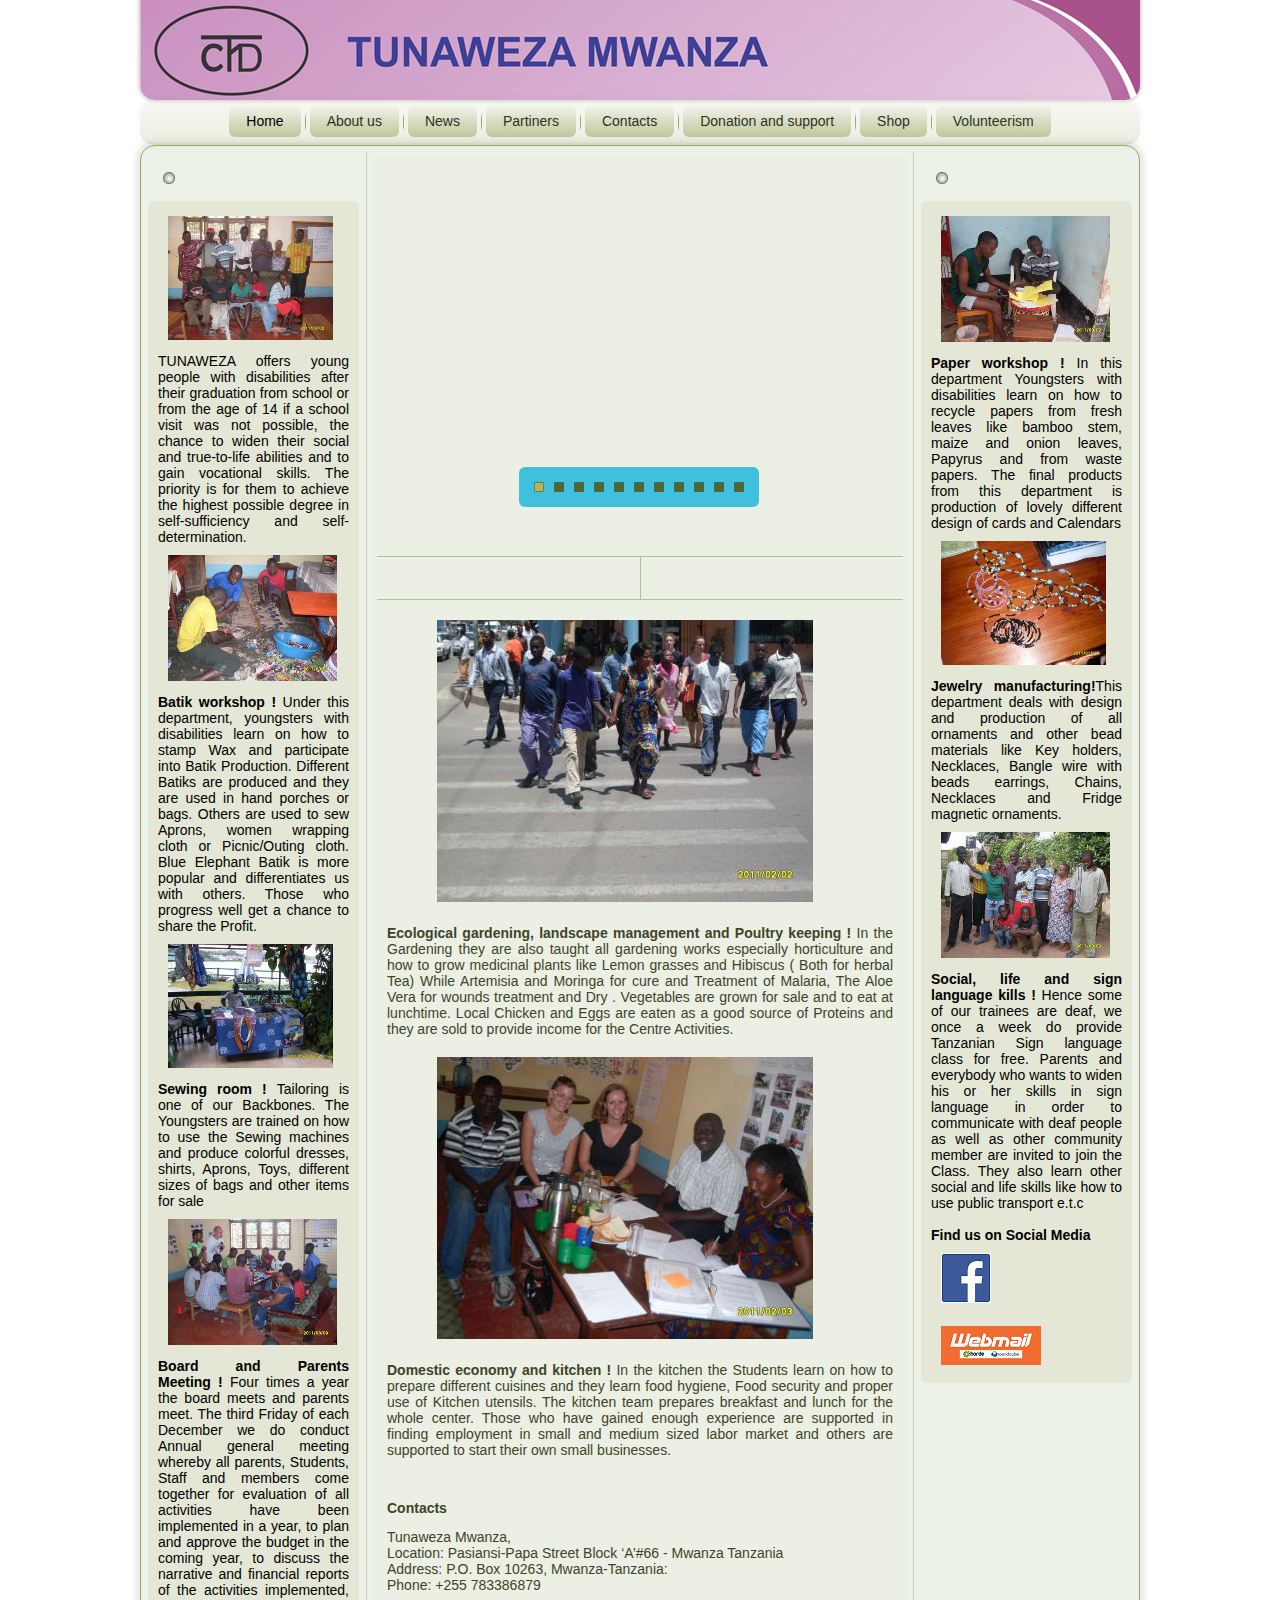
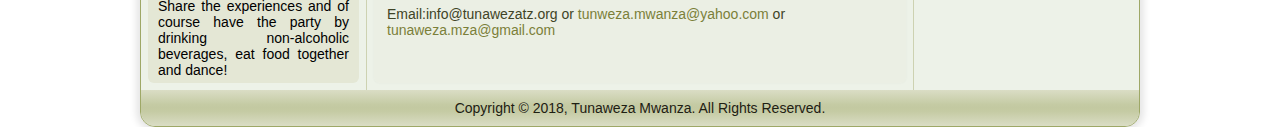
<file: index.html>
<html xmlns="http://www.w3.org/1999/xhtml" lang="en">

<head>
	<meta http-equiv="Content-Type" content="text/html; charset=utf-8" />
	<meta name="description" content="HTTrack is an easy-to-use website mirror utility. It allows you to download a World Wide website from the Internet to a local directory,building recursively all structures, getting html, images, and other files from the server to your computer. Links are rebuiltrelatively so that you can freely browse to the local site (works with any browser). You can mirror several sites together so that you can jump from one toanother. You can, also, update an existing mirror site, or resume an interrupted download. The robot is fully configurable, with an integrated help" />
	<meta name="keywords" content="httrack, HTTRACK, HTTrack, winhttrack, WINHTTRACK, WinHTTrack, offline browser, web mirror utility, aspirateur web, surf offline, web capture, www mirror utility, browse offline, local  site builder, website mirroring, aspirateur www, internet grabber, capture de site web, internet tool, hors connexion, unix, dos, windows 95, windows 98, solaris, ibm580, AIX 4.0, HTS, HTGet, web aspirator, web aspirateur, libre, GPL, GNU, free software" />
	<title>Local index - HTTrack Website Copier</title>
  <!-- Mirror and index made by HTTrack Website Copier/3.49-2 [XR&CO'2014] -->
	<style type="text/css">
	<!--

body {
	margin: 0;  padding: 0;  margin-bottom: 15px;  margin-top: 8px;
	background: #77b;
}
body, td {
	font: 14px "Trebuchet MS", Verdana, Arial, Helvetica, sans-serif;
	}

#subTitle {
	background: #000;  color: #fff;  padding: 4px;  font-weight: bold; 
	}

#siteNavigation a, #siteNavigation .current {
	font-weight: bold;  color: #448;
	}
#siteNavigation a:link    { text-decoration: none; }
#siteNavigation a:visited { text-decoration: none; }

#siteNavigation .current { background-color: #ccd; }

#siteNavigation a:hover   { text-decoration: none;  background-color: #fff;  color: #000; }
#siteNavigation a:active  { text-decoration: none;  background-color: #ccc; }


a:link    { text-decoration: underline;  color: #00f; }
a:visited { text-decoration: underline;  color: #000; }
a:hover   { text-decoration: underline;  color: #c00; }
a:active  { text-decoration: underline; }

#pageContent {
	clear: both;
	border-bottom: 6px solid #000;
	padding: 10px;  padding-top: 20px;
	line-height: 1.65em;
	background-image: url(backblue.gif);
	background-repeat: no-repeat;
	background-position: top right;
	}

#pageContent, #siteNavigation {
	background-color: #ccd;
	}


.imgLeft  { float: left;   margin-right: 10px;  margin-bottom: 10px; }
.imgRight { float: right;  margin-left: 10px;   margin-bottom: 10px; }

hr { height: 1px;  color: #000;  background-color: #000;  margin-bottom: 15px; }

h1 { margin: 0;  font-weight: bold;  font-size: 2em; }
h2 { margin: 0;  font-weight: bold;  font-size: 1.6em; }
h3 { margin: 0;  font-weight: bold;  font-size: 1.3em; }
h4 { margin: 0;  font-weight: bold;  font-size: 1.18em; }

.blak { background-color: #000; }
.hide { display: none; }
.tableWidth { min-width: 400px; }

.tblRegular       { border-collapse: collapse; }
.tblRegular td    { padding: 6px;  background-image: url(fade.gif);  border: 2px solid #99c; }
.tblHeaderColor, .tblHeaderColor td { background: #99c; }
.tblNoBorder td   { border: 0; }


// -->
</style>

</head>

<table width="76%" border="0" align="center" cellspacing="0" cellpadding="3" class="tableWidth">
	<tr>
	<td id="subTitle">HTTrack Website Copier - Open Source offline browser</td>
	</tr>
</table>
<table width="76%" border="0" align="center" cellspacing="0" cellpadding="0" class="tableWidth">
<tr class="blak">
<td>
	<table width="100%" border="0" align="center" cellspacing="1" cellpadding="0">
	<tr>
	<td colspan="6"> 
		<table width="100%" border="0" align="center" cellspacing="0" cellpadding="10">
		<tr> 
		<td id="pageContent"> 
<!-- ==================== End prologue ==================== -->

	<meta name="generator" content="HTTrack Website Copier/3.x">
	<TITLE>Local index - HTTrack</TITLE>
</HEAD>
<BODY>
<H1 ALIGN=Center>Index of locally available sites:</H1>
	<TABLE BORDER="0" WIDTH="100%" CELLSPACING="1" CELLPADDING="0">
		<TR>
			<TD BACKGROUND="fade.gif">
				&middot;
					<A HREF="www.tunawezatz.org/index.html">
						Home
					</A>		
			</TD>
		</TR>
	</TABLE>
	<BR>
	<BR>
	<BR>
  	<H6 ALIGN="RIGHT">
	<I>Mirror and index made by HTTrack Website Copier [XR&amp;CO'2008]</I>
	</H6>
	<!-- Mirror and index made by HTTrack Website Copier/3.49-2 [XR&CO'2014] -->
	<!-- Thanks for using HTTrack Website Copier! -->
	<meta HTTP-EQUIV="Refresh" CONTENT="0; URL=www.tunawezatz.org/index.html">


<!-- ==================== Start epilogue ==================== -->
		</td>
		</tr>
		</table>
	</td>
	</tr>
	</table>
</td>
</tr>
</table>

<table width="76%" border="0" align="center" valign="bottom" cellspacing="0" cellpadding="0">
	<tr>
	<td id="footer"><small>&copy; 2008 Xavier Roche & other contributors - Web Design: Leto Kauler.</small></td>
	</tr>
</table>

</body>

</html>
</file>
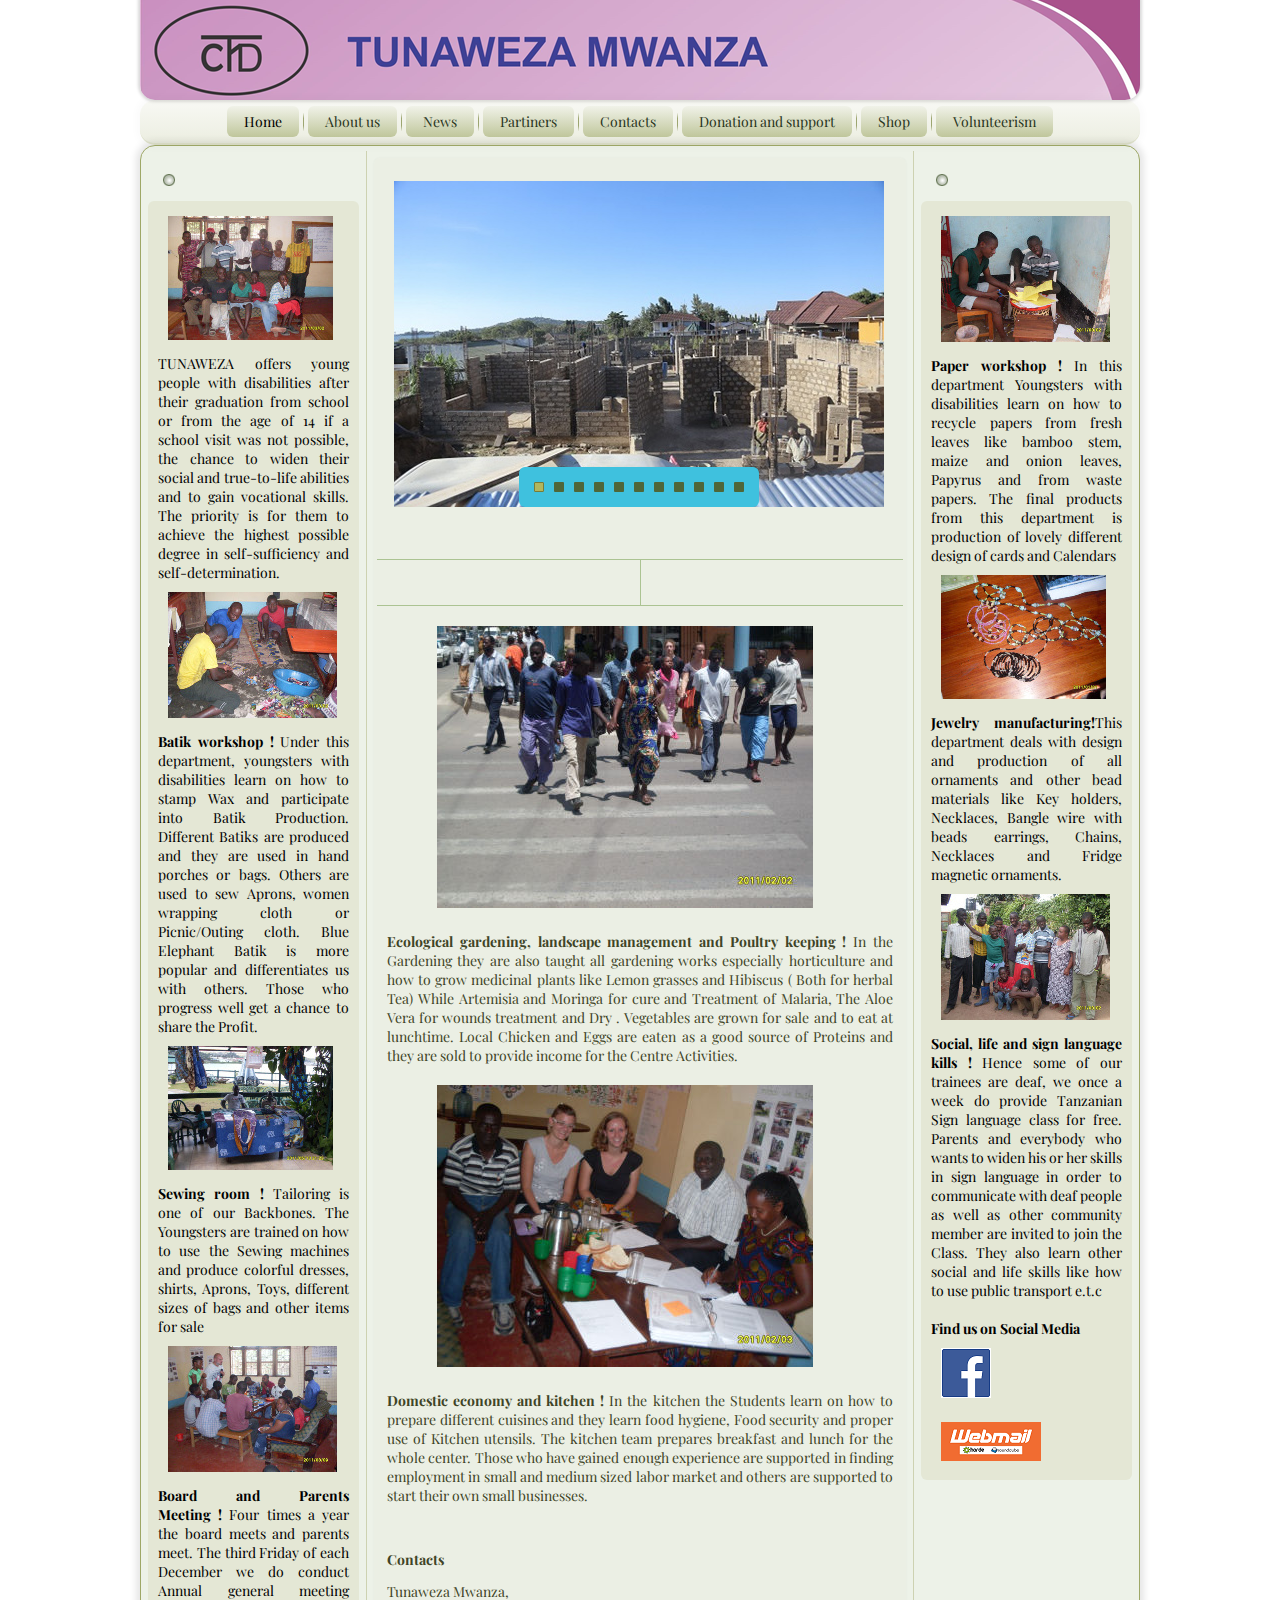
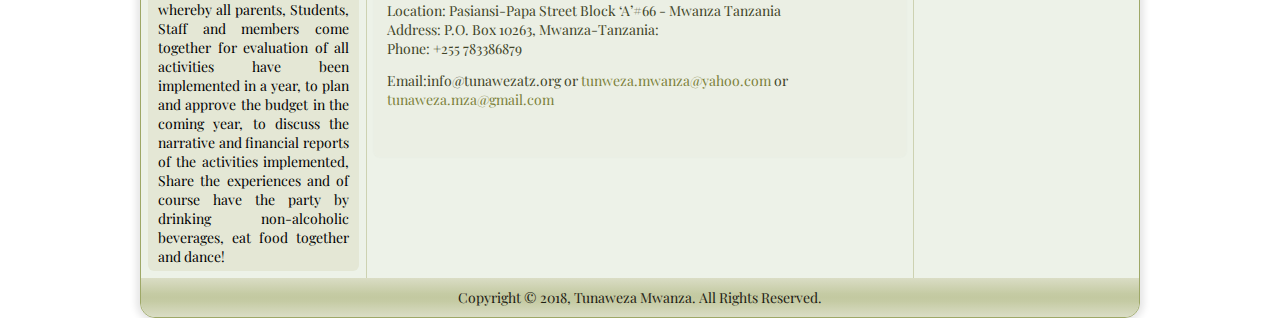
<file: www.tunawezatz.org/index.html>
<!DOCTYPE html>
<html dir="ltr" lang="en-US">
<!-- Mirrored from www.tunawezatz.org/ by HTTrack Website Copier/3.x [XR&CO'2014], Wed, 10 Sep 2025 07:48:38 GMT -->
<head><!-- Created by Artisteer v4.1.0.59861 -->
    <meta charset="utf-8">
    <title>Home</title>
    <meta name="viewport" content="initial-scale = 1.0, maximum-scale = 1.0, user-scalable = no, width = device-width">

    <!--[if lt IE 9]><script src="https://html5shiv.googlecode.com/svn/trunk/html5.js"></script><![endif]-->
    <link rel="stylesheet" href="style.css" media="screen">
    <!--[if lte IE 7]><link rel="stylesheet" href="style.ie7.css" media="screen" /><![endif]-->
    <link rel="stylesheet" href="style.responsive.css" media="all">
<link rel="stylesheet" type="text/css" href="http://fonts.googleapis.com/css?family=Playfair+Display&amp;subset=latin">

    <script src="jquery.js"></script>
    <script src="script.js"></script>
    <script src="script.responsive.js"></script>
<meta name="description" content="Tunaweza Mwanza Tanzania">
<meta name="keywords" content="Tunaweza Mwanza Tanzania">




<script>jQuery(function($) {
    'use strict';
    if ($.fn.slider) {
        $(".art-slidecontainerjengo").each(function () {
            var slideContainer = $(this), tmp;
            var inner = $(".art-slider-inner", slideContainer);
            var helper = null;

            if ($.support.transition) {
                helper = new BackgroundHelper();
                helper.init("horizontal", "prev", $(".art-slide-item", inner).first().css($.support.transition.prefix + "transition-duration"));
                inner.children().each(function () {
                    helper.processSlide($(this), true);
                });

                var items = helper.items(helper.current(0), helper.next(0));
                helper.setBackground(inner, items);
                helper.setPosition(inner, items);

                slideContainer.on("beforeSlide", function () {
                    var activeItem = $(".active", this),
                        nextItem = $(".next, .prev", this),
                        activePos = $(".art-slide-item", this).index(activeItem),
                        nextPos = $(".art-slide-item", this).index(nextItem);

                    var currentItems = helper.items(helper.current(activePos), helper.current(nextPos));

                    helper.transition(inner, false);
                    helper.setBackground(inner, currentItems);
                    helper.setPosition(inner, currentItems);
                    if (inner.length) {
                        tmp = inner.get(0).offsetHeight;
                    }

                    var movedCurrentItems = helper.items(helper.current(activePos), helper.current(nextPos), true);
                    helper.transition(inner, true);
                    helper.setPosition(inner, movedCurrentItems);
                });
            }


            inner.children().eq(0).addClass("active");
            slideContainer.slider({
                pause: 2600,
                speed: 600,
                repeat: true,
                animation: "horizontal",
                direction: "prev",
                navigator: slideContainer.siblings(".art-slidenavigatorjengo"),
                helper: helper                
            });
        });
    }
});
</script><style>.art-content .art-postcontent-0 .layout-item-0 { border-bottom-style:solid;border-bottom-width:1px;border-bottom-color:#ABC392; padding-right: 10px;padding-left: 10px;  }
.art-content .art-postcontent-0 .layout-item-1 { border-right-style:solid;border-bottom-style:solid;border-right-width:1px;border-bottom-width:1px;border-right-color:#ABC392;border-bottom-color:#ABC392; padding-right: 10px;padding-left: 10px;  }
.art-content .art-postcontent-0 .layout-item-2 { padding-right: 10px;padding-left: 10px;  }
.ie7 .art-post .art-layout-cell {border:none !important; padding:0 !important; }
.ie6 .art-post .art-layout-cell {border:none !important; padding:0 !important; }

.art-slidecontainerjengo {
    position: relative;
        width: 490px;
    height: 326px;
        }

.art-slidecontainerjengo .art-slide-item
{

}

.art-slidecontainerjengo .art-slide-item {
    -webkit-transition: 600ms ease-in-out left;
    -moz-transition: 600ms ease-in-out left;
    -ms-transition: 600ms ease-in-out left;
    -o-transition: 600ms ease-in-out left;
    transition: 600ms ease-in-out left;
    position: relative;
    display: none;
    width:  100%;
    height: 100%;
}

.art-slidecontainerjengo .active, .art-slidecontainerjengo .next, .art-slidecontainerjengo .prev {
    display: block;
}

.art-slidecontainerjengo .active {
    left: 0;
}

.art-slidecontainerjengo .next, .art-slidecontainerjengo .prev {
    position: absolute;
    top: 0;
    width: 100%;
}

.art-slidecontainerjengo .next {
    left: 100%;
}

.art-slidecontainerjengo .prev {
    left: -100%;
}

.art-slidecontainerjengo .next.forward, .art-slidecontainerjengo .prev.back {
    left: 0;
}

.art-slidecontainerjengo .active.forward {
    left: -100%;
}

.art-slidecontainerjengo .active.back {
    left: 100%;
}




.art-slidejengo0 {
    background-image:  url('images/slidejengo0.jpg');
        background-size:  100%;
        background-position:  0 0;
    background-repeat: no-repeat;
}
.art-slidejengo1 {
    background-image:  url('images/slidejengo1.jpg');
        background-size:  100%;
        background-position:  0 0;
    background-repeat: no-repeat;
}
.art-slidejengo2 {
    background-image:  url('images/slidejengo2.jpg');
        background-size:  100%;
        background-position:  0 0;
    background-repeat: no-repeat;
}
.art-slidejengo3 {
    background-image:  url('images/slidejengo3.jpg');
        background-size:  100%;
        background-position:  0 0;
    background-repeat: no-repeat;
}
.art-slidejengo4 {
    background-image:  url('images/slidejengo4.jpg');
        background-size:  100%;
        background-position:  0 0;
    background-repeat: no-repeat;
}
.art-slidejengo5 {
    background-image:  url('images/slidejengo5.jpg');
        background-size:  100%;
        background-position:  0 0;
    background-repeat: no-repeat;
}
.art-slidejengo6 {
    background-image:  url('images/slidejengo6.jpg');
        background-size:  100%;
        background-position:  0 0;
    background-repeat: no-repeat;
}
.art-slidejengo7 {
    background-image:  url('images/slidejengo7.jpg');
        background-size:  100%;
        background-position:  0 0;
    background-repeat: no-repeat;
}
.art-slidejengo8 {
    background-image:  url('images/slidejengo8.jpg');
        background-size:  100%;
        background-position:  0 0;
    background-repeat: no-repeat;
}
.art-slidejengo9 {
    background-image:  url('images/slidejengo9.jpg');
        background-size:  100%;
        background-position:  0 0;
    background-repeat: no-repeat;
}
.art-slidejengo10 {
    background-image:  url('images/slidejengo10.jpg');
        background-size:  100%;
        background-position:  0 0;
    background-repeat: no-repeat;
}


.art-slidenavigatorjengo {
  display: inline-block;
  position: absolute;
  direction: ltr !important;
  top: 286px;
  left: 25.51%;
  z-index: 101;
  line-height: 0 !important;
  -webkit-background-origin: border !important;
  -moz-background-origin: border !important;
  background-origin: border-box !important;
  -webkit-box-sizing: border-box;
  -moz-box-sizing: border-box;
  box-sizing: border-box;
  text-align: center;
    white-space: nowrap;
    }
.art-slidenavigatorjengo
{
background: #3FC1DE;background: #3FC1DE;background: #3FC1DE;background: #3FC1DE;background: #3FC1DE;background: #3FC1DE;background: #3FC1DE;-svg-background: #3FC1DE;
-webkit-border-radius:6px;-moz-border-radius:6px;border-radius:6px;


padding:15px;





}
.art-slidenavigatorjengo > a
{
background: #4F6638;background: #4F6638;background: #4F6638;background: #4F6638;background: #4F6638;background: #4F6638;background: #4F6638;-svg-background: #4F6638;
-webkit-border-radius:10%;-moz-border-radius:10%;border-radius:10%;



margin:0 10px 0 0;

width: 10px;

height: 10px;
}
.art-slidenavigatorjengo > a.active
{
background: #B2B65D;background: #B2B65D;background: #B2B65D;background: #B2B65D;background: #B2B65D;background: #B2B65D;background: #B2B65D;-svg-background: #B2B65D;
-webkit-border-radius:10%;-moz-border-radius:10%;border-radius:10%;

border:1px solid #787B37;

margin:0 10px 0 0;

width: 10px;

height: 10px;
}
.art-slidenavigatorjengo > a:hover
{
background: #909442;background: #909442;background: #909442;background: #909442;background: #909442;background: #909442;background: #909442;-svg-background: #909442;
-webkit-border-radius:10%;-moz-border-radius:10%;border-radius:10%;

border:1px solid #B2B65D;

margin:0 10px 0 0;

width: 10px;

height: 10px;
}

</style></head>
<body>
<div id="art-main">
<header class="art-header">


    <div class="art-shapes">

            </div>




                
                    
</header>
<nav class="art-nav">
    <ul class="art-hmenu"><li><a href="home.html" class="active">Home</a></li><li><a href="about-us.html">About us</a></li><li><a href="#">News</a><ul><li><a href="news/newsletter.html">Newsletter</a></li><li><a href="news/events.html">Events</a></li><li><a href="news/reports.html">Reports</a></li></ul></li><li><a href="#">Partiners</a><ul><li><a href="partiners/local-cooperation.html">local cooperation</a></li><li><a href="partiners/international-cooperation.html">international cooperation</a></li></ul></li><li><a href="contacts.html">Contacts</a></li><li><a href="donation-and-support.html">Donation and support</a></li><li><a href="shop.html">Shop</a></li><li><a href="volunteerism.html">Volunteerism</a></li></ul> 
    </nav>
<div class="art-sheet clearfix">
            <div class="art-layout-wrapper">
                <div class="art-content-layout">
                    <div class="art-content-layout-row">
                        <div class="art-layout-cell art-sidebar1"><div class="art-block clearfix">
        <div class="art-blockheader">
            <h3 class="t"></h3>
        </div>
        <div class="art-blockcontent"><p style="text-align: justify;"><img width="165" height="124" alt="" class="art-lightbox" src="images/intro.jpg">TUNAWEZA offers young people with disabilities after their graduation 
from school or from the age of 14 if a school visit was not possible, 
the chance to widen their social and true-to-life abilities and to gain 
vocational skills. The priority is for them to achieve the highest 
possible degree in self-sufficiency and self-determination.<br></p><p style="text-align: justify;"><img width="169" height="126" alt="" class="art-lightbox" src="images/batic.jpg"><strong>Batik workshop&nbsp;!</strong>&nbsp;Under this department, youngsters with
 disabilities learn on how to stamp Wax and participate into Batik 
Production. Different Batiks are produced and they are used in hand 
porches or bags. Others are used to sew Aprons, women wrapping cloth or 
Picnic/Outing cloth. Blue Elephant Batik is more popular and 
differentiates us with others. Those who progress well get a chance to 
share the Profit.<br></p><p style="text-align: justify;"><img width="165" height="124" alt="" class="art-lightbox" src="images/sewing.jpg"><strong>Sewing room&nbsp;!</strong>&nbsp;Tailoring is one of our Backbones. The 
Youngsters are trained on how to use the Sewing machines and produce 
colorful dresses, shirts, Aprons, Toys, different sizes of bags and 
other items for sale<br></p><p style="text-align: justify;"><img width="169" height="126" alt="" class="art-lightbox" src="images/boardmeeting.jpg"><strong>Board and Parents Meeting&nbsp;!</strong>&nbsp;Four times a year the board
 meets and parents meet. The third Friday of each December we do conduct
 Annual general meeting whereby all parents, Students, Staff and members
 come together for evaluation of all activities have been implemented in
 a year, to plan and approve the budget in the coming year, to discuss 
the narrative and financial reports of the activities implemented, Share
 the experiences and of course have the party by drinking non-alcoholic 
beverages, eat food together and dance!<br></p></div>
</div></div>
                        <div class="art-layout-cell art-content"><article class="art-post art-article">
                                
                                                
                <div class="art-postcontent art-postcontent-0 clearfix"><div class="art-content-layout">
    <div class="art-content-layout-row">
    <div class="art-layout-cell layout-item-0" style="width: 100%" >
        <p></p><div id="jengo" style="position: relative; display: inline-block; z-index: 0; margin: 7px;  border-width: 0px;  " class="art-collage">
<div class="art-slider art-slidecontainerjengo" data-width="490" data-height="326">
    <div class="art-slider-inner">
<div class="art-slide-item art-slidejengo0">

</div>
<div class="art-slide-item art-slidejengo1">

</div>
<div class="art-slide-item art-slidejengo2">

</div>
<div class="art-slide-item art-slidejengo3">

</div>
<div class="art-slide-item art-slidejengo4">

</div>
<div class="art-slide-item art-slidejengo5">

</div>
<div class="art-slide-item art-slidejengo6">

</div>
<div class="art-slide-item art-slidejengo7">

</div>
<div class="art-slide-item art-slidejengo8">

</div>
<div class="art-slide-item art-slidejengo9">

</div>
<div class="art-slide-item art-slidejengo10">

</div>

    </div>
</div>
<div class="art-slidenavigator art-slidenavigatorjengo" data-left="25.51">
<a href="#" class="art-slidenavigatoritem"></a><a href="#" class="art-slidenavigatoritem"></a><a href="#" class="art-slidenavigatoritem"></a><a href="#" class="art-slidenavigatoritem"></a><a href="#" class="art-slidenavigatoritem"></a><a href="#" class="art-slidenavigatoritem"></a><a href="#" class="art-slidenavigatoritem"></a><a href="#" class="art-slidenavigatoritem"></a><a href="#" class="art-slidenavigatoritem"></a><a href="#" class="art-slidenavigatoritem"></a><a href="#" class="art-slidenavigatoritem"></a>
</div>



    </div>

        
         
         
         
         
         
         
        <p><br></p>
    </div>
    </div>
</div>
<div class="art-content-layout">
    <div class="art-content-layout-row">
    <div class="art-layout-cell layout-item-1" style="width: 50%" >
        <p><br></p>
    </div><div class="art-layout-cell layout-item-0" style="width: 50%" >
        <h3><br></h3>
    </div>
    </div>
</div>
<div class="art-content-layout">
    <div class="art-content-layout-row">
    <div class="art-layout-cell layout-item-2" style="width: 100%" >
        <p><img width="376" height="282" alt="" class="art-lightbox" src="images/ecological.jpg" style="margin-left: 50px; "><br></p><p style="text-align: justify;"><strong>Ecological gardening, landscape management and Poultry keeping&nbsp;!</strong>&nbsp;In
         the Gardening they are also taught all gardening works especially 
         horticulture and how to grow medicinal plants like Lemon grasses and 
         Hibiscus ( Both for herbal Tea) While Artemisia and Moringa for cure and
         Treatment of Malaria, The Aloe Vera for wounds treatment and Dry . 
         Vegetables are grown for sale and to eat at lunchtime. Local Chicken and
         Eggs are eaten as a good source of Proteins and they are sold to 
         provide income for the Centre Activities.<br></p><p><img width="376" height="282" alt="" class="art-lightbox" src="images/domestic.jpg" style="margin-left: 50px; "><br></p><p style="text-align: justify;"><strong>Domestic economy and kitchen&nbsp;!</strong>&nbsp;In the kitchen the 
         Students learn on how to prepare different cuisines and they learn food 
         hygiene, Food security and proper use of Kitchen utensils. The kitchen 
         team prepares breakfast and lunch for the whole center. Those who have 
         gained enough experience are supported in finding employment in small 
         and medium sized labor market and others are supported to start their 
         own small businesses.<br></p><p><br></p><p><strong>Contacts</strong></p>
        <p>Tunaweza Mwanza,<br>Location: Pasiansi-Papa Street Block ‘A’#66 - Mwanza Tanzania<br>Address: P.O. Box 10263, Mwanza-Tanzania:<br>Phone: +255 783386879</p>
        <p>Email:info@tunawezatz.org or <a href="mailto:tunweza.mwanza@yahoo.com">tunweza.mwanza@yahoo.com</a> or <a href="mailto:tunaweza.mza@gmail.com">tunaweza.mza@gmail.com</a></p><p><br></p>
    </div>
    </div>
</div>
</div>


</article></div>
                        <div class="art-layout-cell art-sidebar2"><div class="art-block clearfix">
        <div class="art-blockheader">
            <h3 class="t"></h3>
        </div>
        <div class="art-blockcontent"><p style="text-align: justify;"><img width="169" height="126" alt="" class="art-lightbox" src="images/paperworkshop.jpg"><strong>Paper workshop&nbsp;!</strong>&nbsp;In this department Youngsters with 
disabilities learn on how to recycle papers from fresh leaves like 
bamboo stem, maize and onion leaves, Papyrus and from waste papers. The 
final products from this department is production of lovely different 
design of cards and Calendars<br></p><p style="text-align: justify;"><img width="165" height="124" alt="" class="art-lightbox" src="images/jewerlymanufacturing.jpg"><strong>Jewelry manufacturing!</strong>This department deals with design
 and production of all ornaments and other bead materials like Key 
holders, Necklaces, Bangle wire with beads earrings, Chains, Necklaces 
and Fridge magnetic ornaments.<br></p><p style="text-align: justify;"><img width="169" height="126" alt="" class="art-lightbox" src="images/sociallife.jpg"><strong>Social, life and sign language kills&nbsp;!</strong>&nbsp;Hence some of 
our trainees are deaf, we once a week do provide Tanzanian Sign language
 class for free. Parents and everybody who wants to widen his or her 
skills in sign language in order to communicate with deaf people as well
 as other community member are invited to join the Class. They also 
learn other social and life skills like how to use public transport 
e.t.c<br></p><p style="text-align: justify;"><br></p><p style="text-align: justify;"><span style="font-weight: bold;">Find us on Social Media</span></p><p style="text-align: justify;"><a href="https://www.facebook.com/tunaweza-mwanza-1380476892066942/" target="_blank"><img width="50" height="50" alt="" src="images/facebook.png" class=""></a>&nbsp;<a href="https://www.tunawezatz.org:2096/cpsess3510174294/webmail/paper_lantern/index.html?login=1&amp;post_login=66288587705637" target="_blank"><img width="100" height="39" alt="" src="images/Webmail-app.png" class=""></a><br></p></div>
</div></div>
                    </div>
                </div>
            </div><footer class="art-footer">
<p>Copyright © 2018, Tunaweza Mwanza. All Rights Reserved.</p>
</footer>

    </div>
</div>


</body>
<!-- Mirrored from www.tunawezatz.org/ by HTTrack Website Copier/3.x [XR&CO'2014], Wed, 10 Sep 2025 07:49:35 GMT -->
</html>
</file>
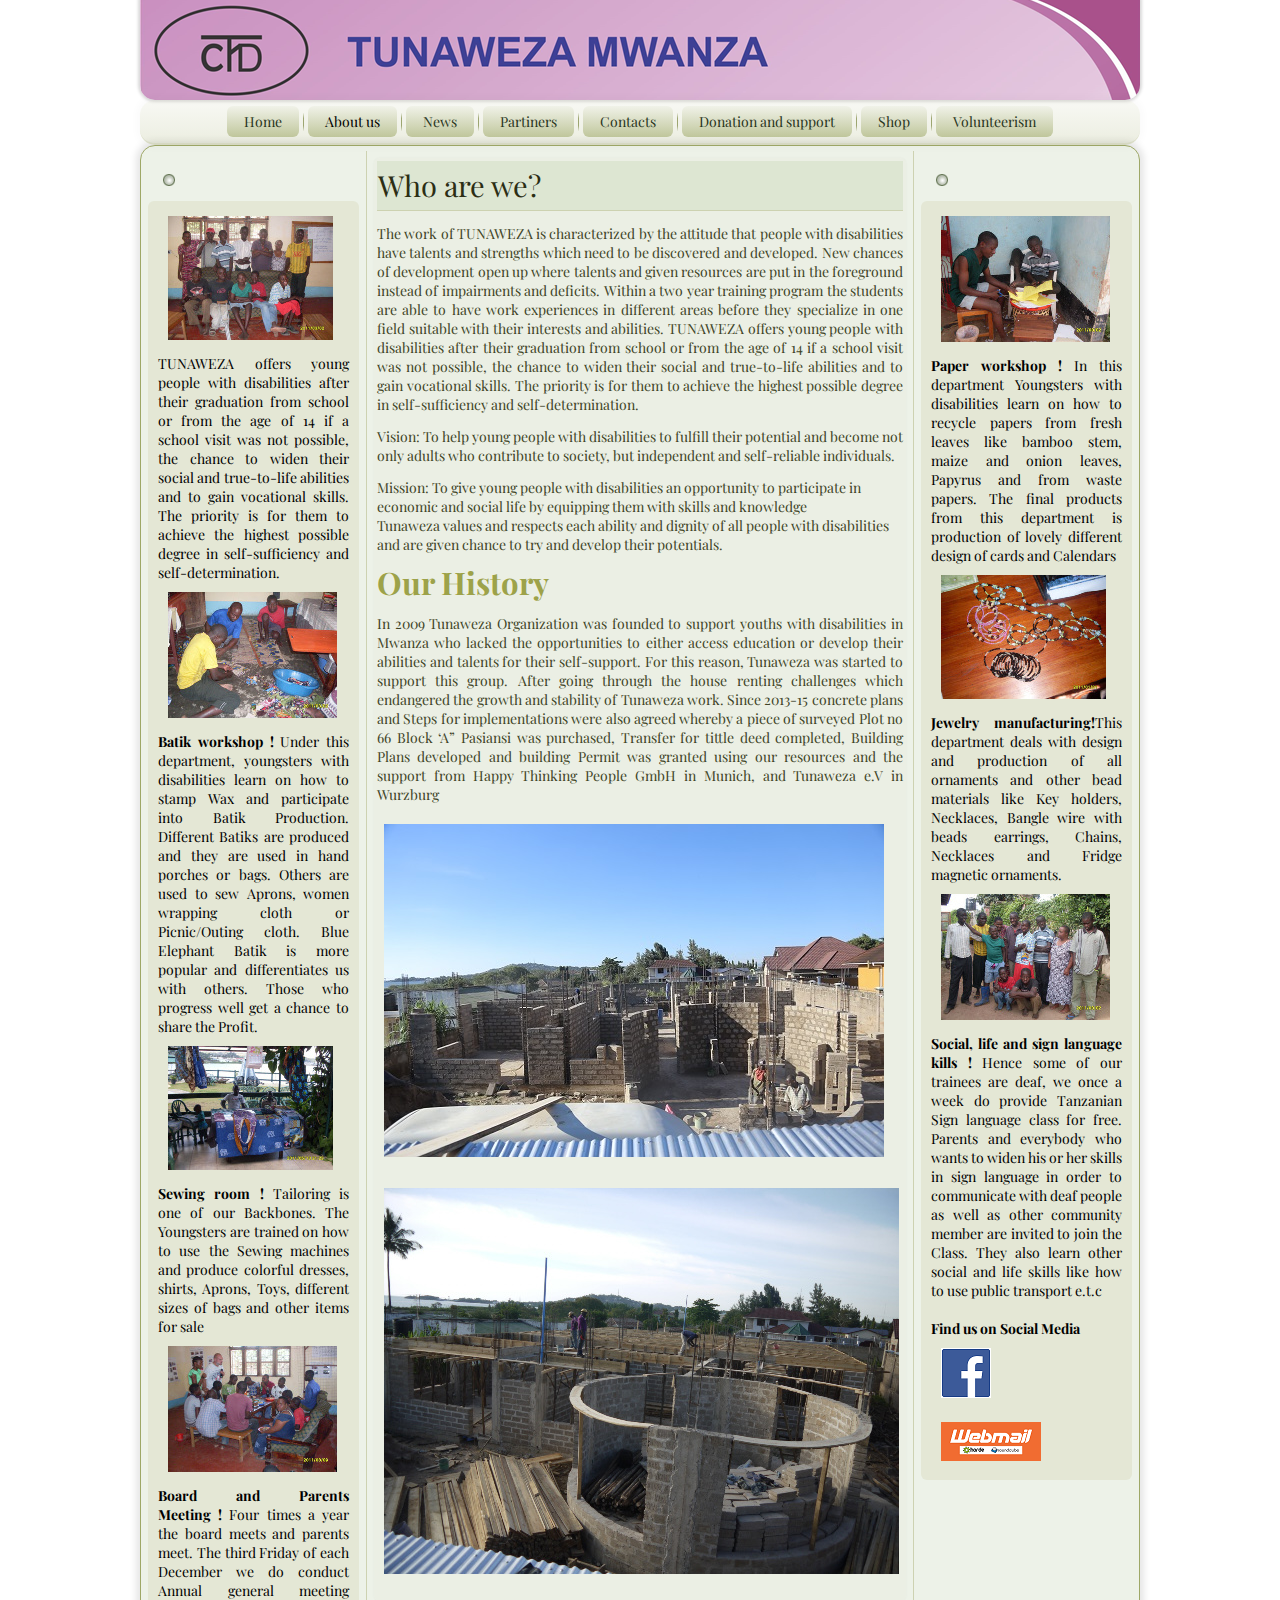
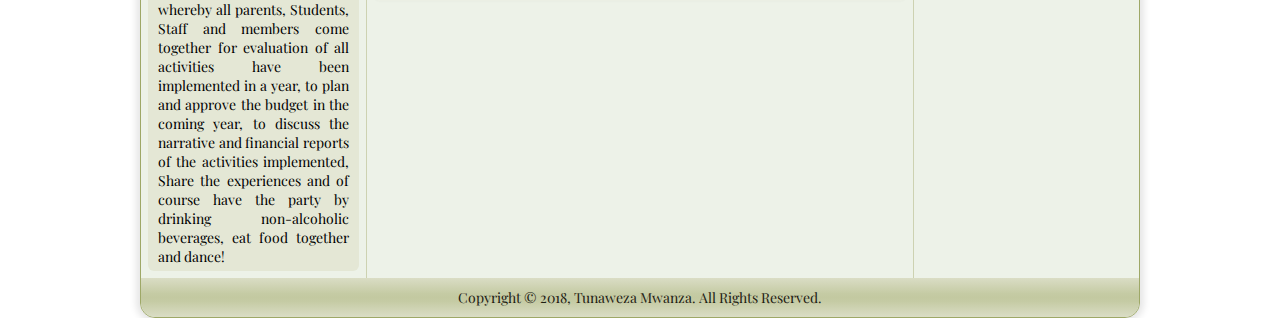
<file: www.tunawezatz.org/about-us.html>
<!DOCTYPE html>
<html dir="ltr" lang="en-US">
<!-- Mirrored from www.tunawezatz.org/about-us.html by HTTrack Website Copier/3.x [XR&CO'2014], Wed, 10 Sep 2025 07:49:48 GMT -->
<head><!-- Created by Artisteer v4.1.0.59861 -->
    <meta charset="utf-8">
    <title>Who are we?</title>
    <meta name="viewport" content="initial-scale = 1.0, maximum-scale = 1.0, user-scalable = no, width = device-width">

    <!--[if lt IE 9]><script src="https://html5shiv.googlecode.com/svn/trunk/html5.js"></script><![endif]-->
    <link rel="stylesheet" href="style.css" media="screen">
    <!--[if lte IE 7]><link rel="stylesheet" href="style.ie7.css" media="screen" /><![endif]-->
    <link rel="stylesheet" href="style.responsive.css" media="all">
<link rel="stylesheet" type="text/css" href="http://fonts.googleapis.com/css?family=Playfair+Display&amp;subset=latin">

    <script src="jquery.js"></script>
    <script src="script.js"></script>
    <script src="script.responsive.js"></script>
<meta name="description" content="Tunaweza Mwanza Tanzania">
<meta name="keywords" content="Tunaweza Mwanza Tanzania">




</head>
<body>
<div id="art-main">
<header class="art-header">


    <div class="art-shapes">

            </div>




                
                    
</header>
<nav class="art-nav">
    <ul class="art-hmenu"><li><a href="home.html" class="">Home</a></li><li><a href="about-us.html" class="active">About us</a></li><li><a href="#">News</a><ul><li><a href="news/newsletter.html">Newsletter</a></li><li><a href="news/events.html">Events</a></li><li><a href="news/reports.html">Reports</a></li></ul></li><li><a href="#">Partiners</a><ul><li><a href="partiners/local-cooperation.html">local cooperation</a></li><li><a href="partiners/international-cooperation.html">international cooperation</a></li></ul></li><li><a href="contacts.html">Contacts</a></li><li><a href="donation-and-support.html">Donation and support</a></li><li><a href="shop.html">Shop</a></li><li><a href="volunteerism.html">Volunteerism</a></li></ul> 
    </nav>
<div class="art-sheet clearfix">
            <div class="art-layout-wrapper">
                <div class="art-content-layout">
                    <div class="art-content-layout-row">
                        <div class="art-layout-cell art-sidebar1"><div class="art-block clearfix">
        <div class="art-blockheader">
            <h3 class="t"></h3>
        </div>
        <div class="art-blockcontent"><p style="text-align: justify;"><img width="165" height="124" alt="" class="art-lightbox" src="images/intro.jpg">TUNAWEZA offers young people with disabilities after their graduation 
from school or from the age of 14 if a school visit was not possible, 
the chance to widen their social and true-to-life abilities and to gain 
vocational skills. The priority is for them to achieve the highest 
possible degree in self-sufficiency and self-determination.<br></p><p style="text-align: justify;"><img width="169" height="126" alt="" class="art-lightbox" src="images/batic.jpg"><strong>Batik workshop&nbsp;!</strong>&nbsp;Under this department, youngsters with
 disabilities learn on how to stamp Wax and participate into Batik 
Production. Different Batiks are produced and they are used in hand 
porches or bags. Others are used to sew Aprons, women wrapping cloth or 
Picnic/Outing cloth. Blue Elephant Batik is more popular and 
differentiates us with others. Those who progress well get a chance to 
share the Profit.<br></p><p style="text-align: justify;"><img width="165" height="124" alt="" class="art-lightbox" src="images/sewing.jpg"><strong>Sewing room&nbsp;!</strong>&nbsp;Tailoring is one of our Backbones. The 
Youngsters are trained on how to use the Sewing machines and produce 
colorful dresses, shirts, Aprons, Toys, different sizes of bags and 
other items for sale<br></p><p style="text-align: justify;"><img width="169" height="126" alt="" class="art-lightbox" src="images/boardmeeting.jpg"><strong>Board and Parents Meeting&nbsp;!</strong>&nbsp;Four times a year the board
 meets and parents meet. The third Friday of each December we do conduct
 Annual general meeting whereby all parents, Students, Staff and members
 come together for evaluation of all activities have been implemented in
 a year, to plan and approve the budget in the coming year, to discuss 
the narrative and financial reports of the activities implemented, Share
 the experiences and of course have the party by drinking non-alcoholic 
beverages, eat food together and dance!<br></p></div>
</div></div>
                        <div class="art-layout-cell art-content"><article class="art-post art-article">
                                <div class="art-postmetadataheader">
                                        <h2 class="art-postheader">Who are we?</h2>
                                    </div>
                                                
                <div class="art-postcontent art-postcontent-0 clearfix"><div itemprop="articleBody">
		<p style="text-align: justify; ">The work of TUNAWEZA is characterized by the attitude that people 
with disabilities have talents and strengths which need to be discovered
 and developed. New chances of development open up where talents and 
given resources are put in the foreground instead of impairments and 
deficits. Within a two year training program the students are able to 
have work experiences in different areas before they specialize in one 
field suitable with their interests and abilities. TUNAWEZA offers young
 people with disabilities after their graduation from school or from the
 age of 14 if a school visit was not possible, the chance to widen their
 social and true-to-life abilities and to gain vocational skills. The 
priority is for them to achieve the highest possible degree in 
self-sufficiency and self-determination.</p>
<p style="text-align: justify; ">Vision: To help young people with disabilities to fulfill their 
potential and become not only adults who contribute to society, but 
independent and self-reliable individuals.</p>
<section class="features4 cid-qTJsRMcKw9"></section>
<section class="features4 cid-qTJsRMcKw9">Mission: To give young people 
with disabilities an opportunity to participate in economic and social 
life by equipping them with skills and knowledge</section>
<section class="features4 cid-qTJsRMcKw9"></section>
<section class="features4 cid-qTJsRMcKw9">Tunaweza values and respects 
each ability and dignity of all people with disabilities and are given 
chance to try and develop their potentials.</section>
<section class="features4 cid-qTJsRMcKw9"></section>
<section class="features4 cid-qTJsRMcKw9">
<h2 style="text-align: justify; ">Our History</h2>
<p style="text-align: justify; ">In 2009 Tunaweza Organization was founded to support youths with 
disabilities in Mwanza who lacked the opportunities to either access 
education or develop their abilities and talents for their self-support.
 For this reason, Tunaweza was started to support this group. After 
going through the house renting challenges which endangered the growth 
and stability of Tunaweza work. Since 2013-15 concrete plans and 
Steps&nbsp;for implementations were also agreed whereby a piece of surveyed 
Plot no 66 Block ‘A” Pasiansi was purchased, Transfer for tittle deed 
completed, Building Plans developed and building Permit was granted 
using our resources and the support from Happy Thinking People GmbH in 
Munich, and Tunaweza e.V in Wurzburg</p><p style="text-align: justify; "><img width="500" height="333" alt="" class="art-lightbox" src="images/jengo.jpg"><br></p>
</section> 	</div><p><img width="515" height="386" alt="" class="art-lightbox" src="images/P1080810-2.jpg"><br></p></div>


</article></div>
                        <div class="art-layout-cell art-sidebar2"><div class="art-block clearfix">
        <div class="art-blockheader">
            <h3 class="t"></h3>
        </div>
        <div class="art-blockcontent"><p style="text-align: justify;"><img width="169" height="126" alt="" class="art-lightbox" src="images/paperworkshop.jpg"><strong>Paper workshop&nbsp;!</strong>&nbsp;In this department Youngsters with 
disabilities learn on how to recycle papers from fresh leaves like 
bamboo stem, maize and onion leaves, Papyrus and from waste papers. The 
final products from this department is production of lovely different 
design of cards and Calendars<br></p><p style="text-align: justify;"><img width="165" height="124" alt="" class="art-lightbox" src="images/jewerlymanufacturing.jpg"><strong>Jewelry manufacturing!</strong>This department deals with design
 and production of all ornaments and other bead materials like Key 
holders, Necklaces, Bangle wire with beads earrings, Chains, Necklaces 
and Fridge magnetic ornaments.<br></p><p style="text-align: justify;"><img width="169" height="126" alt="" class="art-lightbox" src="images/sociallife.jpg"><strong>Social, life and sign language kills&nbsp;!</strong>&nbsp;Hence some of 
our trainees are deaf, we once a week do provide Tanzanian Sign language
 class for free. Parents and everybody who wants to widen his or her 
skills in sign language in order to communicate with deaf people as well
 as other community member are invited to join the Class. They also 
learn other social and life skills like how to use public transport 
e.t.c<br></p><p style="text-align: justify;"><br></p><p style="text-align: justify;"><span style="font-weight: bold;">Find us on Social Media</span></p><p style="text-align: justify;"><a href="https://www.facebook.com/tunaweza-mwanza-1380476892066942/" target="_blank"><img width="50" height="50" alt="" src="images/facebook.png" class=""></a>&nbsp;<a href="https://www.tunawezatz.org:2096/cpsess3510174294/webmail/paper_lantern/index.html?login=1&amp;post_login=66288587705637" target="_blank"><img width="100" height="39" alt="" src="images/Webmail-app.png" class=""></a><br></p></div>
</div></div>
                    </div>
                </div>
            </div><footer class="art-footer">
<p>Copyright © 2018, Tunaweza Mwanza. All Rights Reserved.</p>
</footer>

    </div>
</div>


</body>
<!-- Mirrored from www.tunawezatz.org/about-us.html by HTTrack Website Copier/3.x [XR&CO'2014], Wed, 10 Sep 2025 07:49:49 GMT -->
</html>
</file>
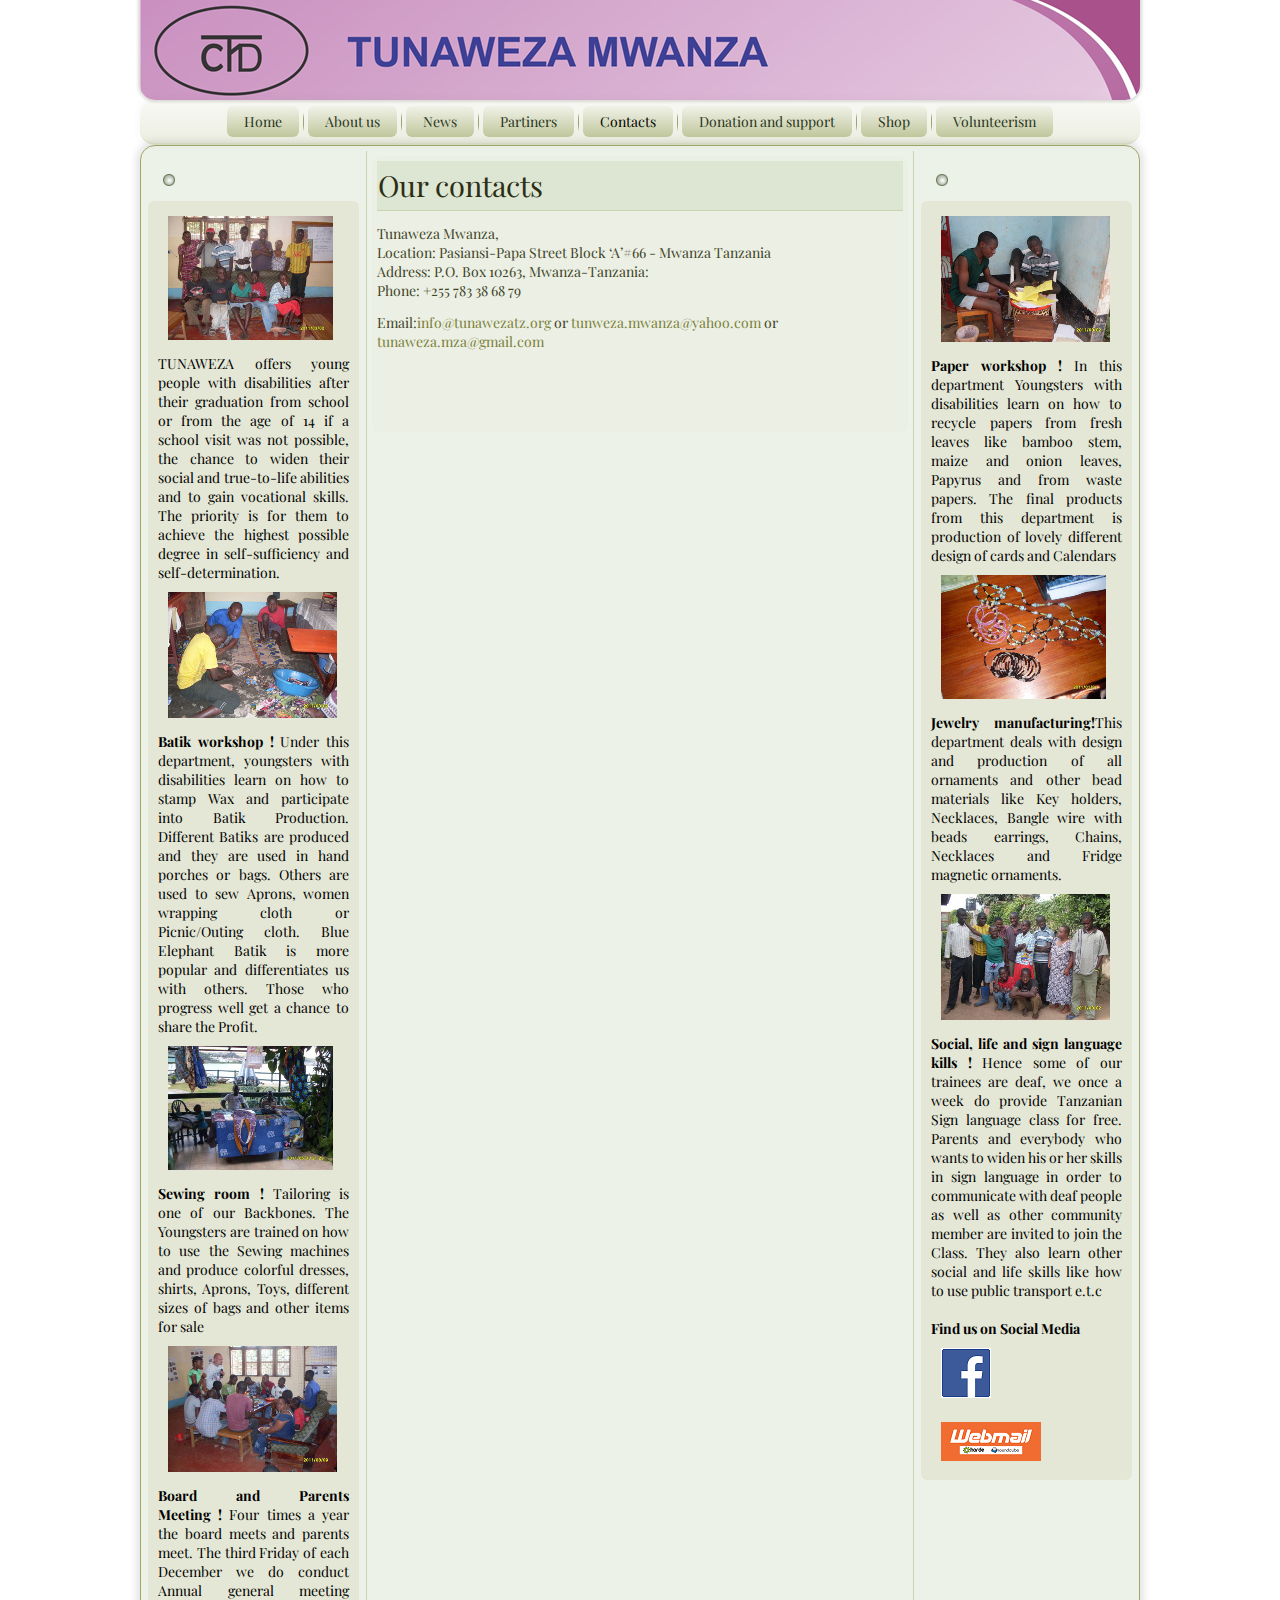
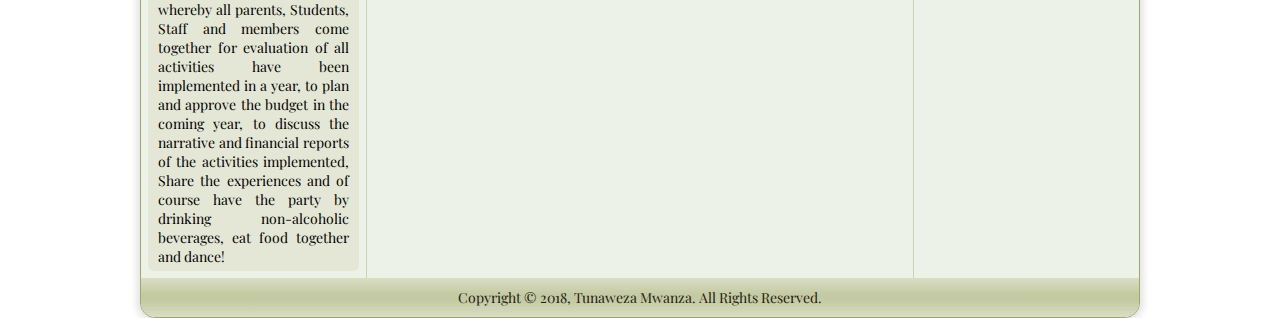
<file: www.tunawezatz.org/contacts.html>
<!DOCTYPE html>
<html dir="ltr" lang="en-US">
<!-- Mirrored from www.tunawezatz.org/contacts.html by HTTrack Website Copier/3.x [XR&CO'2014], Wed, 10 Sep 2025 07:50:53 GMT -->
<head><!-- Created by Artisteer v4.1.0.59861 -->
    <meta charset="utf-8">
    <title>Our contacts</title>
    <meta name="viewport" content="initial-scale = 1.0, maximum-scale = 1.0, user-scalable = no, width = device-width">

    <!--[if lt IE 9]><script src="https://html5shiv.googlecode.com/svn/trunk/html5.js"></script><![endif]-->
    <link rel="stylesheet" href="style.css" media="screen">
    <!--[if lte IE 7]><link rel="stylesheet" href="style.ie7.css" media="screen" /><![endif]-->
    <link rel="stylesheet" href="style.responsive.css" media="all">
<link rel="stylesheet" type="text/css" href="http://fonts.googleapis.com/css?family=Playfair+Display&amp;subset=latin">

    <script src="jquery.js"></script>
    <script src="script.js"></script>
    <script src="script.responsive.js"></script>
<meta name="description" content="Tunaweza Mwanza Tanzania">
<meta name="keywords" content="Tunaweza Mwanza Tanzania">




</head>
<body>
<div id="art-main">
<header class="art-header">


    <div class="art-shapes">

            </div>




                
                    
</header>
<nav class="art-nav">
    <ul class="art-hmenu"><li><a href="home.html" class="">Home</a></li><li><a href="about-us.html" class="">About us</a></li><li><a href="#" class="">News</a><ul class=""><li><a href="news/newsletter.html" class="">Newsletter</a></li><li><a href="news/events.html" class="">Events</a></li><li><a href="news/reports.html" class="">Reports</a></li></ul></li><li><a href="#" class="">Partiners</a><ul class=""><li><a href="partiners/local-cooperation.html" class="">local cooperation</a></li><li><a href="partiners/international-cooperation.html" class="">international cooperation</a></li></ul></li><li><a href="contacts.html" class="active">Contacts</a></li><li><a href="donation-and-support.html">Donation and support</a></li><li><a href="shop.html">Shop</a></li><li><a href="volunteerism.html">Volunteerism</a></li></ul> 
    </nav>
<div class="art-sheet clearfix">
            <div class="art-layout-wrapper">
                <div class="art-content-layout">
                    <div class="art-content-layout-row">
                        <div class="art-layout-cell art-sidebar1"><div class="art-block clearfix">
        <div class="art-blockheader">
            <h3 class="t"></h3>
        </div>
        <div class="art-blockcontent"><p style="text-align: justify;"><img width="165" height="124" alt="" class="art-lightbox" src="images/intro.jpg">TUNAWEZA offers young people with disabilities after their graduation 
from school or from the age of 14 if a school visit was not possible, 
the chance to widen their social and true-to-life abilities and to gain 
vocational skills. The priority is for them to achieve the highest 
possible degree in self-sufficiency and self-determination.<br></p><p style="text-align: justify;"><img width="169" height="126" alt="" class="art-lightbox" src="images/batic.jpg"><strong>Batik workshop&nbsp;!</strong>&nbsp;Under this department, youngsters with
 disabilities learn on how to stamp Wax and participate into Batik 
Production. Different Batiks are produced and they are used in hand 
porches or bags. Others are used to sew Aprons, women wrapping cloth or 
Picnic/Outing cloth. Blue Elephant Batik is more popular and 
differentiates us with others. Those who progress well get a chance to 
share the Profit.<br></p><p style="text-align: justify;"><img width="165" height="124" alt="" class="art-lightbox" src="images/sewing.jpg"><strong>Sewing room&nbsp;!</strong>&nbsp;Tailoring is one of our Backbones. The 
Youngsters are trained on how to use the Sewing machines and produce 
colorful dresses, shirts, Aprons, Toys, different sizes of bags and 
other items for sale<br></p><p style="text-align: justify;"><img width="169" height="126" alt="" class="art-lightbox" src="images/boardmeeting.jpg"><strong>Board and Parents Meeting&nbsp;!</strong>&nbsp;Four times a year the board
 meets and parents meet. The third Friday of each December we do conduct
 Annual general meeting whereby all parents, Students, Staff and members
 come together for evaluation of all activities have been implemented in
 a year, to plan and approve the budget in the coming year, to discuss 
the narrative and financial reports of the activities implemented, Share
 the experiences and of course have the party by drinking non-alcoholic 
beverages, eat food together and dance!<br></p></div>
</div></div>
                        <div class="art-layout-cell art-content"><article class="art-post art-article">
                                <div class="art-postmetadataheader">
                                        <h2 class="art-postheader">Our contacts</h2>
                                    </div>
                                                
                <div class="art-postcontent art-postcontent-0 clearfix"><p>Tunaweza Mwanza,<br>Location: Pasiansi-Papa Street Block ‘A’#66 - Mwanza Tanzania<br>Address: P.O. Box 10263, Mwanza-Tanzania:<br>Phone: +255 783 38 68 79</p>
<p>Email:<span id="cloak406e94f907e4f5cdfdb00f8d6966e9b0"><a href="mailto:info@tunawezatz.org">info@tunawezatz.org</a></span> or <span id="cloak52aebc9cde274e29a6f11e2c30e05309"><a href="mailto:tunweza.mwanza@yahoo.com">tunweza.mwanza@yahoo.com</a></span> or <span id="cloak170331e5af5ec4fbf873ef1039dff4d8"><a href="mailto:tunaweza.mza@gmail.com">tunaweza.mza@gmail.com</a></span></p><p><br></p><p><br></p></div>


</article></div>
                        <div class="art-layout-cell art-sidebar2"><div class="art-block clearfix">
        <div class="art-blockheader">
            <h3 class="t"></h3>
        </div>
        <div class="art-blockcontent"><p style="text-align: justify;"><img width="169" height="126" alt="" class="art-lightbox" src="images/paperworkshop.jpg"><strong>Paper workshop&nbsp;!</strong>&nbsp;In this department Youngsters with 
disabilities learn on how to recycle papers from fresh leaves like 
bamboo stem, maize and onion leaves, Papyrus and from waste papers. The 
final products from this department is production of lovely different 
design of cards and Calendars<br></p><p style="text-align: justify;"><img width="165" height="124" alt="" class="art-lightbox" src="images/jewerlymanufacturing.jpg"><strong>Jewelry manufacturing!</strong>This department deals with design
 and production of all ornaments and other bead materials like Key 
holders, Necklaces, Bangle wire with beads earrings, Chains, Necklaces 
and Fridge magnetic ornaments.<br></p><p style="text-align: justify;"><img width="169" height="126" alt="" class="art-lightbox" src="images/sociallife.jpg"><strong>Social, life and sign language kills&nbsp;!</strong>&nbsp;Hence some of 
our trainees are deaf, we once a week do provide Tanzanian Sign language
 class for free. Parents and everybody who wants to widen his or her 
skills in sign language in order to communicate with deaf people as well
 as other community member are invited to join the Class. They also 
learn other social and life skills like how to use public transport 
e.t.c<br></p><p style="text-align: justify;"><br></p><p style="text-align: justify;"><span style="font-weight: bold;">Find us on Social Media</span></p><p style="text-align: justify;"><a href="https://www.facebook.com/tunaweza-mwanza-1380476892066942/" target="_blank"><img width="50" height="50" alt="" src="images/facebook.png" class=""></a>&nbsp;<a href="https://www.tunawezatz.org:2096/cpsess3510174294/webmail/paper_lantern/index.html?login=1&amp;post_login=66288587705637" target="_blank"><img width="100" height="39" alt="" src="images/Webmail-app.png" class=""></a><br></p></div>
</div></div>
                    </div>
                </div>
            </div><footer class="art-footer">
<p>Copyright © 2018, Tunaweza Mwanza. All Rights Reserved.</p>
</footer>

    </div>
</div>


</body>
<!-- Mirrored from www.tunawezatz.org/contacts.html by HTTrack Website Copier/3.x [XR&CO'2014], Wed, 10 Sep 2025 07:50:53 GMT -->
</html>
</file>
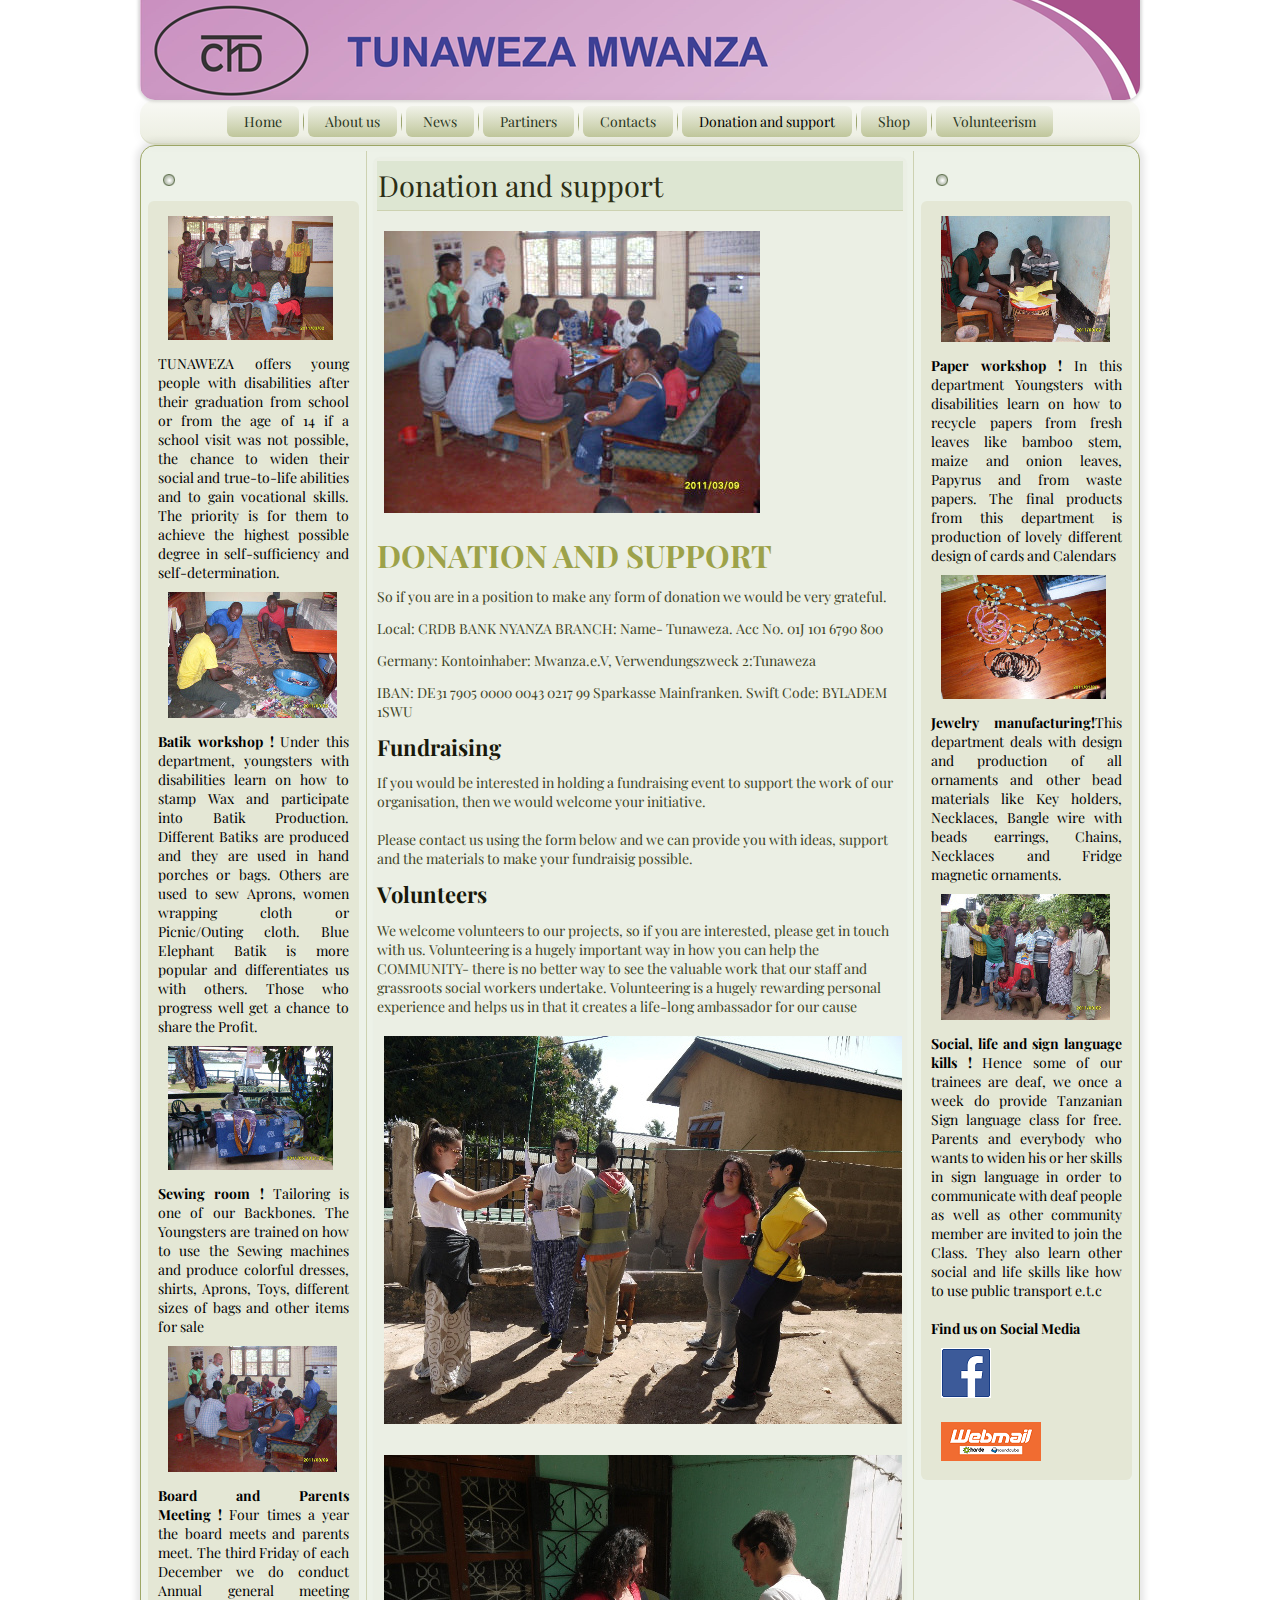
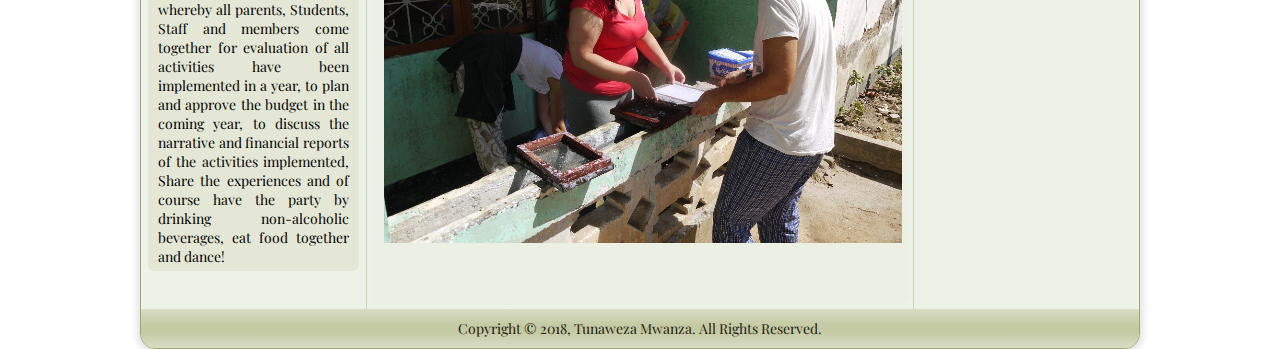
<file: www.tunawezatz.org/donation-and-support.html>
<!DOCTYPE html>
<html dir="ltr" lang="en-US">
<!-- Mirrored from www.tunawezatz.org/donation-and-support.html by HTTrack Website Copier/3.x [XR&CO'2014], Wed, 10 Sep 2025 07:50:53 GMT -->
<head><!-- Created by Artisteer v4.1.0.59861 -->
    <meta charset="utf-8">
    <title>Donation and support</title>
    <meta name="viewport" content="initial-scale = 1.0, maximum-scale = 1.0, user-scalable = no, width = device-width">

    <!--[if lt IE 9]><script src="https://html5shiv.googlecode.com/svn/trunk/html5.js"></script><![endif]-->
    <link rel="stylesheet" href="style.css" media="screen">
    <!--[if lte IE 7]><link rel="stylesheet" href="style.ie7.css" media="screen" /><![endif]-->
    <link rel="stylesheet" href="style.responsive.css" media="all">
<link rel="stylesheet" type="text/css" href="http://fonts.googleapis.com/css?family=Playfair+Display&amp;subset=latin">

    <script src="jquery.js"></script>
    <script src="script.js"></script>
    <script src="script.responsive.js"></script>
<meta name="description" content="Tunaweza Mwanza Tanzania">
<meta name="keywords" content="Tunaweza Mwanza Tanzania">




</head>
<body>
<div id="art-main">
<header class="art-header">


    <div class="art-shapes">

            </div>




                
                    
</header>
<nav class="art-nav">
    <ul class="art-hmenu"><li><a href="home.html" class="">Home</a></li><li><a href="about-us.html" class="">About us</a></li><li><a href="#" class="">News</a><ul class=""><li><a href="news/newsletter.html" class="">Newsletter</a></li><li><a href="news/events.html" class="">Events</a></li><li><a href="news/reports.html" class="">Reports</a></li></ul></li><li><a href="#" class="">Partiners</a><ul class=""><li><a href="partiners/local-cooperation.html" class="">local cooperation</a></li><li><a href="partiners/international-cooperation.html" class="">international cooperation</a></li></ul></li><li><a href="contacts.html" class="">Contacts</a></li><li><a href="donation-and-support.html" class="active">Donation and support</a></li><li><a href="shop.html">Shop</a></li><li><a href="volunteerism.html">Volunteerism</a></li></ul> 
    </nav>
<div class="art-sheet clearfix">
            <div class="art-layout-wrapper">
                <div class="art-content-layout">
                    <div class="art-content-layout-row">
                        <div class="art-layout-cell art-sidebar1"><div class="art-block clearfix">
        <div class="art-blockheader">
            <h3 class="t"></h3>
        </div>
        <div class="art-blockcontent"><p style="text-align: justify;"><img width="165" height="124" alt="" class="art-lightbox" src="images/intro.jpg">TUNAWEZA offers young people with disabilities after their graduation 
from school or from the age of 14 if a school visit was not possible, 
the chance to widen their social and true-to-life abilities and to gain 
vocational skills. The priority is for them to achieve the highest 
possible degree in self-sufficiency and self-determination.<br></p><p style="text-align: justify;"><img width="169" height="126" alt="" class="art-lightbox" src="images/batic.jpg"><strong>Batik workshop&nbsp;!</strong>&nbsp;Under this department, youngsters with
 disabilities learn on how to stamp Wax and participate into Batik 
Production. Different Batiks are produced and they are used in hand 
porches or bags. Others are used to sew Aprons, women wrapping cloth or 
Picnic/Outing cloth. Blue Elephant Batik is more popular and 
differentiates us with others. Those who progress well get a chance to 
share the Profit.<br></p><p style="text-align: justify;"><img width="165" height="124" alt="" class="art-lightbox" src="images/sewing.jpg"><strong>Sewing room&nbsp;!</strong>&nbsp;Tailoring is one of our Backbones. The 
Youngsters are trained on how to use the Sewing machines and produce 
colorful dresses, shirts, Aprons, Toys, different sizes of bags and 
other items for sale<br></p><p style="text-align: justify;"><img width="169" height="126" alt="" class="art-lightbox" src="images/boardmeeting.jpg"><strong>Board and Parents Meeting&nbsp;!</strong>&nbsp;Four times a year the board
 meets and parents meet. The third Friday of each December we do conduct
 Annual general meeting whereby all parents, Students, Staff and members
 come together for evaluation of all activities have been implemented in
 a year, to plan and approve the budget in the coming year, to discuss 
the narrative and financial reports of the activities implemented, Share
 the experiences and of course have the party by drinking non-alcoholic 
beverages, eat food together and dance!<br></p></div>
</div></div>
                        <div class="art-layout-cell art-content"><article class="art-post art-article">
                                <div class="art-postmetadataheader">
                                        <h2 class="art-postheader">Donation and support</h2>
                                    </div>
                                                
                <div class="art-postcontent art-postcontent-0 clearfix"><p><img width="376" height="282" alt="" class="art-lightbox" src="images/boardmeeting-2.jpg"><br></p><h2>DONATION AND SUPPORT</h2>
<p class="mbr-text">So if you are in a position to make any form of donation we would be very grateful.</p>
<p class="mbr-text">Local: CRDB BANK NYANZA BRANCH: Name- Tunaweza. Acc N0. 01J 101 6790 800</p>
<p class="mbr-text">Germany: Kontoinhaber: Mwanza.e.V, Verwendungszweck 2:Tunaweza</p>
<p class="mbr-text">IBAN: DE31 7905 0000 0043 0217 99 Sparkasse Mainfranken. Swift Code: BYLADEM 1SWU</p>
<h4>Fundraising</h4>
<p class="block-text">If you would be interested in holding a 
fundraising event to support the work of our organisation, then we would
 welcome your initiative.<br><br>Please contact us using the form 
below and we can provide you with ideas, support and the materials to 
make your fundraisig possible.</p>
<h4>Volunteers</h4>
<p class="block-text">We welcome volunteers to our projects, so if you 
are interested, please get in touch with us. Volunteering is a hugely 
important way in how you can help the COMMUNITY- there is no better way 
to see the valuable work that our staff and grassroots social workers 
undertake. Volunteering is a hugely rewarding personal experience and 
helps us in that it creates a life-long ambassador for our cause</p><p class="block-text"><img width="518" height="388" alt="" class="art-lightbox" src="images/don1.jpg"><br></p><p class="block-text"><img width="518" height="388" alt="" class="art-lightbox" src="images/don2.jpg"><br></p><p><br></p></div>


</article></div>
                        <div class="art-layout-cell art-sidebar2"><div class="art-block clearfix">
        <div class="art-blockheader">
            <h3 class="t"></h3>
        </div>
        <div class="art-blockcontent"><p style="text-align: justify;"><img width="169" height="126" alt="" class="art-lightbox" src="images/paperworkshop.jpg"><strong>Paper workshop&nbsp;!</strong>&nbsp;In this department Youngsters with 
disabilities learn on how to recycle papers from fresh leaves like 
bamboo stem, maize and onion leaves, Papyrus and from waste papers. The 
final products from this department is production of lovely different 
design of cards and Calendars<br></p><p style="text-align: justify;"><img width="165" height="124" alt="" class="art-lightbox" src="images/jewerlymanufacturing.jpg"><strong>Jewelry manufacturing!</strong>This department deals with design
 and production of all ornaments and other bead materials like Key 
holders, Necklaces, Bangle wire with beads earrings, Chains, Necklaces 
and Fridge magnetic ornaments.<br></p><p style="text-align: justify;"><img width="169" height="126" alt="" class="art-lightbox" src="images/sociallife.jpg"><strong>Social, life and sign language kills&nbsp;!</strong>&nbsp;Hence some of 
our trainees are deaf, we once a week do provide Tanzanian Sign language
 class for free. Parents and everybody who wants to widen his or her 
skills in sign language in order to communicate with deaf people as well
 as other community member are invited to join the Class. They also 
learn other social and life skills like how to use public transport 
e.t.c<br></p><p style="text-align: justify;"><br></p><p style="text-align: justify;"><span style="font-weight: bold;">Find us on Social Media</span></p><p style="text-align: justify;"><a href="https://www.facebook.com/tunaweza-mwanza-1380476892066942/" target="_blank"><img width="50" height="50" alt="" src="images/facebook.png" class=""></a>&nbsp;<a href="https://www.tunawezatz.org:2096/cpsess3510174294/webmail/paper_lantern/index.html?login=1&amp;post_login=66288587705637" target="_blank"><img width="100" height="39" alt="" src="images/Webmail-app.png" class=""></a><br></p></div>
</div></div>
                    </div>
                </div>
            </div><footer class="art-footer">
<p>Copyright © 2018, Tunaweza Mwanza. All Rights Reserved.</p>
</footer>

    </div>
</div>


</body>
<!-- Mirrored from www.tunawezatz.org/donation-and-support.html by HTTrack Website Copier/3.x [XR&CO'2014], Wed, 10 Sep 2025 07:50:58 GMT -->
</html>
</file>
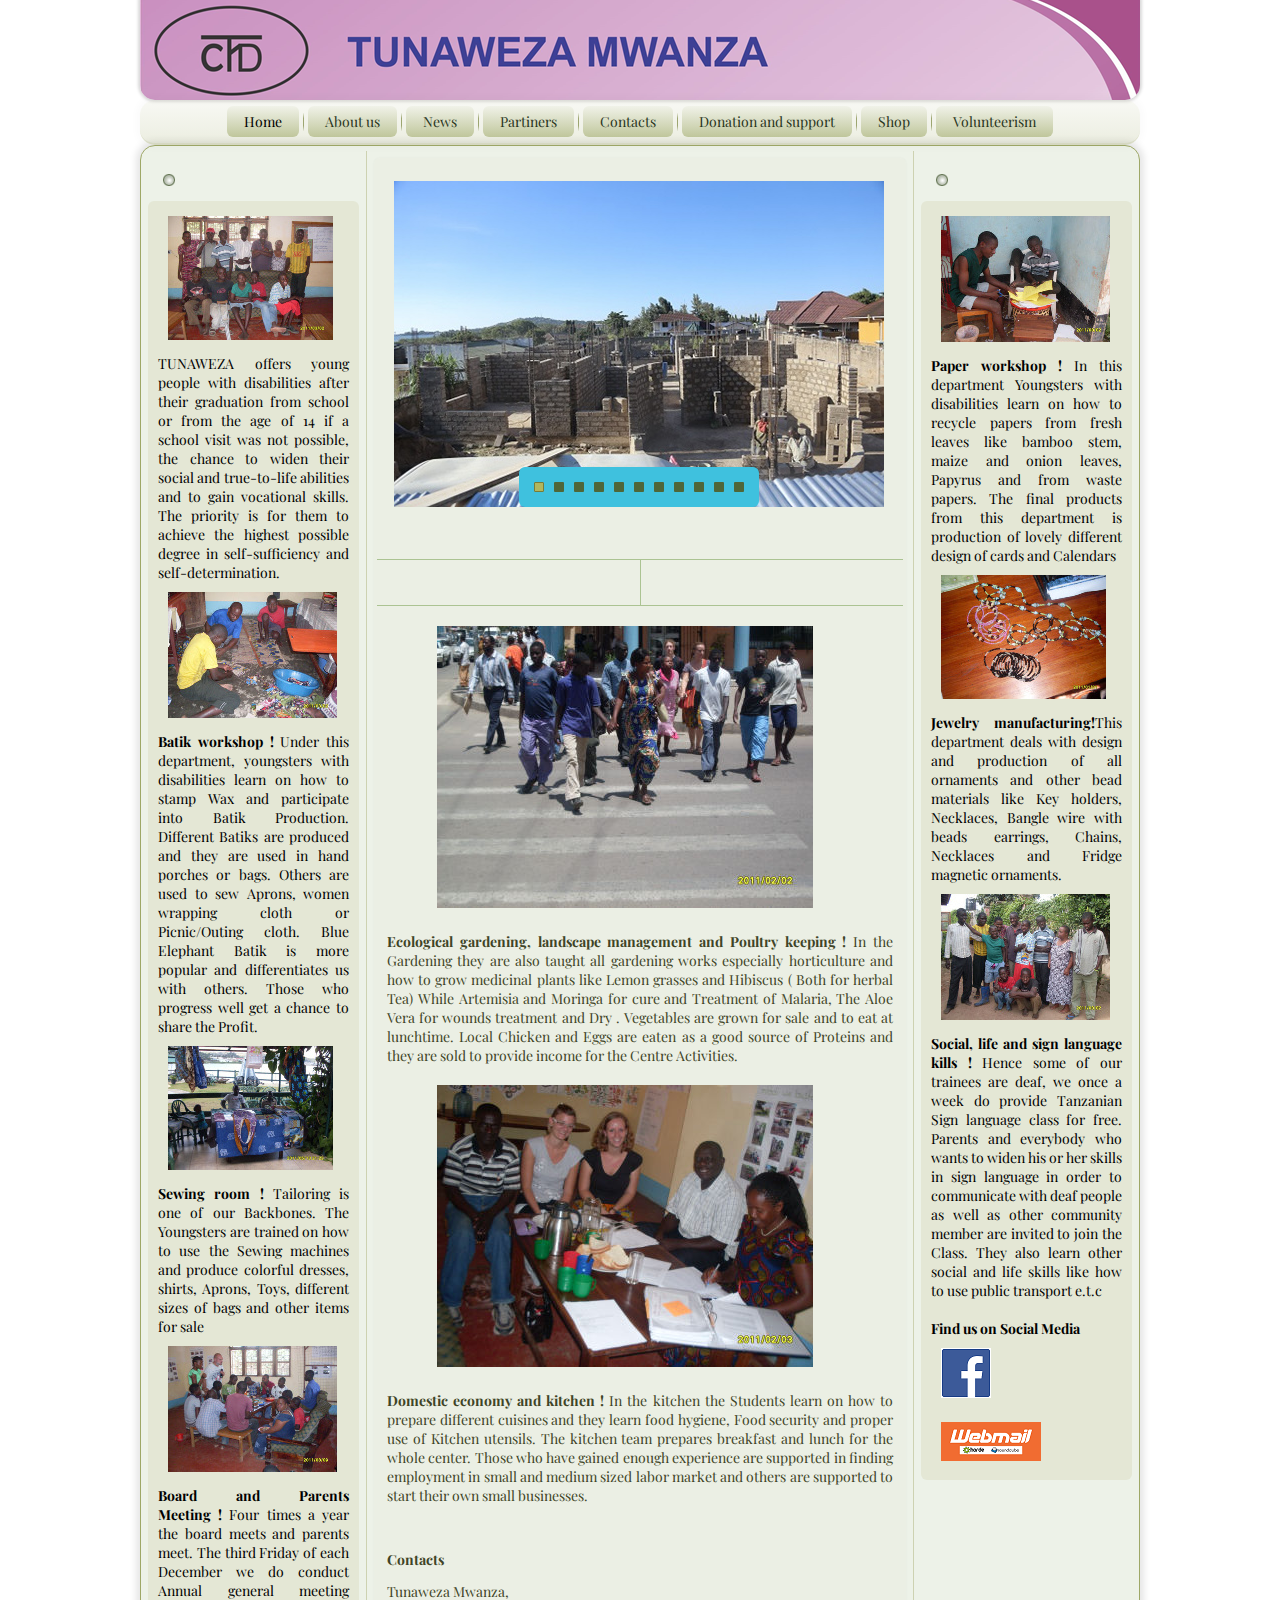
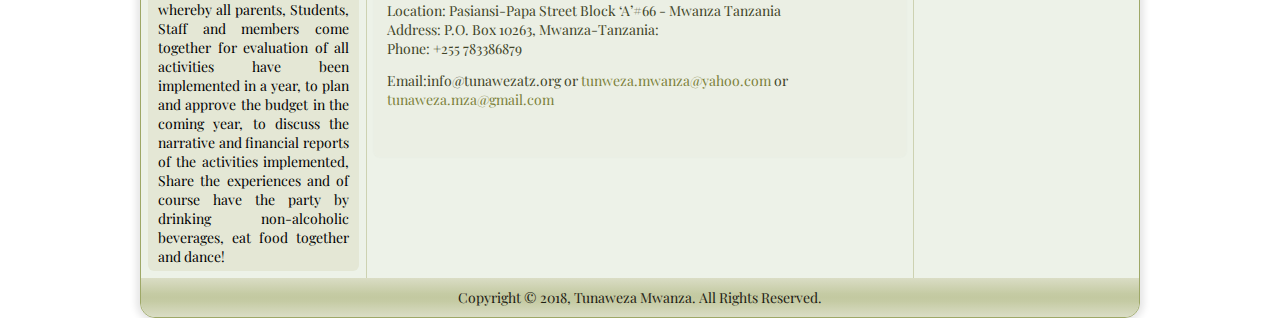
<file: www.tunawezatz.org/home.html>
<!DOCTYPE html>
<html dir="ltr" lang="en-US">
<!-- Mirrored from www.tunawezatz.org/home.html by HTTrack Website Copier/3.x [XR&CO'2014], Wed, 10 Sep 2025 07:49:47 GMT -->
<head><!-- Created by Artisteer v4.1.0.59861 -->
    <meta charset="utf-8">
    <title>Home</title>
    <meta name="viewport" content="initial-scale = 1.0, maximum-scale = 1.0, user-scalable = no, width = device-width">

    <!--[if lt IE 9]><script src="https://html5shiv.googlecode.com/svn/trunk/html5.js"></script><![endif]-->
    <link rel="stylesheet" href="style.css" media="screen">
    <!--[if lte IE 7]><link rel="stylesheet" href="style.ie7.css" media="screen" /><![endif]-->
    <link rel="stylesheet" href="style.responsive.css" media="all">
<link rel="stylesheet" type="text/css" href="http://fonts.googleapis.com/css?family=Playfair+Display&amp;subset=latin">

    <script src="jquery.js"></script>
    <script src="script.js"></script>
    <script src="script.responsive.js"></script>
<meta name="description" content="Tunaweza Mwanza Tanzania">
<meta name="keywords" content="Tunaweza Mwanza Tanzania">




<script>jQuery(function($) {
    'use strict';
    if ($.fn.slider) {
        $(".art-slidecontainerjengo").each(function () {
            var slideContainer = $(this), tmp;
            var inner = $(".art-slider-inner", slideContainer);
            var helper = null;

            if ($.support.transition) {
                helper = new BackgroundHelper();
                helper.init("horizontal", "prev", $(".art-slide-item", inner).first().css($.support.transition.prefix + "transition-duration"));
                inner.children().each(function () {
                    helper.processSlide($(this), true);
                });

                var items = helper.items(helper.current(0), helper.next(0));
                helper.setBackground(inner, items);
                helper.setPosition(inner, items);

                slideContainer.on("beforeSlide", function () {
                    var activeItem = $(".active", this),
                        nextItem = $(".next, .prev", this),
                        activePos = $(".art-slide-item", this).index(activeItem),
                        nextPos = $(".art-slide-item", this).index(nextItem);

                    var currentItems = helper.items(helper.current(activePos), helper.current(nextPos));

                    helper.transition(inner, false);
                    helper.setBackground(inner, currentItems);
                    helper.setPosition(inner, currentItems);
                    if (inner.length) {
                        tmp = inner.get(0).offsetHeight;
                    }

                    var movedCurrentItems = helper.items(helper.current(activePos), helper.current(nextPos), true);
                    helper.transition(inner, true);
                    helper.setPosition(inner, movedCurrentItems);
                });
            }


            inner.children().eq(0).addClass("active");
            slideContainer.slider({
                pause: 2600,
                speed: 600,
                repeat: true,
                animation: "horizontal",
                direction: "prev",
                navigator: slideContainer.siblings(".art-slidenavigatorjengo"),
                helper: helper                
            });
        });
    }
});
</script><style>.art-content .art-postcontent-0 .layout-item-0 { border-bottom-style:solid;border-bottom-width:1px;border-bottom-color:#ABC392; padding-right: 10px;padding-left: 10px;  }
.art-content .art-postcontent-0 .layout-item-1 { border-right-style:solid;border-bottom-style:solid;border-right-width:1px;border-bottom-width:1px;border-right-color:#ABC392;border-bottom-color:#ABC392; padding-right: 10px;padding-left: 10px;  }
.art-content .art-postcontent-0 .layout-item-2 { padding-right: 10px;padding-left: 10px;  }
.ie7 .art-post .art-layout-cell {border:none !important; padding:0 !important; }
.ie6 .art-post .art-layout-cell {border:none !important; padding:0 !important; }

.art-slidecontainerjengo {
    position: relative;
        width: 490px;
    height: 326px;
        }

.art-slidecontainerjengo .art-slide-item
{

}

.art-slidecontainerjengo .art-slide-item {
    -webkit-transition: 600ms ease-in-out left;
    -moz-transition: 600ms ease-in-out left;
    -ms-transition: 600ms ease-in-out left;
    -o-transition: 600ms ease-in-out left;
    transition: 600ms ease-in-out left;
    position: relative;
    display: none;
    width:  100%;
    height: 100%;
}

.art-slidecontainerjengo .active, .art-slidecontainerjengo .next, .art-slidecontainerjengo .prev {
    display: block;
}

.art-slidecontainerjengo .active {
    left: 0;
}

.art-slidecontainerjengo .next, .art-slidecontainerjengo .prev {
    position: absolute;
    top: 0;
    width: 100%;
}

.art-slidecontainerjengo .next {
    left: 100%;
}

.art-slidecontainerjengo .prev {
    left: -100%;
}

.art-slidecontainerjengo .next.forward, .art-slidecontainerjengo .prev.back {
    left: 0;
}

.art-slidecontainerjengo .active.forward {
    left: -100%;
}

.art-slidecontainerjengo .active.back {
    left: 100%;
}




.art-slidejengo0 {
    background-image:  url('images/slidejengo0.jpg');
        background-size:  100%;
        background-position:  0 0;
    background-repeat: no-repeat;
}
.art-slidejengo1 {
    background-image:  url('images/slidejengo1.jpg');
        background-size:  100%;
        background-position:  0 0;
    background-repeat: no-repeat;
}
.art-slidejengo2 {
    background-image:  url('images/slidejengo2.jpg');
        background-size:  100%;
        background-position:  0 0;
    background-repeat: no-repeat;
}
.art-slidejengo3 {
    background-image:  url('images/slidejengo3.jpg');
        background-size:  100%;
        background-position:  0 0;
    background-repeat: no-repeat;
}
.art-slidejengo4 {
    background-image:  url('images/slidejengo4.jpg');
        background-size:  100%;
        background-position:  0 0;
    background-repeat: no-repeat;
}
.art-slidejengo5 {
    background-image:  url('images/slidejengo5.jpg');
        background-size:  100%;
        background-position:  0 0;
    background-repeat: no-repeat;
}
.art-slidejengo6 {
    background-image:  url('images/slidejengo6.jpg');
        background-size:  100%;
        background-position:  0 0;
    background-repeat: no-repeat;
}
.art-slidejengo7 {
    background-image:  url('images/slidejengo7.jpg');
        background-size:  100%;
        background-position:  0 0;
    background-repeat: no-repeat;
}
.art-slidejengo8 {
    background-image:  url('images/slidejengo8.jpg');
        background-size:  100%;
        background-position:  0 0;
    background-repeat: no-repeat;
}
.art-slidejengo9 {
    background-image:  url('images/slidejengo9.jpg');
        background-size:  100%;
        background-position:  0 0;
    background-repeat: no-repeat;
}
.art-slidejengo10 {
    background-image:  url('images/slidejengo10.jpg');
        background-size:  100%;
        background-position:  0 0;
    background-repeat: no-repeat;
}


.art-slidenavigatorjengo {
  display: inline-block;
  position: absolute;
  direction: ltr !important;
  top: 286px;
  left: 25.51%;
  z-index: 101;
  line-height: 0 !important;
  -webkit-background-origin: border !important;
  -moz-background-origin: border !important;
  background-origin: border-box !important;
  -webkit-box-sizing: border-box;
  -moz-box-sizing: border-box;
  box-sizing: border-box;
  text-align: center;
    white-space: nowrap;
    }
.art-slidenavigatorjengo
{
background: #3FC1DE;background: #3FC1DE;background: #3FC1DE;background: #3FC1DE;background: #3FC1DE;background: #3FC1DE;background: #3FC1DE;-svg-background: #3FC1DE;
-webkit-border-radius:6px;-moz-border-radius:6px;border-radius:6px;


padding:15px;





}
.art-slidenavigatorjengo > a
{
background: #4F6638;background: #4F6638;background: #4F6638;background: #4F6638;background: #4F6638;background: #4F6638;background: #4F6638;-svg-background: #4F6638;
-webkit-border-radius:10%;-moz-border-radius:10%;border-radius:10%;



margin:0 10px 0 0;

width: 10px;

height: 10px;
}
.art-slidenavigatorjengo > a.active
{
background: #B2B65D;background: #B2B65D;background: #B2B65D;background: #B2B65D;background: #B2B65D;background: #B2B65D;background: #B2B65D;-svg-background: #B2B65D;
-webkit-border-radius:10%;-moz-border-radius:10%;border-radius:10%;

border:1px solid #787B37;

margin:0 10px 0 0;

width: 10px;

height: 10px;
}
.art-slidenavigatorjengo > a:hover
{
background: #909442;background: #909442;background: #909442;background: #909442;background: #909442;background: #909442;background: #909442;-svg-background: #909442;
-webkit-border-radius:10%;-moz-border-radius:10%;border-radius:10%;

border:1px solid #B2B65D;

margin:0 10px 0 0;

width: 10px;

height: 10px;
}

</style></head>
<body>
<div id="art-main">
<header class="art-header">


    <div class="art-shapes">

            </div>




                
                    
</header>
<nav class="art-nav">
    <ul class="art-hmenu"><li><a href="home.html" class="active">Home</a></li><li><a href="about-us.html">About us</a></li><li><a href="#">News</a><ul><li><a href="news/newsletter.html">Newsletter</a></li><li><a href="news/events.html">Events</a></li><li><a href="news/reports.html">Reports</a></li></ul></li><li><a href="#">Partiners</a><ul><li><a href="partiners/local-cooperation.html">local cooperation</a></li><li><a href="partiners/international-cooperation.html">international cooperation</a></li></ul></li><li><a href="contacts.html">Contacts</a></li><li><a href="donation-and-support.html">Donation and support</a></li><li><a href="shop.html">Shop</a></li><li><a href="volunteerism.html">Volunteerism</a></li></ul> 
    </nav>
<div class="art-sheet clearfix">
            <div class="art-layout-wrapper">
                <div class="art-content-layout">
                    <div class="art-content-layout-row">
                        <div class="art-layout-cell art-sidebar1"><div class="art-block clearfix">
        <div class="art-blockheader">
            <h3 class="t"></h3>
        </div>
        <div class="art-blockcontent"><p style="text-align: justify;"><img width="165" height="124" alt="" class="art-lightbox" src="images/intro.jpg">TUNAWEZA offers young people with disabilities after their graduation 
from school or from the age of 14 if a school visit was not possible, 
the chance to widen their social and true-to-life abilities and to gain 
vocational skills. The priority is for them to achieve the highest 
possible degree in self-sufficiency and self-determination.<br></p><p style="text-align: justify;"><img width="169" height="126" alt="" class="art-lightbox" src="images/batic.jpg"><strong>Batik workshop&nbsp;!</strong>&nbsp;Under this department, youngsters with
 disabilities learn on how to stamp Wax and participate into Batik 
Production. Different Batiks are produced and they are used in hand 
porches or bags. Others are used to sew Aprons, women wrapping cloth or 
Picnic/Outing cloth. Blue Elephant Batik is more popular and 
differentiates us with others. Those who progress well get a chance to 
share the Profit.<br></p><p style="text-align: justify;"><img width="165" height="124" alt="" class="art-lightbox" src="images/sewing.jpg"><strong>Sewing room&nbsp;!</strong>&nbsp;Tailoring is one of our Backbones. The 
Youngsters are trained on how to use the Sewing machines and produce 
colorful dresses, shirts, Aprons, Toys, different sizes of bags and 
other items for sale<br></p><p style="text-align: justify;"><img width="169" height="126" alt="" class="art-lightbox" src="images/boardmeeting.jpg"><strong>Board and Parents Meeting&nbsp;!</strong>&nbsp;Four times a year the board
 meets and parents meet. The third Friday of each December we do conduct
 Annual general meeting whereby all parents, Students, Staff and members
 come together for evaluation of all activities have been implemented in
 a year, to plan and approve the budget in the coming year, to discuss 
the narrative and financial reports of the activities implemented, Share
 the experiences and of course have the party by drinking non-alcoholic 
beverages, eat food together and dance!<br></p></div>
</div></div>
                        <div class="art-layout-cell art-content"><article class="art-post art-article">
                                
                                                
                <div class="art-postcontent art-postcontent-0 clearfix"><div class="art-content-layout">
    <div class="art-content-layout-row">
    <div class="art-layout-cell layout-item-0" style="width: 100%" >
        <p></p><div id="jengo" style="position: relative; display: inline-block; z-index: 0; margin: 7px;  border-width: 0px;  " class="art-collage">
<div class="art-slider art-slidecontainerjengo" data-width="490" data-height="326">
    <div class="art-slider-inner">
<div class="art-slide-item art-slidejengo0">

</div>
<div class="art-slide-item art-slidejengo1">

</div>
<div class="art-slide-item art-slidejengo2">

</div>
<div class="art-slide-item art-slidejengo3">

</div>
<div class="art-slide-item art-slidejengo4">

</div>
<div class="art-slide-item art-slidejengo5">

</div>
<div class="art-slide-item art-slidejengo6">

</div>
<div class="art-slide-item art-slidejengo7">

</div>
<div class="art-slide-item art-slidejengo8">

</div>
<div class="art-slide-item art-slidejengo9">

</div>
<div class="art-slide-item art-slidejengo10">

</div>

    </div>
</div>
<div class="art-slidenavigator art-slidenavigatorjengo" data-left="25.51">
<a href="#" class="art-slidenavigatoritem"></a><a href="#" class="art-slidenavigatoritem"></a><a href="#" class="art-slidenavigatoritem"></a><a href="#" class="art-slidenavigatoritem"></a><a href="#" class="art-slidenavigatoritem"></a><a href="#" class="art-slidenavigatoritem"></a><a href="#" class="art-slidenavigatoritem"></a><a href="#" class="art-slidenavigatoritem"></a><a href="#" class="art-slidenavigatoritem"></a><a href="#" class="art-slidenavigatoritem"></a><a href="#" class="art-slidenavigatoritem"></a>
</div>



    </div>

        
         
         
         
         
         
         
        <p><br></p>
    </div>
    </div>
</div>
<div class="art-content-layout">
    <div class="art-content-layout-row">
    <div class="art-layout-cell layout-item-1" style="width: 50%" >
        <p><br></p>
    </div><div class="art-layout-cell layout-item-0" style="width: 50%" >
        <h3><br></h3>
    </div>
    </div>
</div>
<div class="art-content-layout">
    <div class="art-content-layout-row">
    <div class="art-layout-cell layout-item-2" style="width: 100%" >
        <p><img width="376" height="282" alt="" class="art-lightbox" src="images/ecological.jpg" style="margin-left: 50px; "><br></p><p style="text-align: justify;"><strong>Ecological gardening, landscape management and Poultry keeping&nbsp;!</strong>&nbsp;In
         the Gardening they are also taught all gardening works especially 
         horticulture and how to grow medicinal plants like Lemon grasses and 
         Hibiscus ( Both for herbal Tea) While Artemisia and Moringa for cure and
         Treatment of Malaria, The Aloe Vera for wounds treatment and Dry . 
         Vegetables are grown for sale and to eat at lunchtime. Local Chicken and
         Eggs are eaten as a good source of Proteins and they are sold to 
         provide income for the Centre Activities.<br></p><p><img width="376" height="282" alt="" class="art-lightbox" src="images/domestic.jpg" style="margin-left: 50px; "><br></p><p style="text-align: justify;"><strong>Domestic economy and kitchen&nbsp;!</strong>&nbsp;In the kitchen the 
         Students learn on how to prepare different cuisines and they learn food 
         hygiene, Food security and proper use of Kitchen utensils. The kitchen 
         team prepares breakfast and lunch for the whole center. Those who have 
         gained enough experience are supported in finding employment in small 
         and medium sized labor market and others are supported to start their 
         own small businesses.<br></p><p><br></p><p><strong>Contacts</strong></p>
        <p>Tunaweza Mwanza,<br>Location: Pasiansi-Papa Street Block ‘A’#66 - Mwanza Tanzania<br>Address: P.O. Box 10263, Mwanza-Tanzania:<br>Phone: +255 783386879</p>
        <p>Email:info@tunawezatz.org or <a href="mailto:tunweza.mwanza@yahoo.com">tunweza.mwanza@yahoo.com</a> or <a href="mailto:tunaweza.mza@gmail.com">tunaweza.mza@gmail.com</a></p><p><br></p>
    </div>
    </div>
</div>
</div>


</article></div>
                        <div class="art-layout-cell art-sidebar2"><div class="art-block clearfix">
        <div class="art-blockheader">
            <h3 class="t"></h3>
        </div>
        <div class="art-blockcontent"><p style="text-align: justify;"><img width="169" height="126" alt="" class="art-lightbox" src="images/paperworkshop.jpg"><strong>Paper workshop&nbsp;!</strong>&nbsp;In this department Youngsters with 
disabilities learn on how to recycle papers from fresh leaves like 
bamboo stem, maize and onion leaves, Papyrus and from waste papers. The 
final products from this department is production of lovely different 
design of cards and Calendars<br></p><p style="text-align: justify;"><img width="165" height="124" alt="" class="art-lightbox" src="images/jewerlymanufacturing.jpg"><strong>Jewelry manufacturing!</strong>This department deals with design
 and production of all ornaments and other bead materials like Key 
holders, Necklaces, Bangle wire with beads earrings, Chains, Necklaces 
and Fridge magnetic ornaments.<br></p><p style="text-align: justify;"><img width="169" height="126" alt="" class="art-lightbox" src="images/sociallife.jpg"><strong>Social, life and sign language kills&nbsp;!</strong>&nbsp;Hence some of 
our trainees are deaf, we once a week do provide Tanzanian Sign language
 class for free. Parents and everybody who wants to widen his or her 
skills in sign language in order to communicate with deaf people as well
 as other community member are invited to join the Class. They also 
learn other social and life skills like how to use public transport 
e.t.c<br></p><p style="text-align: justify;"><br></p><p style="text-align: justify;"><span style="font-weight: bold;">Find us on Social Media</span></p><p style="text-align: justify;"><a href="https://www.facebook.com/tunaweza-mwanza-1380476892066942/" target="_blank"><img width="50" height="50" alt="" src="images/facebook.png" class=""></a>&nbsp;<a href="https://www.tunawezatz.org:2096/cpsess3510174294/webmail/paper_lantern/index.html?login=1&amp;post_login=66288587705637" target="_blank"><img width="100" height="39" alt="" src="images/Webmail-app.png" class=""></a><br></p></div>
</div></div>
                    </div>
                </div>
            </div><footer class="art-footer">
<p>Copyright © 2018, Tunaweza Mwanza. All Rights Reserved.</p>
</footer>

    </div>
</div>


</body>
<!-- Mirrored from www.tunawezatz.org/home.html by HTTrack Website Copier/3.x [XR&CO'2014], Wed, 10 Sep 2025 07:49:47 GMT -->
</html>
</file>
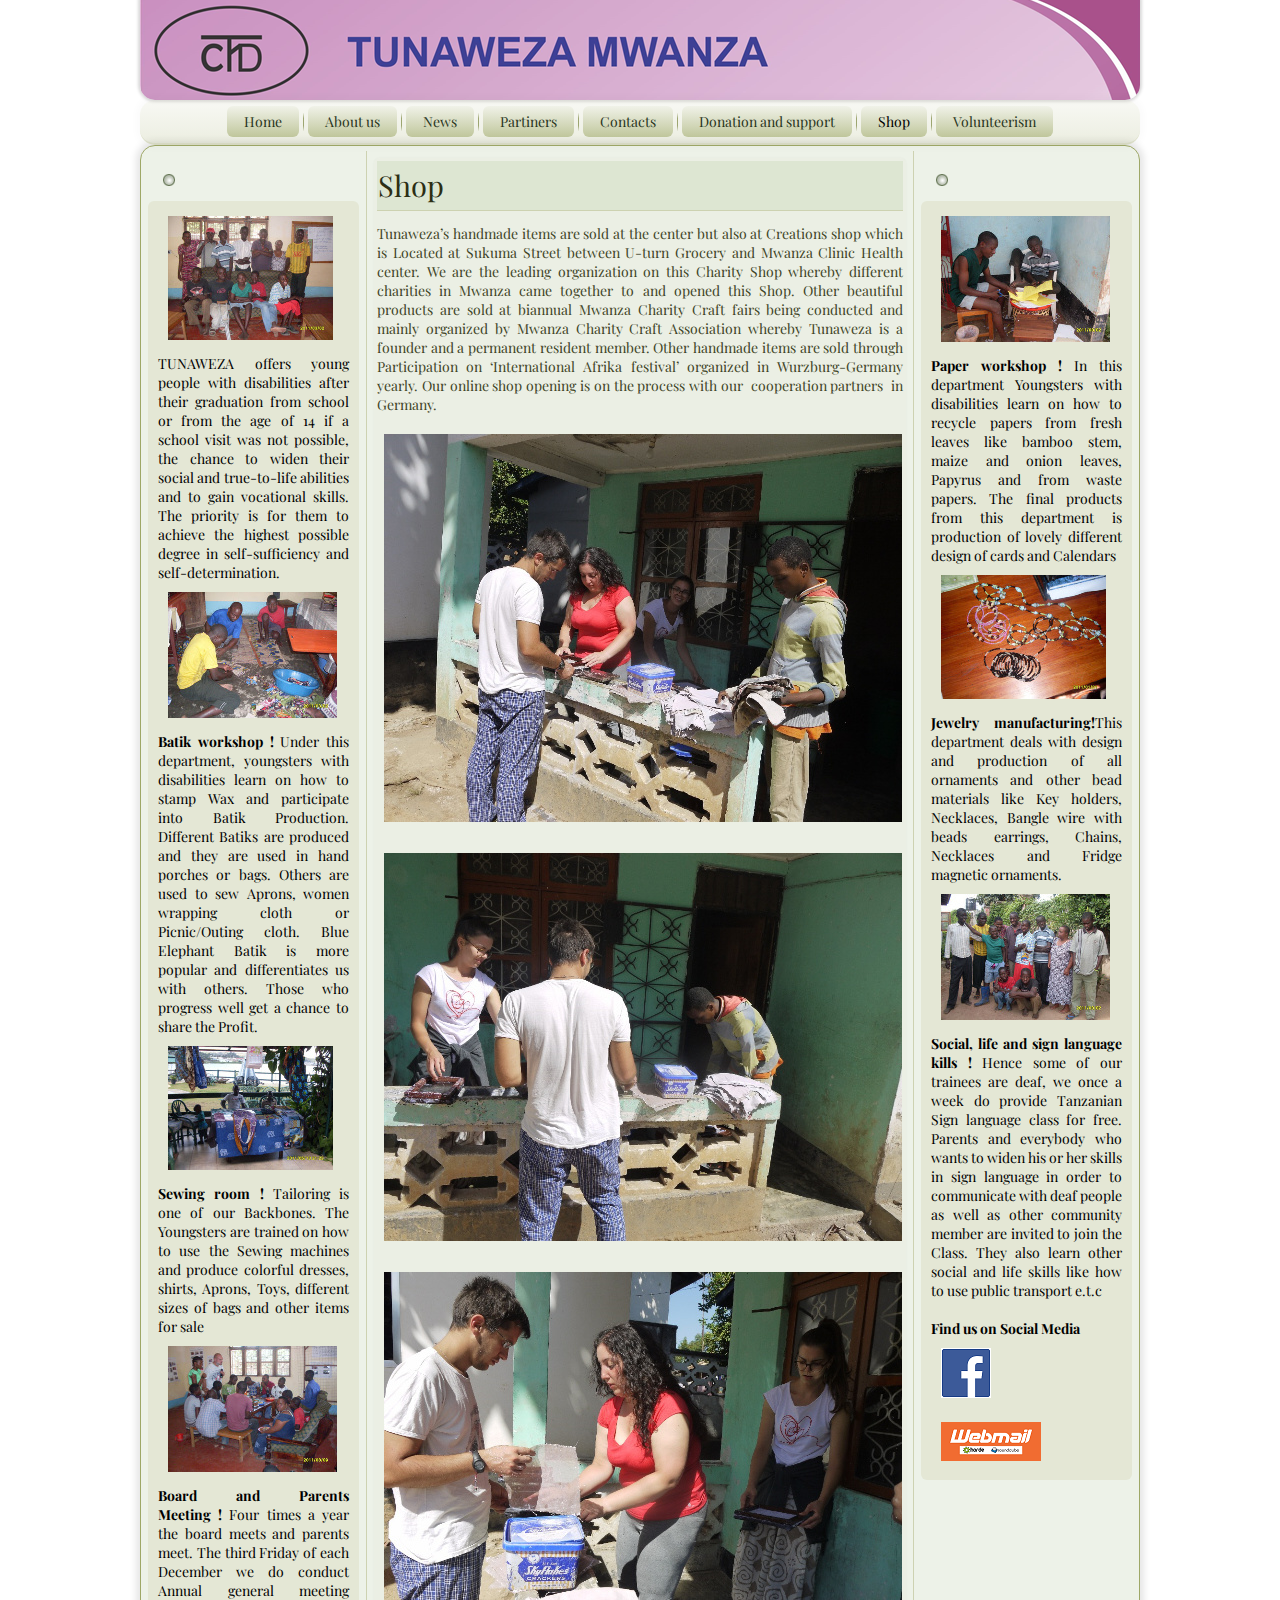
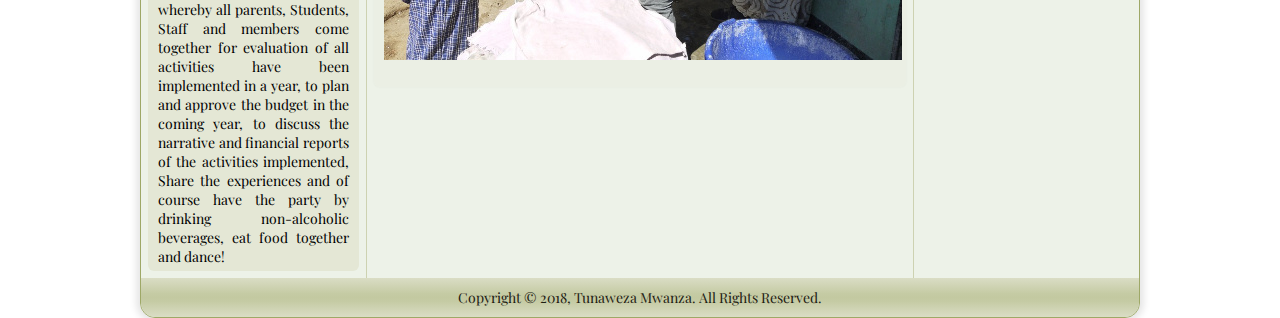
<file: www.tunawezatz.org/shop.html>
<!DOCTYPE html>
<html dir="ltr" lang="en-US">
<!-- Mirrored from www.tunawezatz.org/shop.html by HTTrack Website Copier/3.x [XR&CO'2014], Wed, 10 Sep 2025 07:50:58 GMT -->
<head><!-- Created by Artisteer v4.1.0.59861 -->
    <meta charset="utf-8">
    <title>Shop</title>
    <meta name="viewport" content="initial-scale = 1.0, maximum-scale = 1.0, user-scalable = no, width = device-width">

    <!--[if lt IE 9]><script src="https://html5shiv.googlecode.com/svn/trunk/html5.js"></script><![endif]-->
    <link rel="stylesheet" href="style.css" media="screen">
    <!--[if lte IE 7]><link rel="stylesheet" href="style.ie7.css" media="screen" /><![endif]-->
    <link rel="stylesheet" href="style.responsive.css" media="all">
<link rel="stylesheet" type="text/css" href="http://fonts.googleapis.com/css?family=Playfair+Display&amp;subset=latin">

    <script src="jquery.js"></script>
    <script src="script.js"></script>
    <script src="script.responsive.js"></script>
<meta name="description" content="Tunaweza Mwanza Tanzania">
<meta name="keywords" content="Tunaweza Mwanza Tanzania">




</head>
<body>
<div id="art-main">
<header class="art-header">


    <div class="art-shapes">

            </div>




                
                    
</header>
<nav class="art-nav">
    <ul class="art-hmenu"><li><a href="home.html" class="">Home</a></li><li><a href="about-us.html" class="">About us</a></li><li><a href="#" class="">News</a><ul class=""><li><a href="news/newsletter.html" class="">Newsletter</a></li><li><a href="news/events.html" class="">Events</a></li><li><a href="news/reports.html" class="">Reports</a></li></ul></li><li><a href="#" class="">Partiners</a><ul class=""><li><a href="partiners/local-cooperation.html" class="">local cooperation</a></li><li><a href="partiners/international-cooperation.html" class="">international cooperation</a></li></ul></li><li><a href="contacts.html" class="">Contacts</a></li><li><a href="donation-and-support.html" class="">Donation and support</a></li><li><a href="shop.html" class="active">Shop</a></li><li><a href="volunteerism.html">Volunteerism</a></li></ul> 
    </nav>
<div class="art-sheet clearfix">
            <div class="art-layout-wrapper">
                <div class="art-content-layout">
                    <div class="art-content-layout-row">
                        <div class="art-layout-cell art-sidebar1"><div class="art-block clearfix">
        <div class="art-blockheader">
            <h3 class="t"></h3>
        </div>
        <div class="art-blockcontent"><p style="text-align: justify;"><img width="165" height="124" alt="" class="art-lightbox" src="images/intro.jpg">TUNAWEZA offers young people with disabilities after their graduation 
from school or from the age of 14 if a school visit was not possible, 
the chance to widen their social and true-to-life abilities and to gain 
vocational skills. The priority is for them to achieve the highest 
possible degree in self-sufficiency and self-determination.<br></p><p style="text-align: justify;"><img width="169" height="126" alt="" class="art-lightbox" src="images/batic.jpg"><strong>Batik workshop&nbsp;!</strong>&nbsp;Under this department, youngsters with
 disabilities learn on how to stamp Wax and participate into Batik 
Production. Different Batiks are produced and they are used in hand 
porches or bags. Others are used to sew Aprons, women wrapping cloth or 
Picnic/Outing cloth. Blue Elephant Batik is more popular and 
differentiates us with others. Those who progress well get a chance to 
share the Profit.<br></p><p style="text-align: justify;"><img width="165" height="124" alt="" class="art-lightbox" src="images/sewing.jpg"><strong>Sewing room&nbsp;!</strong>&nbsp;Tailoring is one of our Backbones. The 
Youngsters are trained on how to use the Sewing machines and produce 
colorful dresses, shirts, Aprons, Toys, different sizes of bags and 
other items for sale<br></p><p style="text-align: justify;"><img width="169" height="126" alt="" class="art-lightbox" src="images/boardmeeting.jpg"><strong>Board and Parents Meeting&nbsp;!</strong>&nbsp;Four times a year the board
 meets and parents meet. The third Friday of each December we do conduct
 Annual general meeting whereby all parents, Students, Staff and members
 come together for evaluation of all activities have been implemented in
 a year, to plan and approve the budget in the coming year, to discuss 
the narrative and financial reports of the activities implemented, Share
 the experiences and of course have the party by drinking non-alcoholic 
beverages, eat food together and dance!<br></p></div>
</div></div>
                        <div class="art-layout-cell art-content"><article class="art-post art-article">
                                <div class="art-postmetadataheader">
                                        <h2 class="art-postheader">Shop</h2>
                                    </div>
                                                
                <div class="art-postcontent art-postcontent-0 clearfix"><p style="text-align: justify;">Tunaweza’s handmade items are sold at the center but also at Creations 
shop which is Located at Sukuma Street between U-turn Grocery and Mwanza
 Clinic Health center. We are the leading organization on this Charity 
Shop whereby different charities in Mwanza came together to and opened 
this Shop. Other beautiful products are sold at biannual Mwanza Charity 
Craft fairs being conducted and mainly organized by Mwanza Charity Craft
 Association whereby Tunaweza is a founder and a permanent resident 
member. Other handmade items are sold through Participation on 
‘International Afrika festival’ organized in Wurzburg-Germany yearly. 
Our online shop opening is on the process with our&nbsp; cooperation 
partners&nbsp; in Germany.<br></p><p style="text-align: justify;"><img width="518" height="388" alt="" class="art-lightbox" src="images/shop1.jpg"><br></p><p style="text-align: justify;"><img width="518" height="388" alt="" class="art-lightbox" src="images/shop2.jpg"><br></p><p style="text-align: justify;"><img width="518" height="388" alt="" class="art-lightbox" src="images/shop3.jpg"><br></p></div>


</article></div>
                        <div class="art-layout-cell art-sidebar2"><div class="art-block clearfix">
        <div class="art-blockheader">
            <h3 class="t"></h3>
        </div>
        <div class="art-blockcontent"><p style="text-align: justify;"><img width="169" height="126" alt="" class="art-lightbox" src="images/paperworkshop.jpg"><strong>Paper workshop&nbsp;!</strong>&nbsp;In this department Youngsters with 
disabilities learn on how to recycle papers from fresh leaves like 
bamboo stem, maize and onion leaves, Papyrus and from waste papers. The 
final products from this department is production of lovely different 
design of cards and Calendars<br></p><p style="text-align: justify;"><img width="165" height="124" alt="" class="art-lightbox" src="images/jewerlymanufacturing.jpg"><strong>Jewelry manufacturing!</strong>This department deals with design
 and production of all ornaments and other bead materials like Key 
holders, Necklaces, Bangle wire with beads earrings, Chains, Necklaces 
and Fridge magnetic ornaments.<br></p><p style="text-align: justify;"><img width="169" height="126" alt="" class="art-lightbox" src="images/sociallife.jpg"><strong>Social, life and sign language kills&nbsp;!</strong>&nbsp;Hence some of 
our trainees are deaf, we once a week do provide Tanzanian Sign language
 class for free. Parents and everybody who wants to widen his or her 
skills in sign language in order to communicate with deaf people as well
 as other community member are invited to join the Class. They also 
learn other social and life skills like how to use public transport 
e.t.c<br></p><p style="text-align: justify;"><br></p><p style="text-align: justify;"><span style="font-weight: bold;">Find us on Social Media</span></p><p style="text-align: justify;"><a href="https://www.facebook.com/tunaweza-mwanza-1380476892066942/" target="_blank"><img width="50" height="50" alt="" src="images/facebook.png" class=""></a>&nbsp;<a href="https://www.tunawezatz.org:2096/cpsess3510174294/webmail/paper_lantern/index.html?login=1&amp;post_login=66288587705637" target="_blank"><img width="100" height="39" alt="" src="images/Webmail-app.png" class=""></a><br></p></div>
</div></div>
                    </div>
                </div>
            </div><footer class="art-footer">
<p>Copyright © 2018, Tunaweza Mwanza. All Rights Reserved.</p>
</footer>

    </div>
</div>


</body>
<!-- Mirrored from www.tunawezatz.org/shop.html by HTTrack Website Copier/3.x [XR&CO'2014], Wed, 10 Sep 2025 07:51:15 GMT -->
</html>
</file>
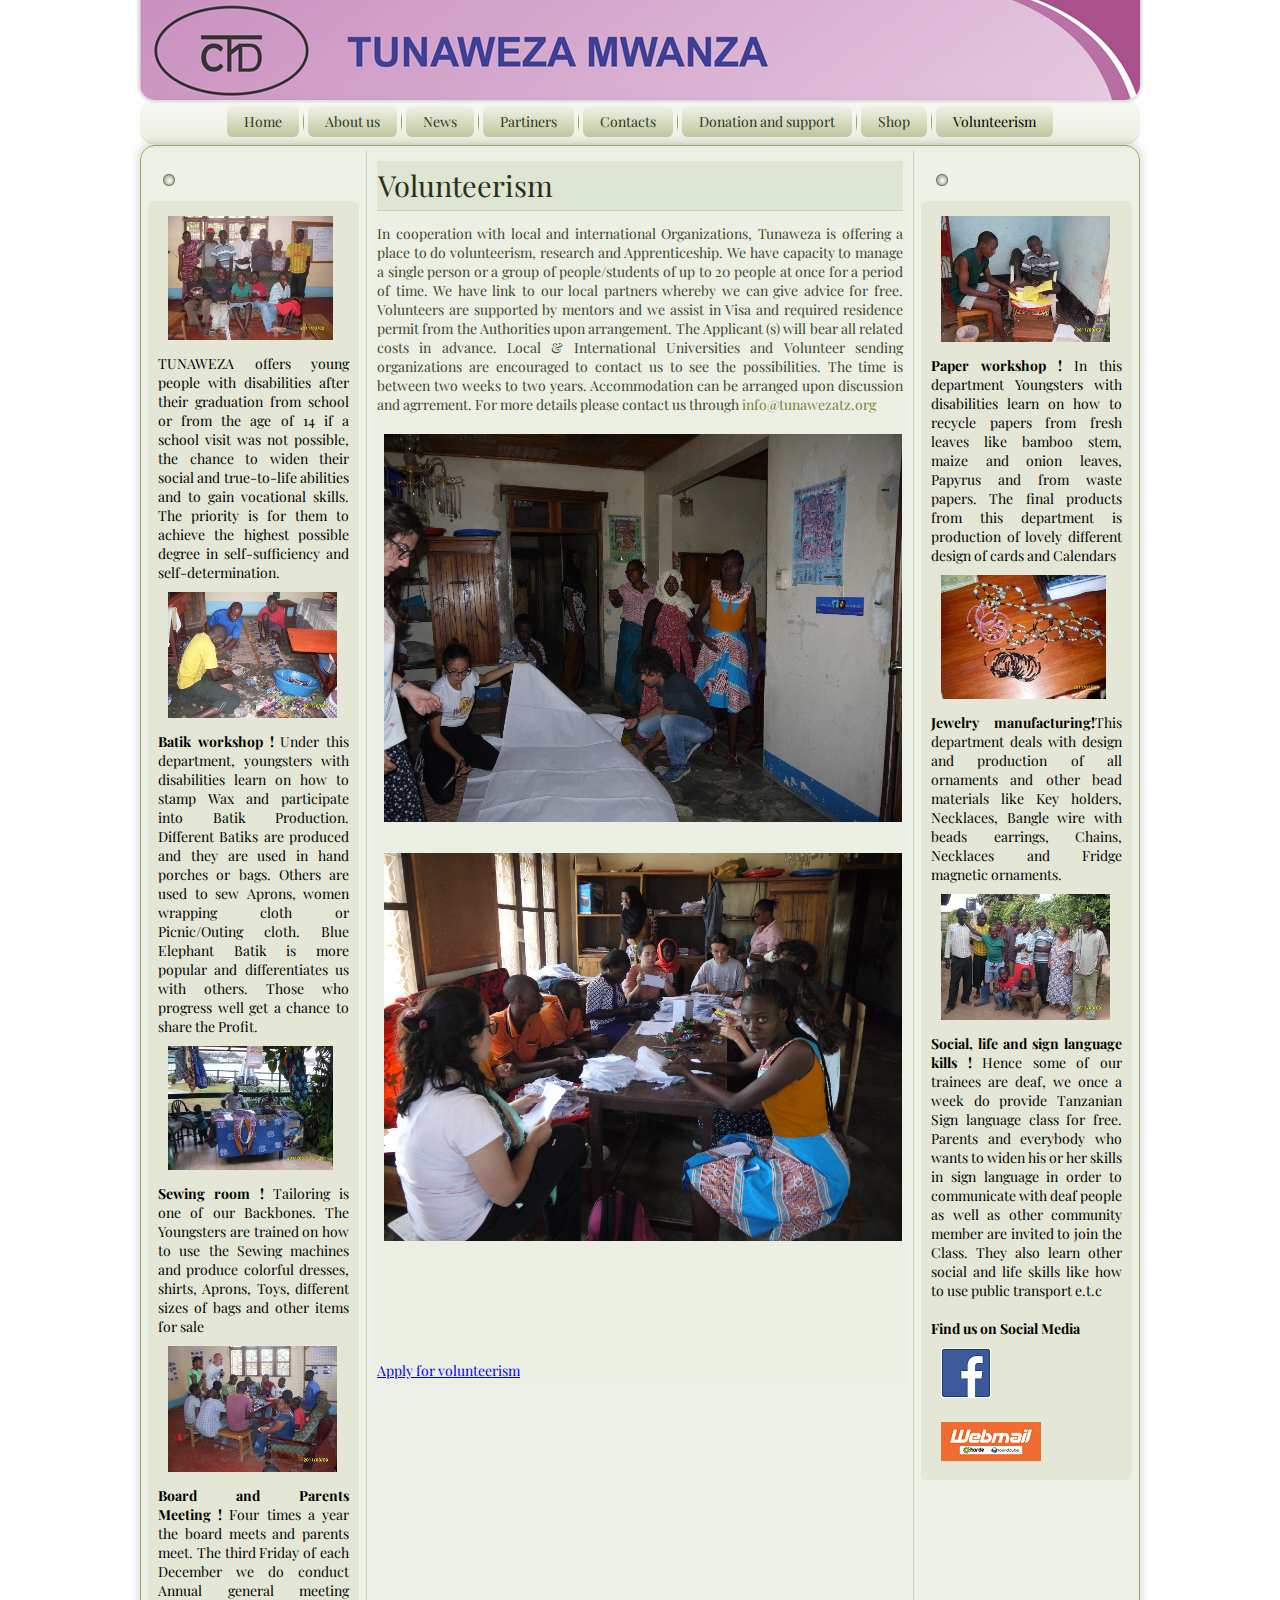
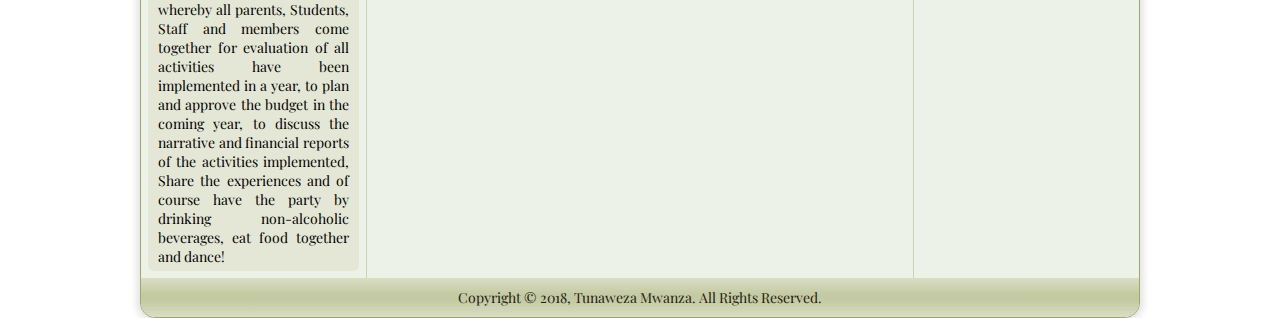
<file: www.tunawezatz.org/volunteerism.html>
<!DOCTYPE html>
<html dir="ltr" lang="en-US">
<!-- Mirrored from www.tunawezatz.org/volunteerism.html by HTTrack Website Copier/3.x [XR&CO'2014], Wed, 10 Sep 2025 07:51:16 GMT -->
<head><!-- Created by Artisteer v4.1.0.59861 -->
    <meta charset="utf-8">
    <title>Volunteerism</title>
    <meta name="viewport" content="initial-scale = 1.0, maximum-scale = 1.0, user-scalable = no, width = device-width">

    <!--[if lt IE 9]><script src="https://html5shiv.googlecode.com/svn/trunk/html5.js"></script><![endif]-->
    <link rel="stylesheet" href="style.css" media="screen">
    <!--[if lte IE 7]><link rel="stylesheet" href="style.ie7.css" media="screen" /><![endif]-->
    <link rel="stylesheet" href="style.responsive.css" media="all">
<link rel="stylesheet" type="text/css" href="http://fonts.googleapis.com/css?family=Playfair+Display&amp;subset=latin">

    <script src="jquery.js"></script>
    <script src="script.js"></script>
    <script src="script.responsive.js"></script>
<meta name="description" content="Tunaweza Mwanza Tanzania">
<meta name="keywords" content="Tunaweza Mwanza Tanzania">




</head>
<body>
<div id="art-main">
<header class="art-header">


    <div class="art-shapes">

            </div>




                
                    
</header>
<nav class="art-nav">
    <ul class="art-hmenu"><li><a href="home.html" class="">Home</a></li><li><a href="about-us.html" class="">About us</a></li><li><a href="#" class="">News</a><ul class=""><li><a href="news/newsletter.html" class="">Newsletter</a></li><li><a href="news/events.html" class="">Events</a></li><li><a href="news/reports.html" class="">Reports</a></li></ul></li><li><a href="#" class="">Partiners</a><ul class=""><li><a href="partiners/local-cooperation.html" class="">local cooperation</a></li><li><a href="partiners/international-cooperation.html" class="">international cooperation</a></li></ul></li><li><a href="contacts.html" class="">Contacts</a></li><li><a href="donation-and-support.html" class="">Donation and support</a></li><li><a href="shop.html" class="">Shop</a></li><li><a href="volunteerism.html" class="active">Volunteerism</a></li></ul> 
    </nav>
<div class="art-sheet clearfix">
            <div class="art-layout-wrapper">
                <div class="art-content-layout">
                    <div class="art-content-layout-row">
                        <div class="art-layout-cell art-sidebar1"><div class="art-block clearfix">
        <div class="art-blockheader">
            <h3 class="t"></h3>
        </div>
        <div class="art-blockcontent"><p style="text-align: justify;"><img width="165" height="124" alt="" class="art-lightbox" src="images/intro.jpg">TUNAWEZA offers young people with disabilities after their graduation 
from school or from the age of 14 if a school visit was not possible, 
the chance to widen their social and true-to-life abilities and to gain 
vocational skills. The priority is for them to achieve the highest 
possible degree in self-sufficiency and self-determination.<br></p><p style="text-align: justify;"><img width="169" height="126" alt="" class="art-lightbox" src="images/batic.jpg"><strong>Batik workshop&nbsp;!</strong>&nbsp;Under this department, youngsters with
 disabilities learn on how to stamp Wax and participate into Batik 
Production. Different Batiks are produced and they are used in hand 
porches or bags. Others are used to sew Aprons, women wrapping cloth or 
Picnic/Outing cloth. Blue Elephant Batik is more popular and 
differentiates us with others. Those who progress well get a chance to 
share the Profit.<br></p><p style="text-align: justify;"><img width="165" height="124" alt="" class="art-lightbox" src="images/sewing.jpg"><strong>Sewing room&nbsp;!</strong>&nbsp;Tailoring is one of our Backbones. The 
Youngsters are trained on how to use the Sewing machines and produce 
colorful dresses, shirts, Aprons, Toys, different sizes of bags and 
other items for sale<br></p><p style="text-align: justify;"><img width="169" height="126" alt="" class="art-lightbox" src="images/boardmeeting.jpg"><strong>Board and Parents Meeting&nbsp;!</strong>&nbsp;Four times a year the board
 meets and parents meet. The third Friday of each December we do conduct
 Annual general meeting whereby all parents, Students, Staff and members
 come together for evaluation of all activities have been implemented in
 a year, to plan and approve the budget in the coming year, to discuss 
the narrative and financial reports of the activities implemented, Share
 the experiences and of course have the party by drinking non-alcoholic 
beverages, eat food together and dance!<br></p></div>
</div></div>
                        <div class="art-layout-cell art-content"><article class="art-post art-article">
                                <div class="art-postmetadataheader">
                                        <h2 class="art-postheader">Volunteerism</h2>
                                    </div>
                                                
                <div class="art-postcontent art-postcontent-0 clearfix"><p style="text-align: justify;">In cooperation with local and international Organizations, Tunaweza is 
offering a place to do volunteerism, research and Apprenticeship. We 
have capacity to manage a single person or a group of people/students of
 up to 20 people at once for a period of time. We have link to our local
 partners whereby we can give advice for free. Volunteers are supported 
by mentors and we assist in Visa and required residence permit from the 
Authorities upon arrangement. The Applicant (s) will bear all related 
costs in advance. Local &amp; International Universities and Volunteer 
sending organizations are encouraged to contact us to see the 
possibilities. The time is between two weeks to two years. Accommodation
 can be arranged upon discussion and agrrement. For more details please 
contact us through <span id="cloak8fc896062d0bb5da9e4efdd2fad42ca2"><a href="mailto:info@tunawezatz.org">info@tunawezatz.org</a></span><br></p><p style="text-align: justify;"><img width="518" height="388" alt="" class="art-lightbox" src="images/vol1.jpg"><br></p><p style="text-align: justify;"><img width="518" height="388" alt="" class="art-lightbox" src="images/vol2.jpg"><br></p><p style="text-align: justify;"><br></p><p style="text-align: justify;"><br></p><p style="text-align: justify;"><br></p></div>

<p><a href="registrationform/registration.html" target="_blank">Apply for volunteerism</a></p>
</article></div>
                        <div class="art-layout-cell art-sidebar2"><div class="art-block clearfix">
        <div class="art-blockheader">
            <h3 class="t"></h3>
        </div>
        <div class="art-blockcontent"><p style="text-align: justify;"><img width="169" height="126" alt="" class="art-lightbox" src="images/paperworkshop.jpg"><strong>Paper workshop&nbsp;!</strong>&nbsp;In this department Youngsters with 
disabilities learn on how to recycle papers from fresh leaves like 
bamboo stem, maize and onion leaves, Papyrus and from waste papers. The 
final products from this department is production of lovely different 
design of cards and Calendars<br></p><p style="text-align: justify;"><img width="165" height="124" alt="" class="art-lightbox" src="images/jewerlymanufacturing.jpg"><strong>Jewelry manufacturing!</strong>This department deals with design
 and production of all ornaments and other bead materials like Key 
holders, Necklaces, Bangle wire with beads earrings, Chains, Necklaces 
and Fridge magnetic ornaments.<br></p><p style="text-align: justify;"><img width="169" height="126" alt="" class="art-lightbox" src="images/sociallife.jpg"><strong>Social, life and sign language kills&nbsp;!</strong>&nbsp;Hence some of 
our trainees are deaf, we once a week do provide Tanzanian Sign language
 class for free. Parents and everybody who wants to widen his or her 
skills in sign language in order to communicate with deaf people as well
 as other community member are invited to join the Class. They also 
learn other social and life skills like how to use public transport 
e.t.c<br></p><p style="text-align: justify;"><br></p><p style="text-align: justify;"><span style="font-weight: bold;">Find us on Social Media</span></p><p style="text-align: justify;"><a href="https://www.facebook.com/tunaweza-mwanza-1380476892066942/" target="_blank"><img width="50" height="50" alt="" src="images/facebook.png" class=""></a>&nbsp;<a href="https://www.tunawezatz.org:2096/cpsess3510174294/webmail/paper_lantern/index.html?login=1&amp;post_login=66288587705637" target="_blank"><img width="100" height="39" alt="" src="images/Webmail-app.png" class=""></a><br></p></div>
</div></div>
                    </div>
                </div>
            </div><footer class="art-footer">
<p>Copyright © 2018, Tunaweza Mwanza. All Rights Reserved.</p>
</footer>

    </div>
</div>


</body>
<!-- Mirrored from www.tunawezatz.org/volunteerism.html by HTTrack Website Copier/3.x [XR&CO'2014], Wed, 10 Sep 2025 07:51:23 GMT -->
</html>
</file>
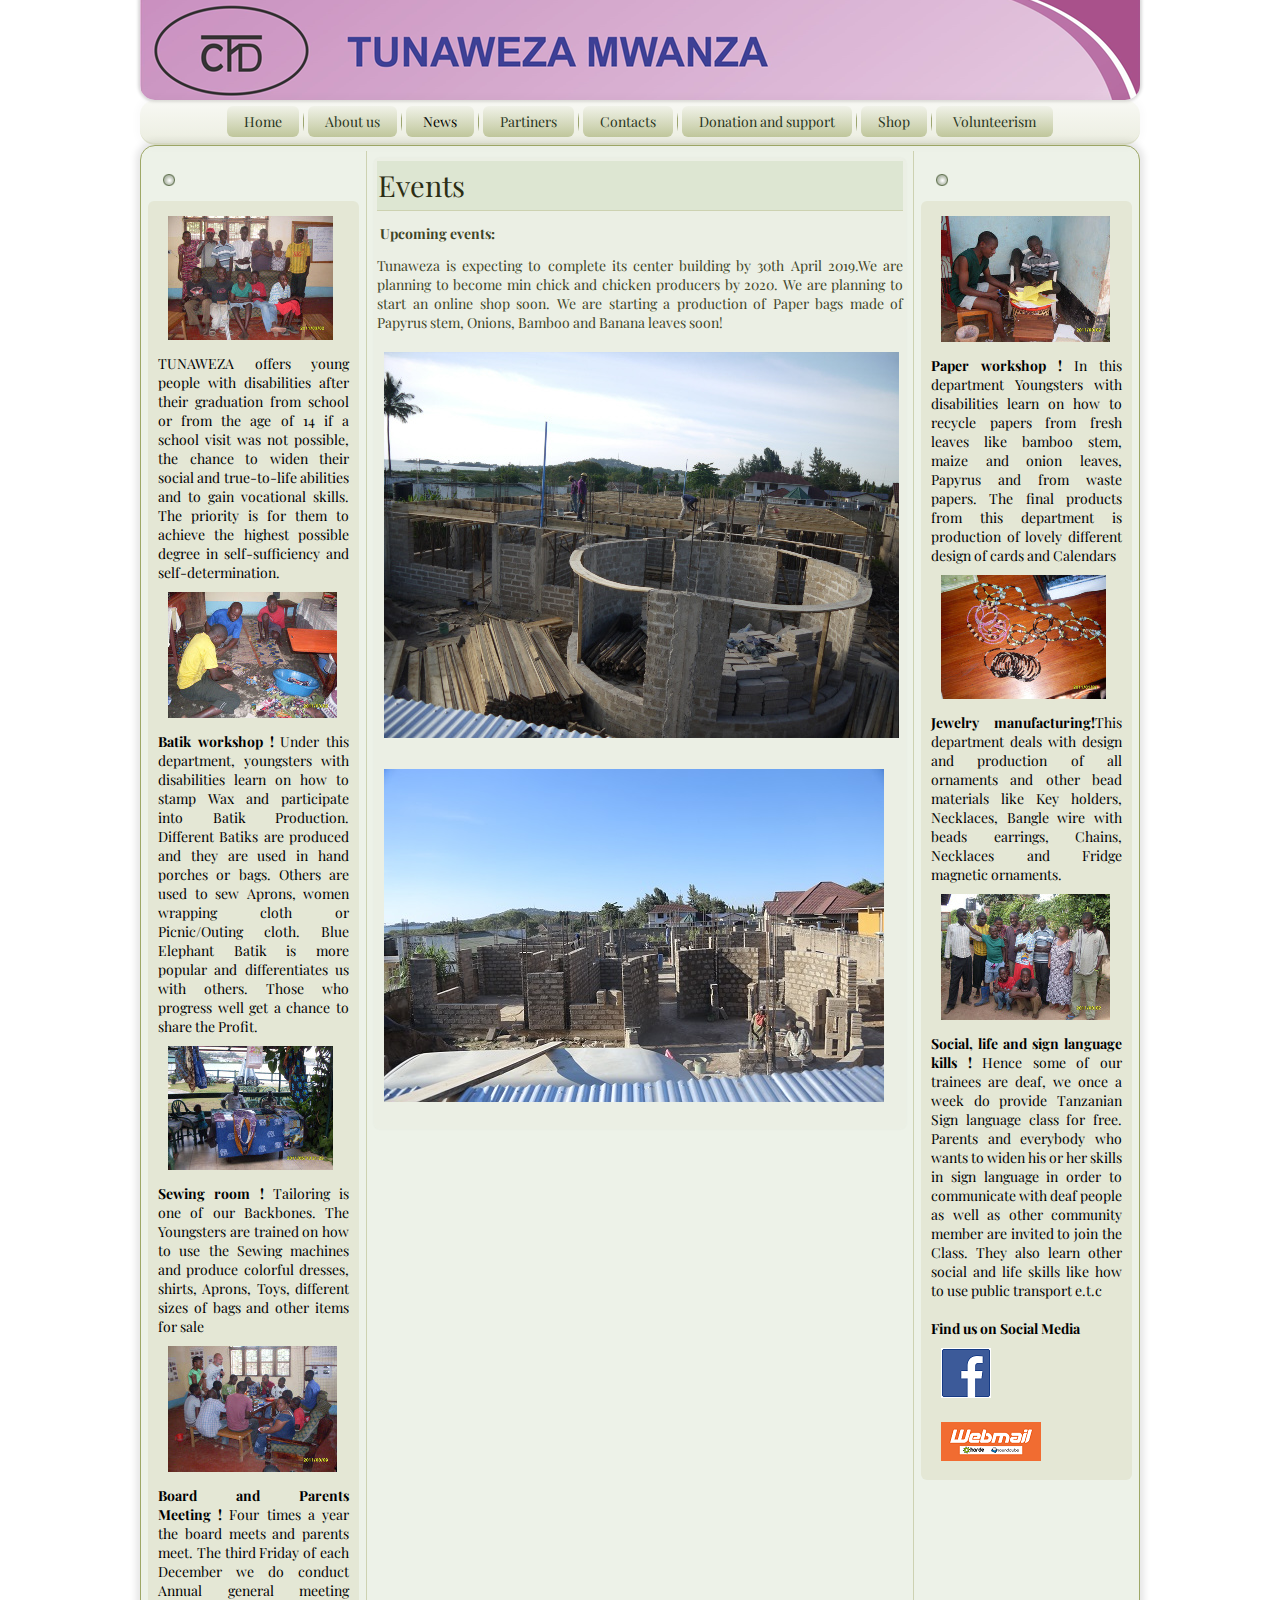
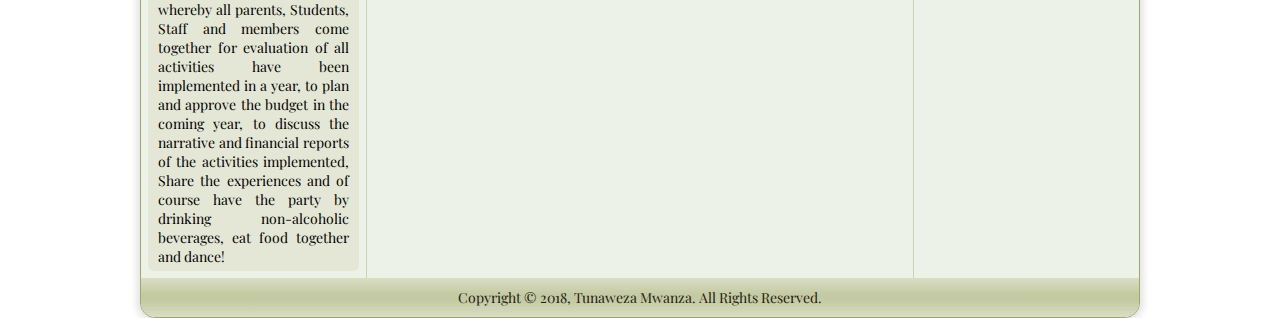
<file: www.tunawezatz.org/news/events.html>
<!DOCTYPE html>
<html dir="ltr" lang="en-US">
<!-- Mirrored from www.tunawezatz.org/news/events.html by HTTrack Website Copier/3.x [XR&CO'2014], Wed, 10 Sep 2025 07:49:50 GMT -->
<head><!-- Created by Artisteer v4.1.0.59861 -->
    <meta charset="utf-8">
    <title>Events</title>
    <meta name="viewport" content="initial-scale = 1.0, maximum-scale = 1.0, user-scalable = no, width = device-width">

    <!--[if lt IE 9]><script src="../https://html5shiv.googlecode.com/svn/trunk/html5.js"></script><![endif]-->
    <link rel="stylesheet" href="../style.css" media="screen">
    <!--[if lte IE 7]><link rel="stylesheet" href="../style.ie7.css" media="screen" /><![endif]-->
    <link rel="stylesheet" href="../style.responsive.css" media="all">
<link rel="stylesheet" type="text/css" href="http://fonts.googleapis.com/css?family=Playfair+Display&amp;subset=latin">

    <script src="../jquery.js"></script>
    <script src="../script.js"></script>
    <script src="../script.responsive.js"></script>
<meta name="description" content="Tunaweza Mwanza Tanzania">
<meta name="keywords" content="Tunaweza Mwanza Tanzania">




</head>
<body>
<div id="art-main">
<header class="art-header">


    <div class="art-shapes">

            </div>




                
                    
</header>
<nav class="art-nav">
    <ul class="art-hmenu"><li><a href="../home.html" class="">Home</a></li><li><a href="../about-us.html" class="">About us</a></li><li><a href="#" class="active">News</a><ul class="active"><li><a href="newsletter.html" class="">Newsletter</a></li><li><a href="events.html" class="active">Events</a></li><li><a href="reports.html">Reports</a></li></ul></li><li><a href="#">Partiners</a><ul><li><a href="../partiners/local-cooperation.html">local cooperation</a></li><li><a href="../partiners/international-cooperation.html">international cooperation</a></li></ul></li><li><a href="../contacts.html">Contacts</a></li><li><a href="../donation-and-support.html">Donation and support</a></li><li><a href="../shop.html">Shop</a></li><li><a href="../volunteerism.html">Volunteerism</a></li></ul> 
    </nav>
<div class="art-sheet clearfix">
            <div class="art-layout-wrapper">
                <div class="art-content-layout">
                    <div class="art-content-layout-row">
                        <div class="art-layout-cell art-sidebar1"><div class="art-block clearfix">
        <div class="art-blockheader">
            <h3 class="t"></h3>
        </div>
        <div class="art-blockcontent"><p style="text-align: justify;"><img width="165" height="124" alt="" class="art-lightbox" src="../images/intro.jpg">TUNAWEZA offers young people with disabilities after their graduation 
from school or from the age of 14 if a school visit was not possible, 
the chance to widen their social and true-to-life abilities and to gain 
vocational skills. The priority is for them to achieve the highest 
possible degree in self-sufficiency and self-determination.<br></p><p style="text-align: justify;"><img width="169" height="126" alt="" class="art-lightbox" src="../images/batic.jpg"><strong>Batik workshop&nbsp;!</strong>&nbsp;Under this department, youngsters with
 disabilities learn on how to stamp Wax and participate into Batik 
Production. Different Batiks are produced and they are used in hand 
porches or bags. Others are used to sew Aprons, women wrapping cloth or 
Picnic/Outing cloth. Blue Elephant Batik is more popular and 
differentiates us with others. Those who progress well get a chance to 
share the Profit.<br></p><p style="text-align: justify;"><img width="165" height="124" alt="" class="art-lightbox" src="../images/sewing.jpg"><strong>Sewing room&nbsp;!</strong>&nbsp;Tailoring is one of our Backbones. The 
Youngsters are trained on how to use the Sewing machines and produce 
colorful dresses, shirts, Aprons, Toys, different sizes of bags and 
other items for sale<br></p><p style="text-align: justify;"><img width="169" height="126" alt="" class="art-lightbox" src="../images/boardmeeting.jpg"><strong>Board and Parents Meeting&nbsp;!</strong>&nbsp;Four times a year the board
 meets and parents meet. The third Friday of each December we do conduct
 Annual general meeting whereby all parents, Students, Staff and members
 come together for evaluation of all activities have been implemented in
 a year, to plan and approve the budget in the coming year, to discuss 
the narrative and financial reports of the activities implemented, Share
 the experiences and of course have the party by drinking non-alcoholic 
beverages, eat food together and dance!<br></p></div>
</div></div>
                        <div class="art-layout-cell art-content"><article class="art-post art-article">
                                <div class="art-postmetadataheader">
                                        <h2 class="art-postheader">Events</h2>
                                    </div>
                                                
                <div class="art-postcontent art-postcontent-0 clearfix"><p><strong>&nbsp;Upcoming events:&nbsp;</strong></p>
<p style="text-align: justify;">Tunaweza is expecting to complete its center building by 30th April 
2019.We are planning to become min chick and chicken producers by 2020. 
We are planning to start an online shop soon. We are starting a 
production of Paper bags made of Papyrus stem, Onions, Bamboo and Banana
 leaves soon!</p><p><img width="515" height="386" alt="" class="art-lightbox" src="../images/P1080810.jpg"><br></p><p><img width="500" height="333" alt="" class="art-lightbox" src="../images/jengo-2.jpg"><br></p></div>


</article></div>
                        <div class="art-layout-cell art-sidebar2"><div class="art-block clearfix">
        <div class="art-blockheader">
            <h3 class="t"></h3>
        </div>
        <div class="art-blockcontent"><p style="text-align: justify;"><img width="169" height="126" alt="" class="art-lightbox" src="../images/paperworkshop.jpg"><strong>Paper workshop&nbsp;!</strong>&nbsp;In this department Youngsters with 
disabilities learn on how to recycle papers from fresh leaves like 
bamboo stem, maize and onion leaves, Papyrus and from waste papers. The 
final products from this department is production of lovely different 
design of cards and Calendars<br></p><p style="text-align: justify;"><img width="165" height="124" alt="" class="art-lightbox" src="../images/jewerlymanufacturing.jpg"><strong>Jewelry manufacturing!</strong>This department deals with design
 and production of all ornaments and other bead materials like Key 
holders, Necklaces, Bangle wire with beads earrings, Chains, Necklaces 
and Fridge magnetic ornaments.<br></p><p style="text-align: justify;"><img width="169" height="126" alt="" class="art-lightbox" src="../images/sociallife.jpg"><strong>Social, life and sign language kills&nbsp;!</strong>&nbsp;Hence some of 
our trainees are deaf, we once a week do provide Tanzanian Sign language
 class for free. Parents and everybody who wants to widen his or her 
skills in sign language in order to communicate with deaf people as well
 as other community member are invited to join the Class. They also 
learn other social and life skills like how to use public transport 
e.t.c<br></p><p style="text-align: justify;"><br></p><p style="text-align: justify;"><span style="font-weight: bold;">Find us on Social Media</span></p><p style="text-align: justify;"><a href="https://www.facebook.com/tunaweza-mwanza-1380476892066942/" target="_blank"><img width="50" height="50" alt="" src="../images/facebook.png" class=""></a>&nbsp;<a href="https://www.tunawezatz.org:2096/cpsess3510174294/webmail/paper_lantern/index.html?login=1&amp;post_login=66288587705637" target="_blank"><img width="100" height="39" alt="" src="../images/Webmail-app.png" class=""></a><br></p></div>
</div></div>
                    </div>
                </div>
            </div><footer class="art-footer">
<p>Copyright © 2018, Tunaweza Mwanza. All Rights Reserved.</p>
</footer>

    </div>
</div>


</body>
<!-- Mirrored from www.tunawezatz.org/news/events.html by HTTrack Website Copier/3.x [XR&CO'2014], Wed, 10 Sep 2025 07:50:09 GMT -->
</html>
</file>
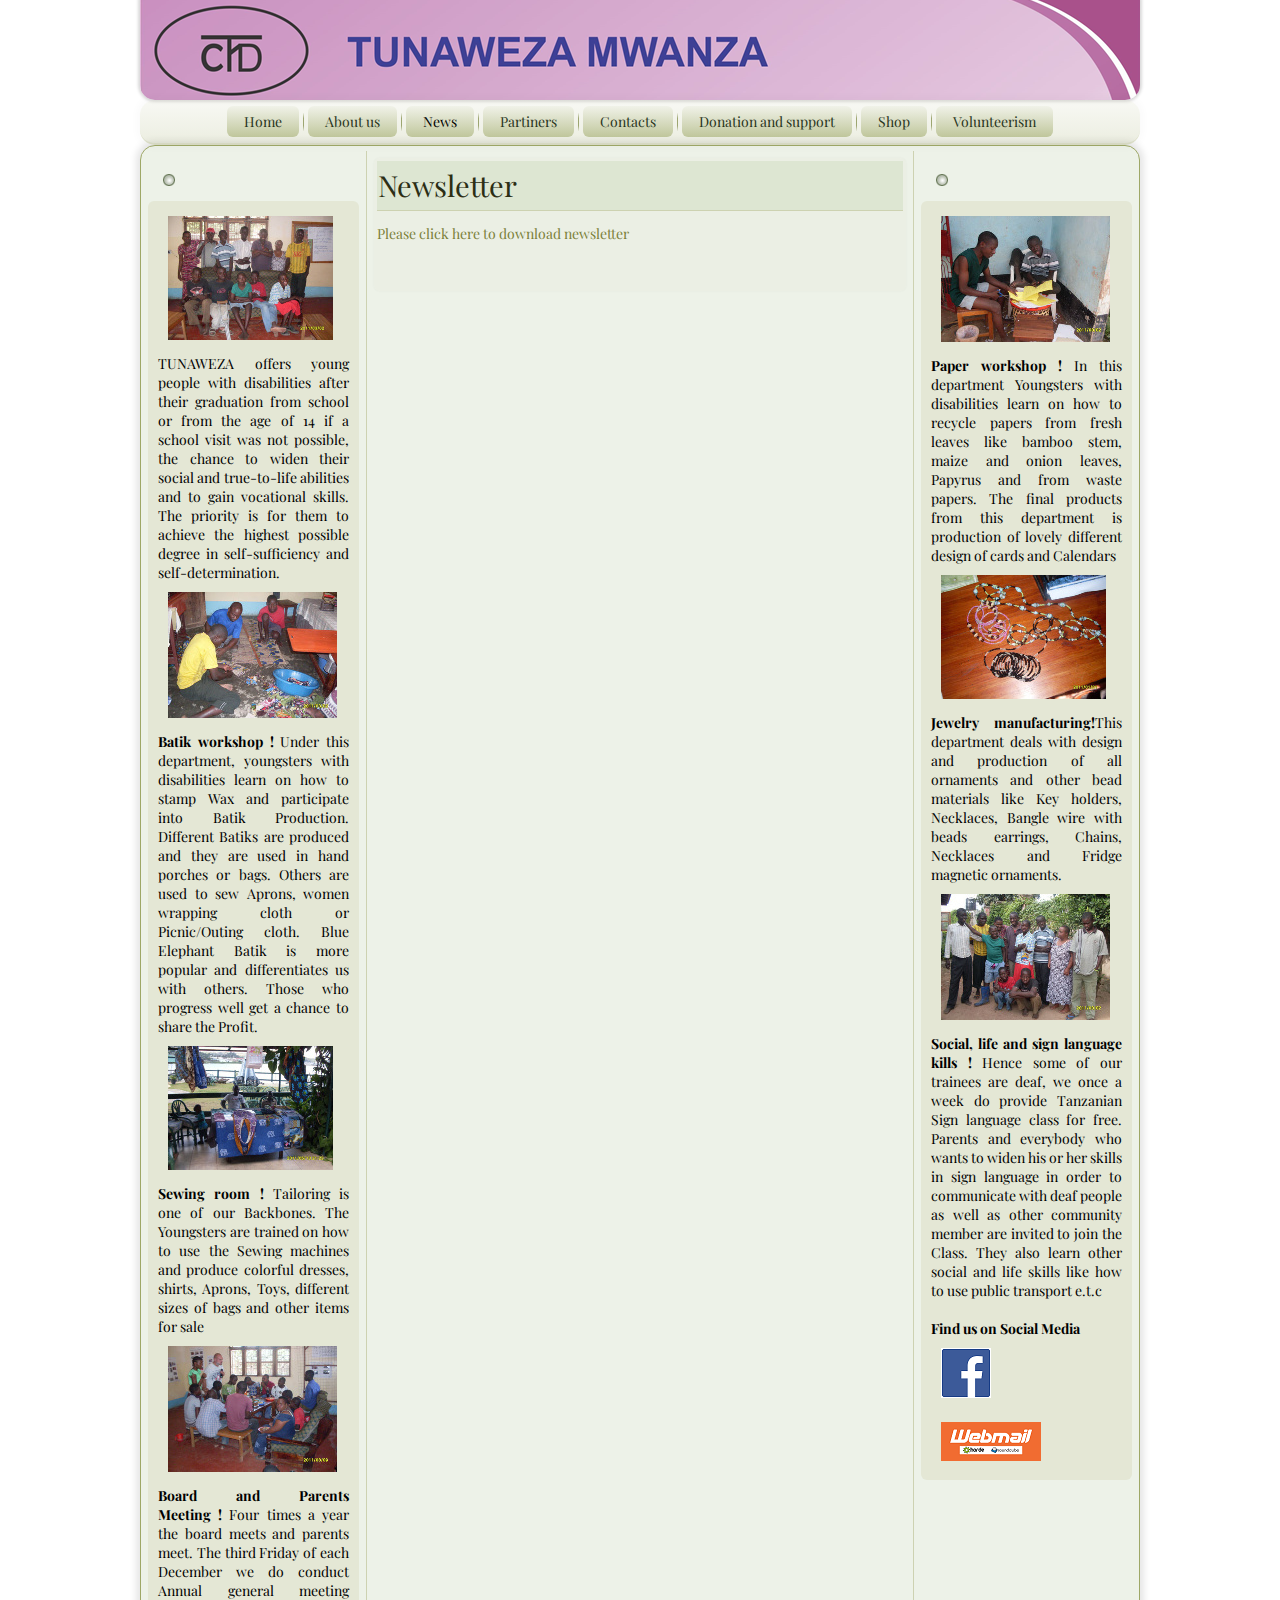
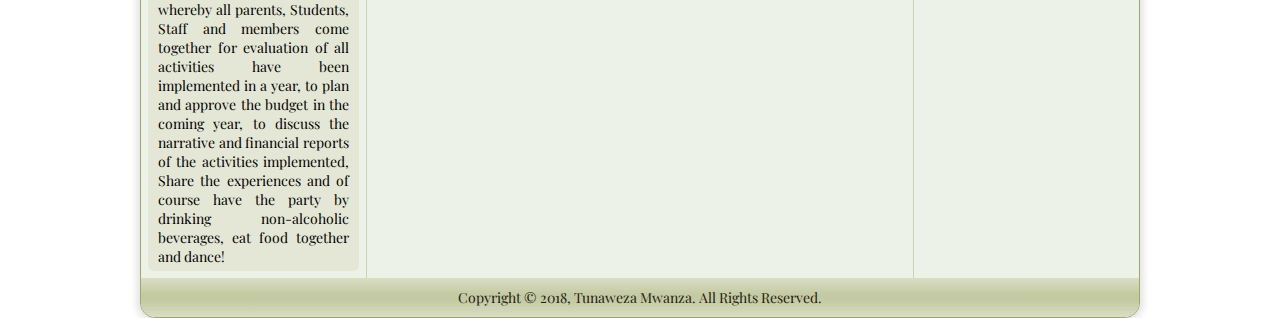
<file: www.tunawezatz.org/news/newsletter.html>
<!DOCTYPE html>
<html dir="ltr" lang="en-US">
<!-- Mirrored from www.tunawezatz.org/news/newsletter.html by HTTrack Website Copier/3.x [XR&CO'2014], Wed, 10 Sep 2025 07:49:49 GMT -->
<head><!-- Created by Artisteer v4.1.0.59861 -->
    <meta charset="utf-8">
    <title>Newsletter</title>
    <meta name="viewport" content="initial-scale = 1.0, maximum-scale = 1.0, user-scalable = no, width = device-width">

    <!--[if lt IE 9]><script src="../https://html5shiv.googlecode.com/svn/trunk/html5.js"></script><![endif]-->
    <link rel="stylesheet" href="../style.css" media="screen">
    <!--[if lte IE 7]><link rel="stylesheet" href="../style.ie7.css" media="screen" /><![endif]-->
    <link rel="stylesheet" href="../style.responsive.css" media="all">
<link rel="stylesheet" type="text/css" href="http://fonts.googleapis.com/css?family=Playfair+Display&amp;subset=latin">

    <script src="../jquery.js"></script>
    <script src="../script.js"></script>
    <script src="../script.responsive.js"></script>
<meta name="description" content="Tunaweza Mwanza Tanzania">
<meta name="keywords" content="Tunaweza Mwanza Tanzania">




</head>
<body>
<div id="art-main">
<header class="art-header">


    <div class="art-shapes">

            </div>




                
                    
</header>
<nav class="art-nav">
    <ul class="art-hmenu"><li><a href="../home.html" class="">Home</a></li><li><a href="../about-us.html" class="">About us</a></li><li><a href="#" class="active">News</a><ul class="active"><li><a href="newsletter.html" class="active">Newsletter</a></li><li><a href="events.html">Events</a></li><li><a href="reports.html">Reports</a></li></ul></li><li><a href="#">Partiners</a><ul><li><a href="../partiners/local-cooperation.html">local cooperation</a></li><li><a href="../partiners/international-cooperation.html">international cooperation</a></li></ul></li><li><a href="../contacts.html">Contacts</a></li><li><a href="../donation-and-support.html">Donation and support</a></li><li><a href="../shop.html">Shop</a></li><li><a href="../volunteerism.html">Volunteerism</a></li></ul> 
    </nav>
<div class="art-sheet clearfix">
            <div class="art-layout-wrapper">
                <div class="art-content-layout">
                    <div class="art-content-layout-row">
                        <div class="art-layout-cell art-sidebar1"><div class="art-block clearfix">
        <div class="art-blockheader">
            <h3 class="t"></h3>
        </div>
        <div class="art-blockcontent"><p style="text-align: justify;"><img width="165" height="124" alt="" class="art-lightbox" src="../images/intro.jpg">TUNAWEZA offers young people with disabilities after their graduation 
from school or from the age of 14 if a school visit was not possible, 
the chance to widen their social and true-to-life abilities and to gain 
vocational skills. The priority is for them to achieve the highest 
possible degree in self-sufficiency and self-determination.<br></p><p style="text-align: justify;"><img width="169" height="126" alt="" class="art-lightbox" src="../images/batic.jpg"><strong>Batik workshop&nbsp;!</strong>&nbsp;Under this department, youngsters with
 disabilities learn on how to stamp Wax and participate into Batik 
Production. Different Batiks are produced and they are used in hand 
porches or bags. Others are used to sew Aprons, women wrapping cloth or 
Picnic/Outing cloth. Blue Elephant Batik is more popular and 
differentiates us with others. Those who progress well get a chance to 
share the Profit.<br></p><p style="text-align: justify;"><img width="165" height="124" alt="" class="art-lightbox" src="../images/sewing.jpg"><strong>Sewing room&nbsp;!</strong>&nbsp;Tailoring is one of our Backbones. The 
Youngsters are trained on how to use the Sewing machines and produce 
colorful dresses, shirts, Aprons, Toys, different sizes of bags and 
other items for sale<br></p><p style="text-align: justify;"><img width="169" height="126" alt="" class="art-lightbox" src="../images/boardmeeting.jpg"><strong>Board and Parents Meeting&nbsp;!</strong>&nbsp;Four times a year the board
 meets and parents meet. The third Friday of each December we do conduct
 Annual general meeting whereby all parents, Students, Staff and members
 come together for evaluation of all activities have been implemented in
 a year, to plan and approve the budget in the coming year, to discuss 
the narrative and financial reports of the activities implemented, Share
 the experiences and of course have the party by drinking non-alcoholic 
beverages, eat food together and dance!<br></p></div>
</div></div>
                        <div class="art-layout-cell art-content"><article class="art-post art-article">
                                <div class="art-postmetadataheader">
                                        <h2 class="art-postheader">Newsletter</h2>
                                    </div>
                                                
                <div class="art-postcontent art-postcontent-0 clearfix"><p><a href="newsletter/newsletter.pdf">Please click here to download newsletter</a><br></p><p><br></p></div>


</article></div>
                        <div class="art-layout-cell art-sidebar2"><div class="art-block clearfix">
        <div class="art-blockheader">
            <h3 class="t"></h3>
        </div>
        <div class="art-blockcontent"><p style="text-align: justify;"><img width="169" height="126" alt="" class="art-lightbox" src="../images/paperworkshop.jpg"><strong>Paper workshop&nbsp;!</strong>&nbsp;In this department Youngsters with 
disabilities learn on how to recycle papers from fresh leaves like 
bamboo stem, maize and onion leaves, Papyrus and from waste papers. The 
final products from this department is production of lovely different 
design of cards and Calendars<br></p><p style="text-align: justify;"><img width="165" height="124" alt="" class="art-lightbox" src="../images/jewerlymanufacturing.jpg"><strong>Jewelry manufacturing!</strong>This department deals with design
 and production of all ornaments and other bead materials like Key 
holders, Necklaces, Bangle wire with beads earrings, Chains, Necklaces 
and Fridge magnetic ornaments.<br></p><p style="text-align: justify;"><img width="169" height="126" alt="" class="art-lightbox" src="../images/sociallife.jpg"><strong>Social, life and sign language kills&nbsp;!</strong>&nbsp;Hence some of 
our trainees are deaf, we once a week do provide Tanzanian Sign language
 class for free. Parents and everybody who wants to widen his or her 
skills in sign language in order to communicate with deaf people as well
 as other community member are invited to join the Class. They also 
learn other social and life skills like how to use public transport 
e.t.c<br></p><p style="text-align: justify;"><br></p><p style="text-align: justify;"><span style="font-weight: bold;">Find us on Social Media</span></p><p style="text-align: justify;"><a href="https://www.facebook.com/tunaweza-mwanza-1380476892066942/" target="_blank"><img width="50" height="50" alt="" src="../images/facebook.png" class=""></a>&nbsp;<a href="https://www.tunawezatz.org:2096/cpsess3510174294/webmail/paper_lantern/index.html?login=1&amp;post_login=66288587705637" target="_blank"><img width="100" height="39" alt="" src="../images/Webmail-app.png" class=""></a><br></p></div>
</div></div>
                    </div>
                </div>
            </div><footer class="art-footer">
<p>Copyright © 2018, Tunaweza Mwanza. All Rights Reserved.</p>
</footer>

    </div>
</div>


</body>
<!-- Mirrored from www.tunawezatz.org/news/newsletter.html by HTTrack Website Copier/3.x [XR&CO'2014], Wed, 10 Sep 2025 07:49:50 GMT -->
</html>
</file>
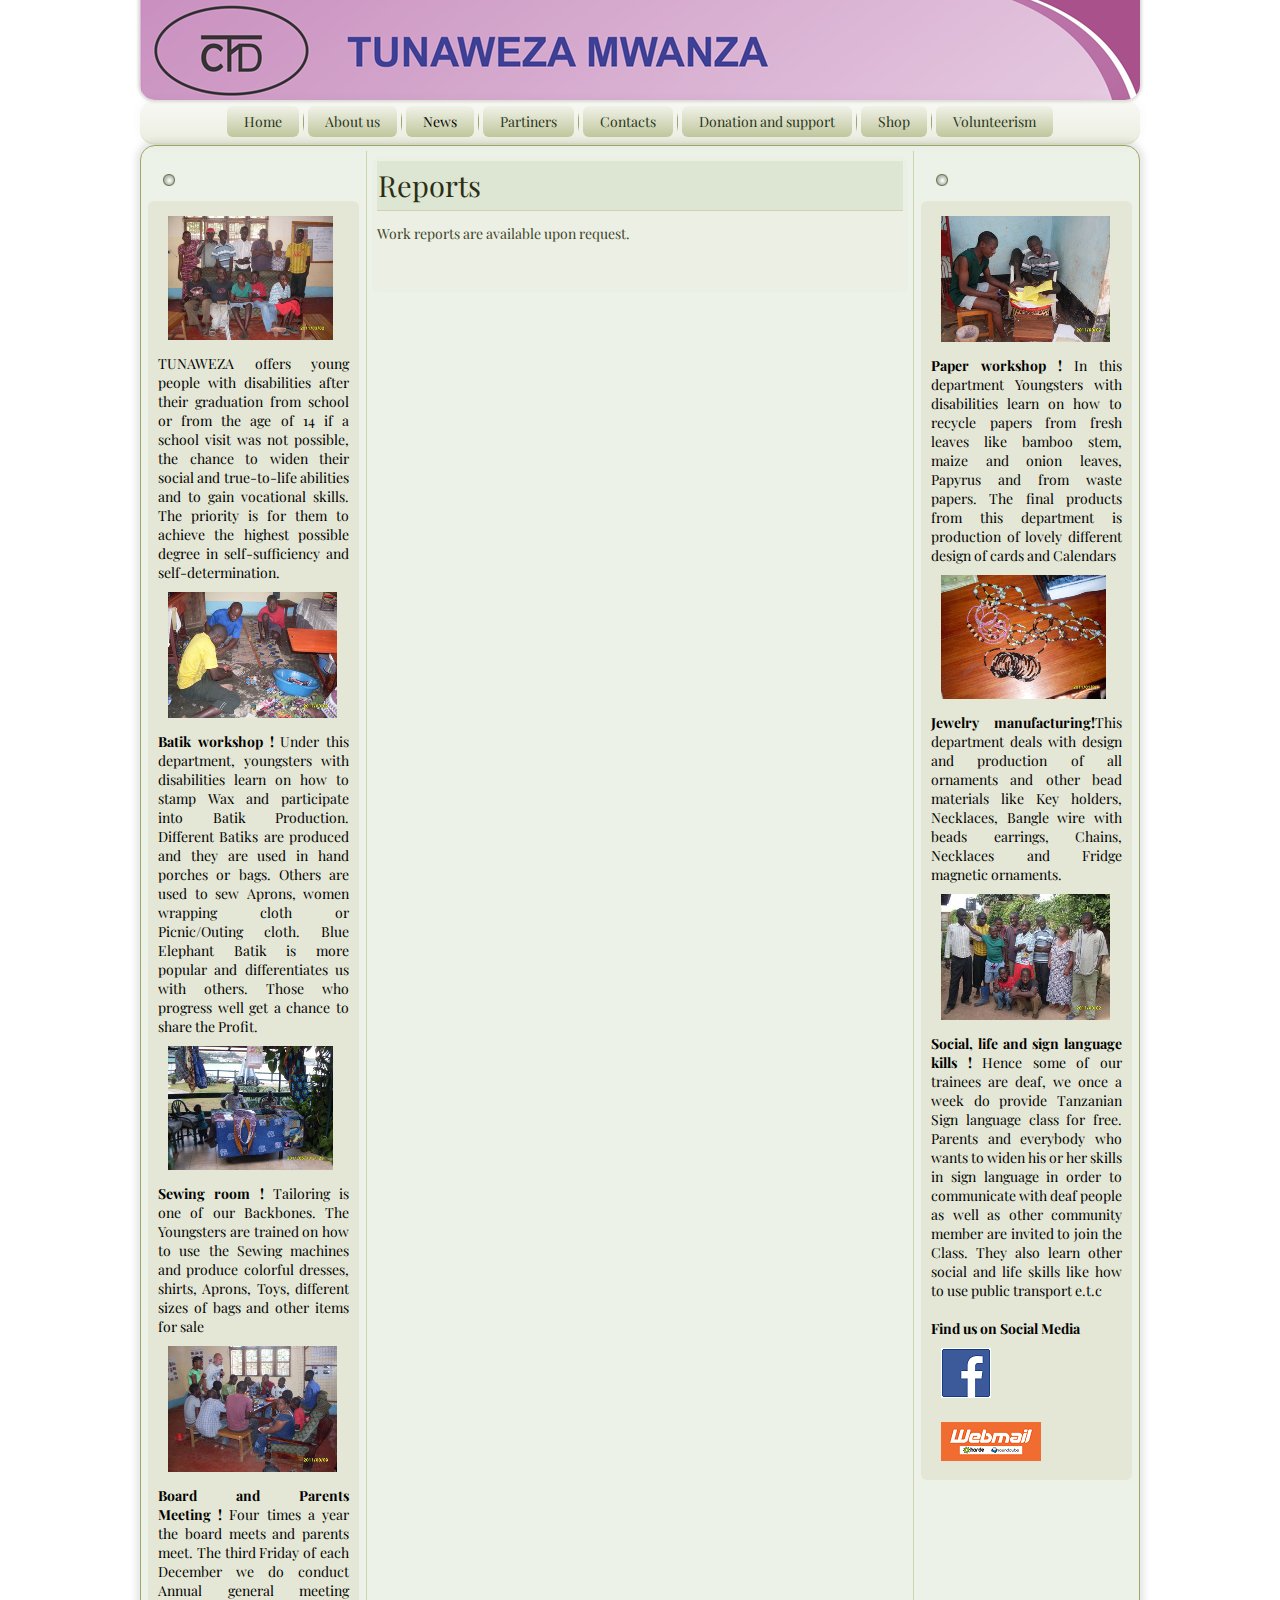
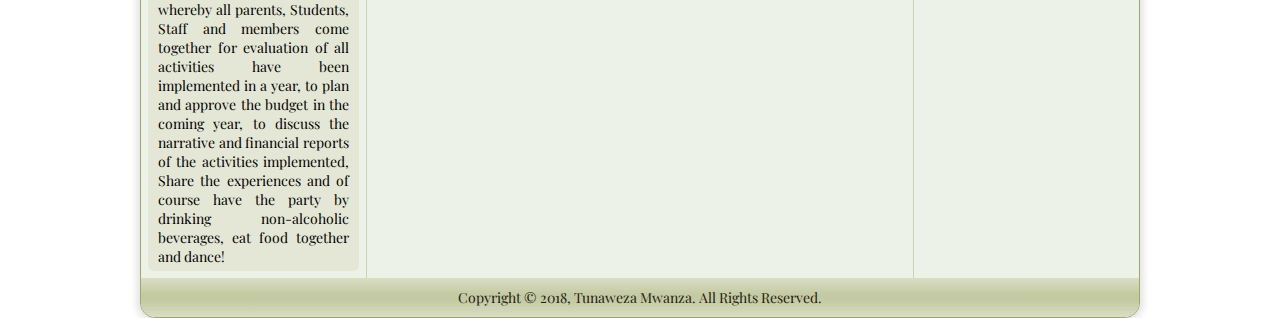
<file: www.tunawezatz.org/news/reports.html>
<!DOCTYPE html>
<html dir="ltr" lang="en-US">
<!-- Mirrored from www.tunawezatz.org/news/reports.html by HTTrack Website Copier/3.x [XR&CO'2014], Wed, 10 Sep 2025 07:50:09 GMT -->
<head><!-- Created by Artisteer v4.1.0.59861 -->
    <meta charset="utf-8">
    <title>Reports</title>
    <meta name="viewport" content="initial-scale = 1.0, maximum-scale = 1.0, user-scalable = no, width = device-width">

    <!--[if lt IE 9]><script src="../https://html5shiv.googlecode.com/svn/trunk/html5.js"></script><![endif]-->
    <link rel="stylesheet" href="../style.css" media="screen">
    <!--[if lte IE 7]><link rel="stylesheet" href="../style.ie7.css" media="screen" /><![endif]-->
    <link rel="stylesheet" href="../style.responsive.css" media="all">
<link rel="stylesheet" type="text/css" href="http://fonts.googleapis.com/css?family=Playfair+Display&amp;subset=latin">

    <script src="../jquery.js"></script>
    <script src="../script.js"></script>
    <script src="../script.responsive.js"></script>
<meta name="description" content="Tunaweza Mwanza Tanzania">
<meta name="keywords" content="Tunaweza Mwanza Tanzania">




</head>
<body>
<div id="art-main">
<header class="art-header">


    <div class="art-shapes">

            </div>




                
                    
</header>
<nav class="art-nav">
    <ul class="art-hmenu"><li><a href="../home.html" class="">Home</a></li><li><a href="../about-us.html" class="">About us</a></li><li><a href="#" class="active">News</a><ul class="active"><li><a href="newsletter.html" class="">Newsletter</a></li><li><a href="events.html" class="">Events</a></li><li><a href="reports.html" class="active">Reports</a></li></ul></li><li><a href="#">Partiners</a><ul><li><a href="../partiners/local-cooperation.html">local cooperation</a></li><li><a href="../partiners/international-cooperation.html">international cooperation</a></li></ul></li><li><a href="../contacts.html">Contacts</a></li><li><a href="../donation-and-support.html">Donation and support</a></li><li><a href="../shop.html">Shop</a></li><li><a href="../volunteerism.html">Volunteerism</a></li></ul> 
    </nav>
<div class="art-sheet clearfix">
            <div class="art-layout-wrapper">
                <div class="art-content-layout">
                    <div class="art-content-layout-row">
                        <div class="art-layout-cell art-sidebar1"><div class="art-block clearfix">
        <div class="art-blockheader">
            <h3 class="t"></h3>
        </div>
        <div class="art-blockcontent"><p style="text-align: justify;"><img width="165" height="124" alt="" class="art-lightbox" src="../images/intro.jpg">TUNAWEZA offers young people with disabilities after their graduation 
from school or from the age of 14 if a school visit was not possible, 
the chance to widen their social and true-to-life abilities and to gain 
vocational skills. The priority is for them to achieve the highest 
possible degree in self-sufficiency and self-determination.<br></p><p style="text-align: justify;"><img width="169" height="126" alt="" class="art-lightbox" src="../images/batic.jpg"><strong>Batik workshop&nbsp;!</strong>&nbsp;Under this department, youngsters with
 disabilities learn on how to stamp Wax and participate into Batik 
Production. Different Batiks are produced and they are used in hand 
porches or bags. Others are used to sew Aprons, women wrapping cloth or 
Picnic/Outing cloth. Blue Elephant Batik is more popular and 
differentiates us with others. Those who progress well get a chance to 
share the Profit.<br></p><p style="text-align: justify;"><img width="165" height="124" alt="" class="art-lightbox" src="../images/sewing.jpg"><strong>Sewing room&nbsp;!</strong>&nbsp;Tailoring is one of our Backbones. The 
Youngsters are trained on how to use the Sewing machines and produce 
colorful dresses, shirts, Aprons, Toys, different sizes of bags and 
other items for sale<br></p><p style="text-align: justify;"><img width="169" height="126" alt="" class="art-lightbox" src="../images/boardmeeting.jpg"><strong>Board and Parents Meeting&nbsp;!</strong>&nbsp;Four times a year the board
 meets and parents meet. The third Friday of each December we do conduct
 Annual general meeting whereby all parents, Students, Staff and members
 come together for evaluation of all activities have been implemented in
 a year, to plan and approve the budget in the coming year, to discuss 
the narrative and financial reports of the activities implemented, Share
 the experiences and of course have the party by drinking non-alcoholic 
beverages, eat food together and dance!<br></p></div>
</div></div>
                        <div class="art-layout-cell art-content"><article class="art-post art-article">
                                <div class="art-postmetadataheader">
                                        <h2 class="art-postheader">Reports</h2>
                                    </div>
                                                
                <div class="art-postcontent art-postcontent-0 clearfix"><p>Work reports are available upon request.<br></p><p><br></p></div>


</article></div>
                        <div class="art-layout-cell art-sidebar2"><div class="art-block clearfix">
        <div class="art-blockheader">
            <h3 class="t"></h3>
        </div>
        <div class="art-blockcontent"><p style="text-align: justify;"><img width="169" height="126" alt="" class="art-lightbox" src="../images/paperworkshop.jpg"><strong>Paper workshop&nbsp;!</strong>&nbsp;In this department Youngsters with 
disabilities learn on how to recycle papers from fresh leaves like 
bamboo stem, maize and onion leaves, Papyrus and from waste papers. The 
final products from this department is production of lovely different 
design of cards and Calendars<br></p><p style="text-align: justify;"><img width="165" height="124" alt="" class="art-lightbox" src="../images/jewerlymanufacturing.jpg"><strong>Jewelry manufacturing!</strong>This department deals with design
 and production of all ornaments and other bead materials like Key 
holders, Necklaces, Bangle wire with beads earrings, Chains, Necklaces 
and Fridge magnetic ornaments.<br></p><p style="text-align: justify;"><img width="169" height="126" alt="" class="art-lightbox" src="../images/sociallife.jpg"><strong>Social, life and sign language kills&nbsp;!</strong>&nbsp;Hence some of 
our trainees are deaf, we once a week do provide Tanzanian Sign language
 class for free. Parents and everybody who wants to widen his or her 
skills in sign language in order to communicate with deaf people as well
 as other community member are invited to join the Class. They also 
learn other social and life skills like how to use public transport 
e.t.c<br></p><p style="text-align: justify;"><br></p><p style="text-align: justify;"><span style="font-weight: bold;">Find us on Social Media</span></p><p style="text-align: justify;"><a href="https://www.facebook.com/tunaweza-mwanza-1380476892066942/" target="_blank"><img width="50" height="50" alt="" src="../images/facebook.png" class=""></a>&nbsp;<a href="https://www.tunawezatz.org:2096/cpsess3510174294/webmail/paper_lantern/index.html?login=1&amp;post_login=66288587705637" target="_blank"><img width="100" height="39" alt="" src="../images/Webmail-app.png" class=""></a><br></p></div>
</div></div>
                    </div>
                </div>
            </div><footer class="art-footer">
<p>Copyright © 2018, Tunaweza Mwanza. All Rights Reserved.</p>
</footer>

    </div>
</div>


</body>
<!-- Mirrored from www.tunawezatz.org/news/reports.html by HTTrack Website Copier/3.x [XR&CO'2014], Wed, 10 Sep 2025 07:50:09 GMT -->
</html>
</file>
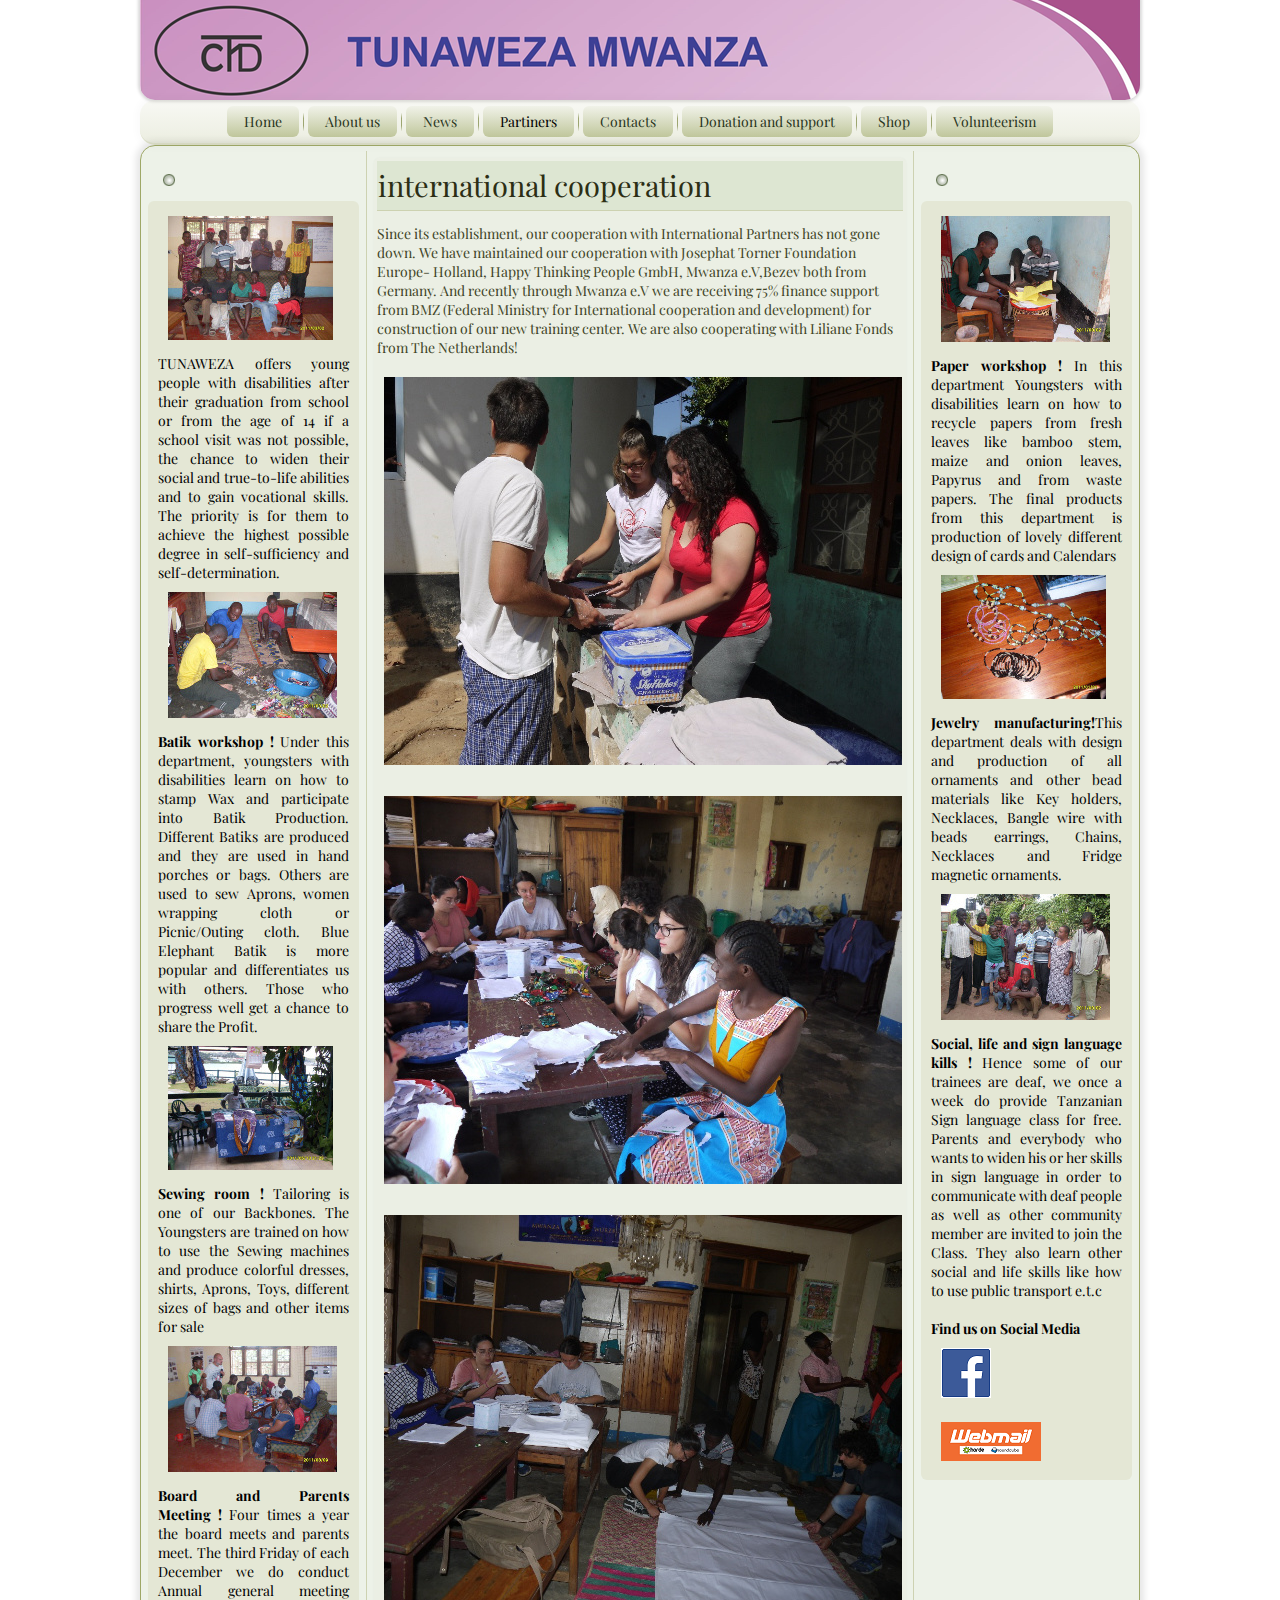
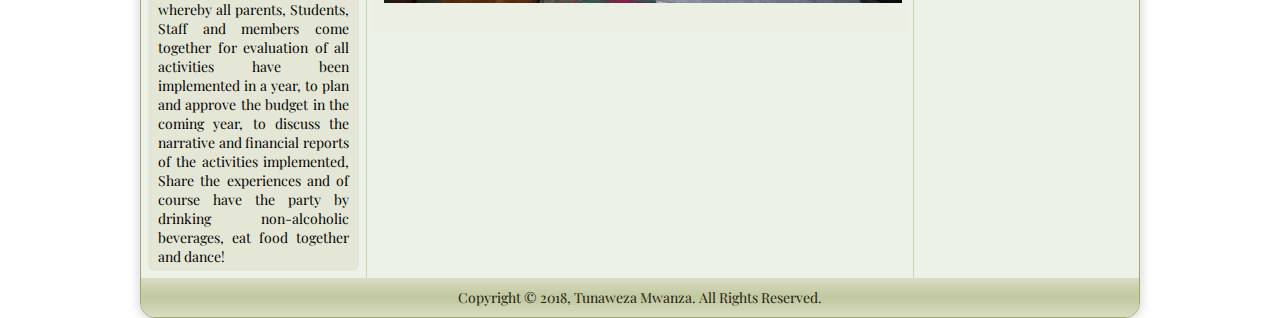
<file: www.tunawezatz.org/partiners/international-cooperation.html>
<!DOCTYPE html>
<html dir="ltr" lang="en-US">
<!-- Mirrored from www.tunawezatz.org/partiners/international-cooperation.html by HTTrack Website Copier/3.x [XR&CO'2014], Wed, 10 Sep 2025 07:50:31 GMT -->
<head><!-- Created by Artisteer v4.1.0.59861 -->
    <meta charset="utf-8">
    <title>international cooperation</title>
    <meta name="viewport" content="initial-scale = 1.0, maximum-scale = 1.0, user-scalable = no, width = device-width">

    <!--[if lt IE 9]><script src="../https://html5shiv.googlecode.com/svn/trunk/html5.js"></script><![endif]-->
    <link rel="stylesheet" href="../style.css" media="screen">
    <!--[if lte IE 7]><link rel="stylesheet" href="../style.ie7.css" media="screen" /><![endif]-->
    <link rel="stylesheet" href="../style.responsive.css" media="all">
<link rel="stylesheet" type="text/css" href="http://fonts.googleapis.com/css?family=Playfair+Display&amp;subset=latin">

    <script src="../jquery.js"></script>
    <script src="../script.js"></script>
    <script src="../script.responsive.js"></script>
<meta name="description" content="Tunaweza Mwanza Tanzania">
<meta name="keywords" content="Tunaweza Mwanza Tanzania">




</head>
<body>
<div id="art-main">
<header class="art-header">


    <div class="art-shapes">

            </div>




                
                    
</header>
<nav class="art-nav">
    <ul class="art-hmenu"><li><a href="../home.html" class="">Home</a></li><li><a href="../about-us.html" class="">About us</a></li><li><a href="#" class="">News</a><ul class=""><li><a href="../news/newsletter.html" class="">Newsletter</a></li><li><a href="../news/events.html" class="">Events</a></li><li><a href="../news/reports.html" class="">Reports</a></li></ul></li><li><a href="#" class="active">Partiners</a><ul class="active"><li><a href="local-cooperation.html" class="">local cooperation</a></li><li><a href="international-cooperation.html" class="active">international cooperation</a></li></ul></li><li><a href="../contacts.html">Contacts</a></li><li><a href="../donation-and-support.html">Donation and support</a></li><li><a href="../shop.html">Shop</a></li><li><a href="../volunteerism.html">Volunteerism</a></li></ul> 
    </nav>
<div class="art-sheet clearfix">
            <div class="art-layout-wrapper">
                <div class="art-content-layout">
                    <div class="art-content-layout-row">
                        <div class="art-layout-cell art-sidebar1"><div class="art-block clearfix">
        <div class="art-blockheader">
            <h3 class="t"></h3>
        </div>
        <div class="art-blockcontent"><p style="text-align: justify;"><img width="165" height="124" alt="" class="art-lightbox" src="../images/intro.jpg">TUNAWEZA offers young people with disabilities after their graduation 
from school or from the age of 14 if a school visit was not possible, 
the chance to widen their social and true-to-life abilities and to gain 
vocational skills. The priority is for them to achieve the highest 
possible degree in self-sufficiency and self-determination.<br></p><p style="text-align: justify;"><img width="169" height="126" alt="" class="art-lightbox" src="../images/batic.jpg"><strong>Batik workshop&nbsp;!</strong>&nbsp;Under this department, youngsters with
 disabilities learn on how to stamp Wax and participate into Batik 
Production. Different Batiks are produced and they are used in hand 
porches or bags. Others are used to sew Aprons, women wrapping cloth or 
Picnic/Outing cloth. Blue Elephant Batik is more popular and 
differentiates us with others. Those who progress well get a chance to 
share the Profit.<br></p><p style="text-align: justify;"><img width="165" height="124" alt="" class="art-lightbox" src="../images/sewing.jpg"><strong>Sewing room&nbsp;!</strong>&nbsp;Tailoring is one of our Backbones. The 
Youngsters are trained on how to use the Sewing machines and produce 
colorful dresses, shirts, Aprons, Toys, different sizes of bags and 
other items for sale<br></p><p style="text-align: justify;"><img width="169" height="126" alt="" class="art-lightbox" src="../images/boardmeeting.jpg"><strong>Board and Parents Meeting&nbsp;!</strong>&nbsp;Four times a year the board
 meets and parents meet. The third Friday of each December we do conduct
 Annual general meeting whereby all parents, Students, Staff and members
 come together for evaluation of all activities have been implemented in
 a year, to plan and approve the budget in the coming year, to discuss 
the narrative and financial reports of the activities implemented, Share
 the experiences and of course have the party by drinking non-alcoholic 
beverages, eat food together and dance!<br></p></div>
</div></div>
                        <div class="art-layout-cell art-content"><article class="art-post art-article">
                                <div class="art-postmetadataheader">
                                        <h2 class="art-postheader">international cooperation</h2>
                                    </div>
                                                
                <div class="art-postcontent art-postcontent-0 clearfix"><p>Since its establishment, our cooperation with International Partners has
 not gone down. We have maintained our cooperation with&nbsp;Josephat Torner 
Foundation Europe- Holland, Happy Thinking People GmbH, Mwanza e.V,Bezev
 both from Germany. And recently through Mwanza e.V we are receiving 75%
 finance support from BMZ (Federal Ministry for International 
cooperation and development) for construction of our new training 
center. We are also cooperating with Liliane Fonds&nbsp; from The 
Netherlands!<br></p><p><img width="518" height="388" alt="" class="art-lightbox" src="../images/int1.jpg"><br></p><p><img width="518" height="388" alt="" class="art-lightbox" src="../images/int2.jpg"><br></p><p><img width="518" height="388" alt="" class="art-lightbox" src="../images/int3.jpg"><br></p></div>


</article></div>
                        <div class="art-layout-cell art-sidebar2"><div class="art-block clearfix">
        <div class="art-blockheader">
            <h3 class="t"></h3>
        </div>
        <div class="art-blockcontent"><p style="text-align: justify;"><img width="169" height="126" alt="" class="art-lightbox" src="../images/paperworkshop.jpg"><strong>Paper workshop&nbsp;!</strong>&nbsp;In this department Youngsters with 
disabilities learn on how to recycle papers from fresh leaves like 
bamboo stem, maize and onion leaves, Papyrus and from waste papers. The 
final products from this department is production of lovely different 
design of cards and Calendars<br></p><p style="text-align: justify;"><img width="165" height="124" alt="" class="art-lightbox" src="../images/jewerlymanufacturing.jpg"><strong>Jewelry manufacturing!</strong>This department deals with design
 and production of all ornaments and other bead materials like Key 
holders, Necklaces, Bangle wire with beads earrings, Chains, Necklaces 
and Fridge magnetic ornaments.<br></p><p style="text-align: justify;"><img width="169" height="126" alt="" class="art-lightbox" src="../images/sociallife.jpg"><strong>Social, life and sign language kills&nbsp;!</strong>&nbsp;Hence some of 
our trainees are deaf, we once a week do provide Tanzanian Sign language
 class for free. Parents and everybody who wants to widen his or her 
skills in sign language in order to communicate with deaf people as well
 as other community member are invited to join the Class. They also 
learn other social and life skills like how to use public transport 
e.t.c<br></p><p style="text-align: justify;"><br></p><p style="text-align: justify;"><span style="font-weight: bold;">Find us on Social Media</span></p><p style="text-align: justify;"><a href="https://www.facebook.com/tunaweza-mwanza-1380476892066942/" target="_blank"><img width="50" height="50" alt="" src="../images/facebook.png" class=""></a>&nbsp;<a href="https://www.tunawezatz.org:2096/cpsess3510174294/webmail/paper_lantern/index.html?login=1&amp;post_login=66288587705637" target="_blank"><img width="100" height="39" alt="" src="../images/Webmail-app.png" class=""></a><br></p></div>
</div></div>
                    </div>
                </div>
            </div><footer class="art-footer">
<p>Copyright © 2018, Tunaweza Mwanza. All Rights Reserved.</p>
</footer>

    </div>
</div>


</body>
<!-- Mirrored from www.tunawezatz.org/partiners/international-cooperation.html by HTTrack Website Copier/3.x [XR&CO'2014], Wed, 10 Sep 2025 07:50:53 GMT -->
</html>
</file>
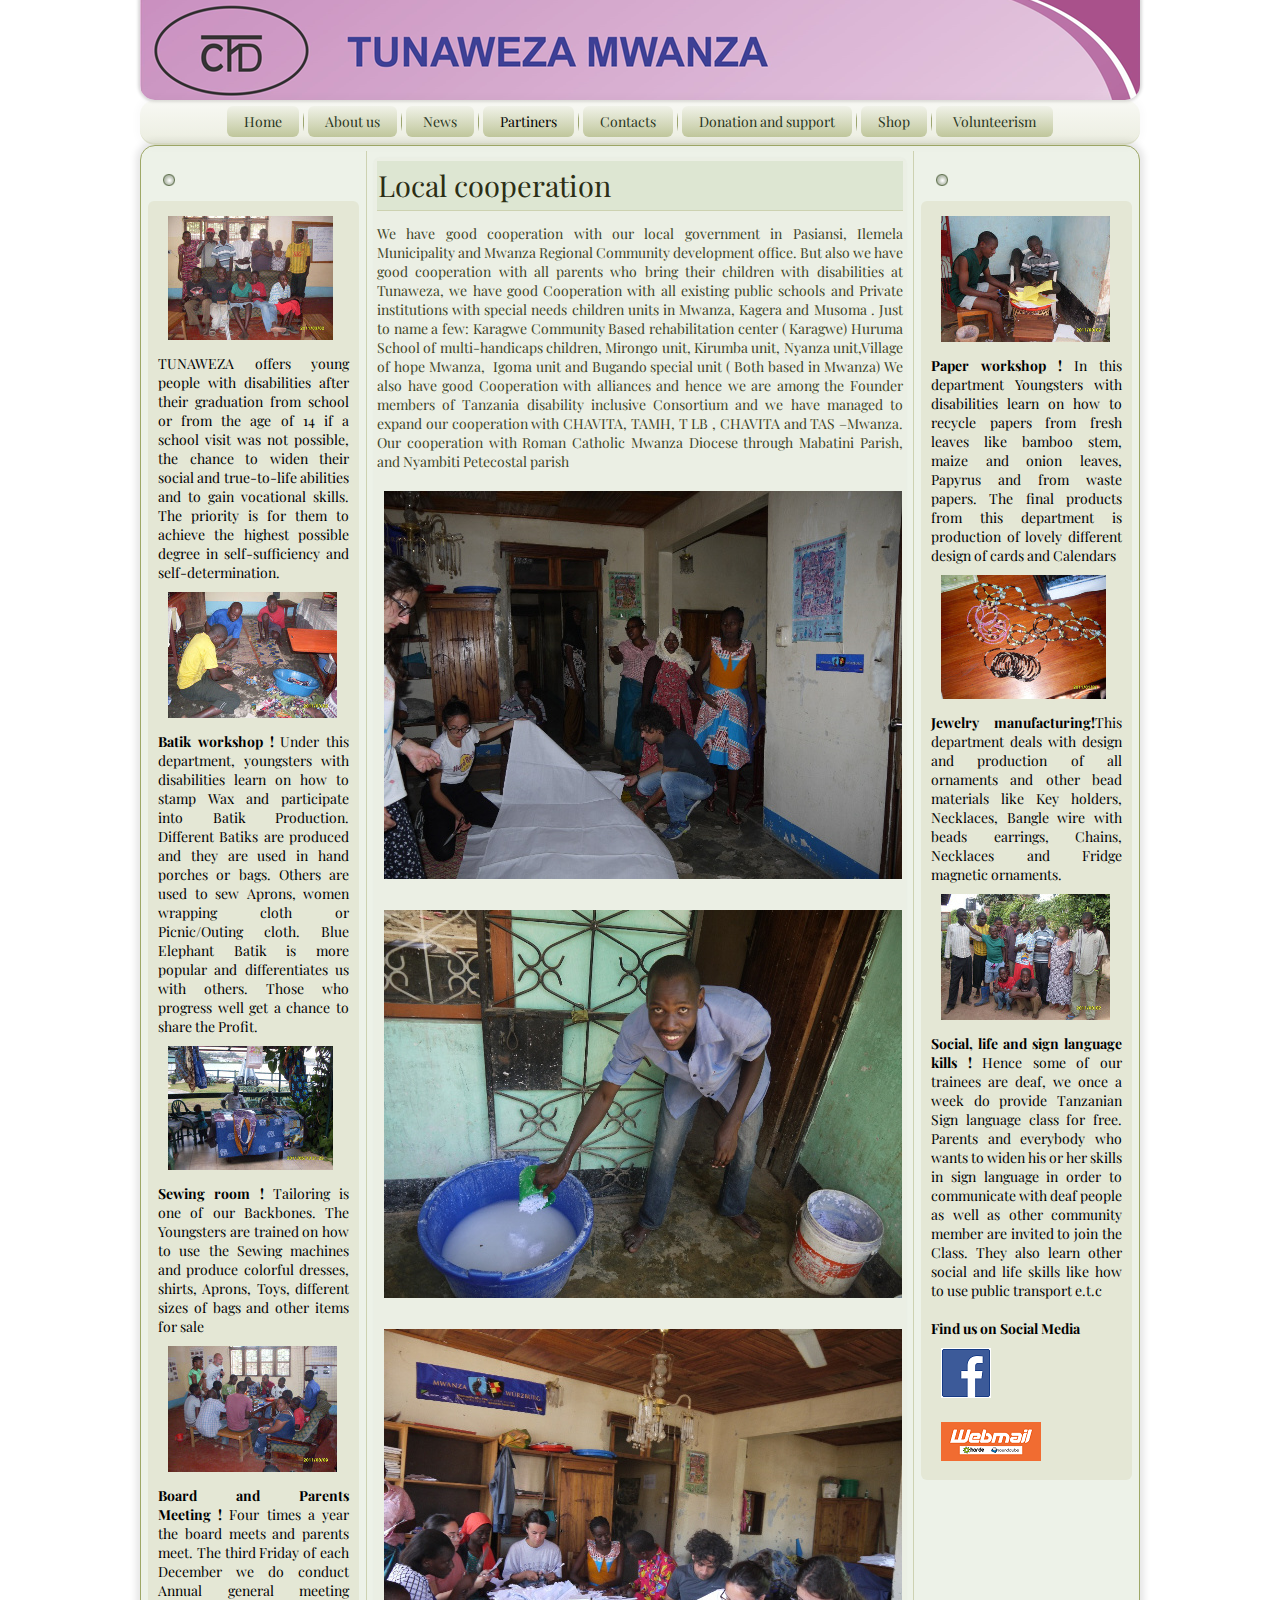
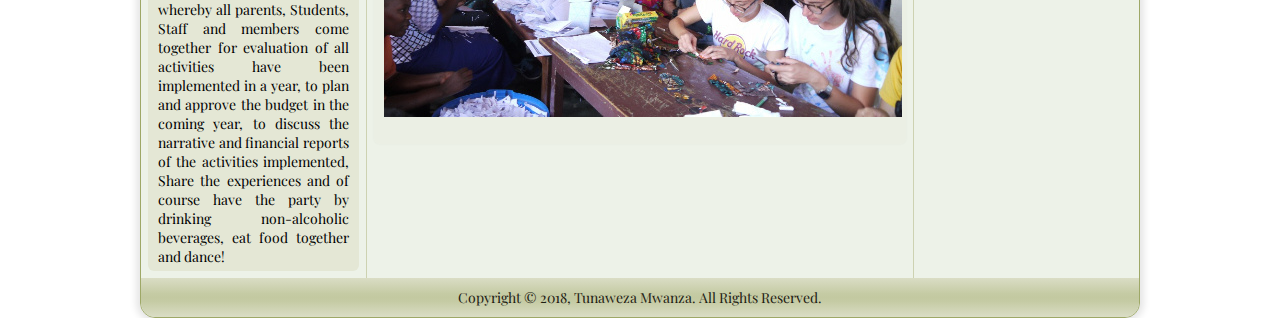
<file: www.tunawezatz.org/partiners/local-cooperation.html>
<!DOCTYPE html>
<html dir="ltr" lang="en-US">
<!-- Mirrored from www.tunawezatz.org/partiners/local-cooperation.html by HTTrack Website Copier/3.x [XR&CO'2014], Wed, 10 Sep 2025 07:50:09 GMT -->
<head><!-- Created by Artisteer v4.1.0.59861 -->
    <meta charset="utf-8">
    <title>Local cooperation</title>
    <meta name="viewport" content="initial-scale = 1.0, maximum-scale = 1.0, user-scalable = no, width = device-width">

    <!--[if lt IE 9]><script src="../https://html5shiv.googlecode.com/svn/trunk/html5.js"></script><![endif]-->
    <link rel="stylesheet" href="../style.css" media="screen">
    <!--[if lte IE 7]><link rel="stylesheet" href="../style.ie7.css" media="screen" /><![endif]-->
    <link rel="stylesheet" href="../style.responsive.css" media="all">
<link rel="stylesheet" type="text/css" href="http://fonts.googleapis.com/css?family=Playfair+Display&amp;subset=latin">

    <script src="../jquery.js"></script>
    <script src="../script.js"></script>
    <script src="../script.responsive.js"></script>
<meta name="description" content="Tunaweza Mwanza Tanzania">
<meta name="keywords" content="Tunaweza Mwanza Tanzania">




</head>
<body>
<div id="art-main">
<header class="art-header">


    <div class="art-shapes">

            </div>




                
                    
</header>
<nav class="art-nav">
    <ul class="art-hmenu"><li><a href="../home.html" class="">Home</a></li><li><a href="../about-us.html" class="">About us</a></li><li><a href="#" class="">News</a><ul class=""><li><a href="../news/newsletter.html" class="">Newsletter</a></li><li><a href="../news/events.html" class="">Events</a></li><li><a href="../news/reports.html" class="">Reports</a></li></ul></li><li><a href="#" class="active">Partiners</a><ul class="active"><li><a href="local-cooperation.html" class="active">local cooperation</a></li><li><a href="international-cooperation.html">international cooperation</a></li></ul></li><li><a href="../contacts.html">Contacts</a></li><li><a href="../donation-and-support.html">Donation and support</a></li><li><a href="../shop.html">Shop</a></li><li><a href="../volunteerism.html">Volunteerism</a></li></ul> 
    </nav>
<div class="art-sheet clearfix">
            <div class="art-layout-wrapper">
                <div class="art-content-layout">
                    <div class="art-content-layout-row">
                        <div class="art-layout-cell art-sidebar1"><div class="art-block clearfix">
        <div class="art-blockheader">
            <h3 class="t"></h3>
        </div>
        <div class="art-blockcontent"><p style="text-align: justify;"><img width="165" height="124" alt="" class="art-lightbox" src="../images/intro.jpg">TUNAWEZA offers young people with disabilities after their graduation 
from school or from the age of 14 if a school visit was not possible, 
the chance to widen their social and true-to-life abilities and to gain 
vocational skills. The priority is for them to achieve the highest 
possible degree in self-sufficiency and self-determination.<br></p><p style="text-align: justify;"><img width="169" height="126" alt="" class="art-lightbox" src="../images/batic.jpg"><strong>Batik workshop&nbsp;!</strong>&nbsp;Under this department, youngsters with
 disabilities learn on how to stamp Wax and participate into Batik 
Production. Different Batiks are produced and they are used in hand 
porches or bags. Others are used to sew Aprons, women wrapping cloth or 
Picnic/Outing cloth. Blue Elephant Batik is more popular and 
differentiates us with others. Those who progress well get a chance to 
share the Profit.<br></p><p style="text-align: justify;"><img width="165" height="124" alt="" class="art-lightbox" src="../images/sewing.jpg"><strong>Sewing room&nbsp;!</strong>&nbsp;Tailoring is one of our Backbones. The 
Youngsters are trained on how to use the Sewing machines and produce 
colorful dresses, shirts, Aprons, Toys, different sizes of bags and 
other items for sale<br></p><p style="text-align: justify;"><img width="169" height="126" alt="" class="art-lightbox" src="../images/boardmeeting.jpg"><strong>Board and Parents Meeting&nbsp;!</strong>&nbsp;Four times a year the board
 meets and parents meet. The third Friday of each December we do conduct
 Annual general meeting whereby all parents, Students, Staff and members
 come together for evaluation of all activities have been implemented in
 a year, to plan and approve the budget in the coming year, to discuss 
the narrative and financial reports of the activities implemented, Share
 the experiences and of course have the party by drinking non-alcoholic 
beverages, eat food together and dance!<br></p></div>
</div></div>
                        <div class="art-layout-cell art-content"><article class="art-post art-article">
                                <div class="art-postmetadataheader">
                                        <h2 class="art-postheader">Local cooperation</h2>
                                    </div>
                                                
                <div class="art-postcontent art-postcontent-0 clearfix"><p style="text-align: justify;">We have good cooperation with our local government in Pasiansi, Ilemela 
Municipality and Mwanza Regional Community development office. But also 
we have good cooperation with all parents who bring their children with 
disabilities at Tunaweza, we have good Cooperation with all existing 
public schools and Private institutions with special needs children 
units in Mwanza, Kagera and Musoma . Just to name a few: Karagwe 
Community Based rehabilitation center ( Karagwe) Huruma School of 
multi-handicaps children, Mirongo unit, Kirumba unit, Nyanza 
unit,Village of hope Mwanza,&nbsp; Igoma unit and Bugando special unit ( Both
 based in Mwanza) We also have good Cooperation with alliances and hence
 we are among the Founder members of Tanzania disability inclusive 
Consortium and we have managed to expand our cooperation with CHAVITA, 
TAMH, T LB , CHAVITA and TAS –Mwanza. Our cooperation with Roman 
Catholic Mwanza Diocese through Mabatini Parish, and Nyambiti Petecostal
 parish<br></p><p style="text-align: justify;"><img width="518" height="388" alt="" class="art-lightbox" src="../images/loc1.jpg"><br></p><p style="text-align: justify;"><img width="518" height="388" alt="" class="art-lightbox" src="../images/loc2.jpg"><br></p><p style="text-align: justify;"><img width="518" height="388" alt="" class="art-lightbox" src="../images/loc3.jpg"><br></p></div>


</article></div>
                        <div class="art-layout-cell art-sidebar2"><div class="art-block clearfix">
        <div class="art-blockheader">
            <h3 class="t"></h3>
        </div>
        <div class="art-blockcontent"><p style="text-align: justify;"><img width="169" height="126" alt="" class="art-lightbox" src="../images/paperworkshop.jpg"><strong>Paper workshop&nbsp;!</strong>&nbsp;In this department Youngsters with 
disabilities learn on how to recycle papers from fresh leaves like 
bamboo stem, maize and onion leaves, Papyrus and from waste papers. The 
final products from this department is production of lovely different 
design of cards and Calendars<br></p><p style="text-align: justify;"><img width="165" height="124" alt="" class="art-lightbox" src="../images/jewerlymanufacturing.jpg"><strong>Jewelry manufacturing!</strong>This department deals with design
 and production of all ornaments and other bead materials like Key 
holders, Necklaces, Bangle wire with beads earrings, Chains, Necklaces 
and Fridge magnetic ornaments.<br></p><p style="text-align: justify;"><img width="169" height="126" alt="" class="art-lightbox" src="../images/sociallife.jpg"><strong>Social, life and sign language kills&nbsp;!</strong>&nbsp;Hence some of 
our trainees are deaf, we once a week do provide Tanzanian Sign language
 class for free. Parents and everybody who wants to widen his or her 
skills in sign language in order to communicate with deaf people as well
 as other community member are invited to join the Class. They also 
learn other social and life skills like how to use public transport 
e.t.c<br></p><p style="text-align: justify;"><br></p><p style="text-align: justify;"><span style="font-weight: bold;">Find us on Social Media</span></p><p style="text-align: justify;"><a href="https://www.facebook.com/tunaweza-mwanza-1380476892066942/" target="_blank"><img width="50" height="50" alt="" src="../images/facebook.png" class=""></a>&nbsp;<a href="https://www.tunawezatz.org:2096/cpsess3510174294/webmail/paper_lantern/index.html?login=1&amp;post_login=66288587705637" target="_blank"><img width="100" height="39" alt="" src="../images/Webmail-app.png" class=""></a><br></p></div>
</div></div>
                    </div>
                </div>
            </div><footer class="art-footer">
<p>Copyright © 2018, Tunaweza Mwanza. All Rights Reserved.</p>
</footer>

    </div>
</div>


</body>
<!-- Mirrored from www.tunawezatz.org/partiners/local-cooperation.html by HTTrack Website Copier/3.x [XR&CO'2014], Wed, 10 Sep 2025 07:50:31 GMT -->
</html>
</file>
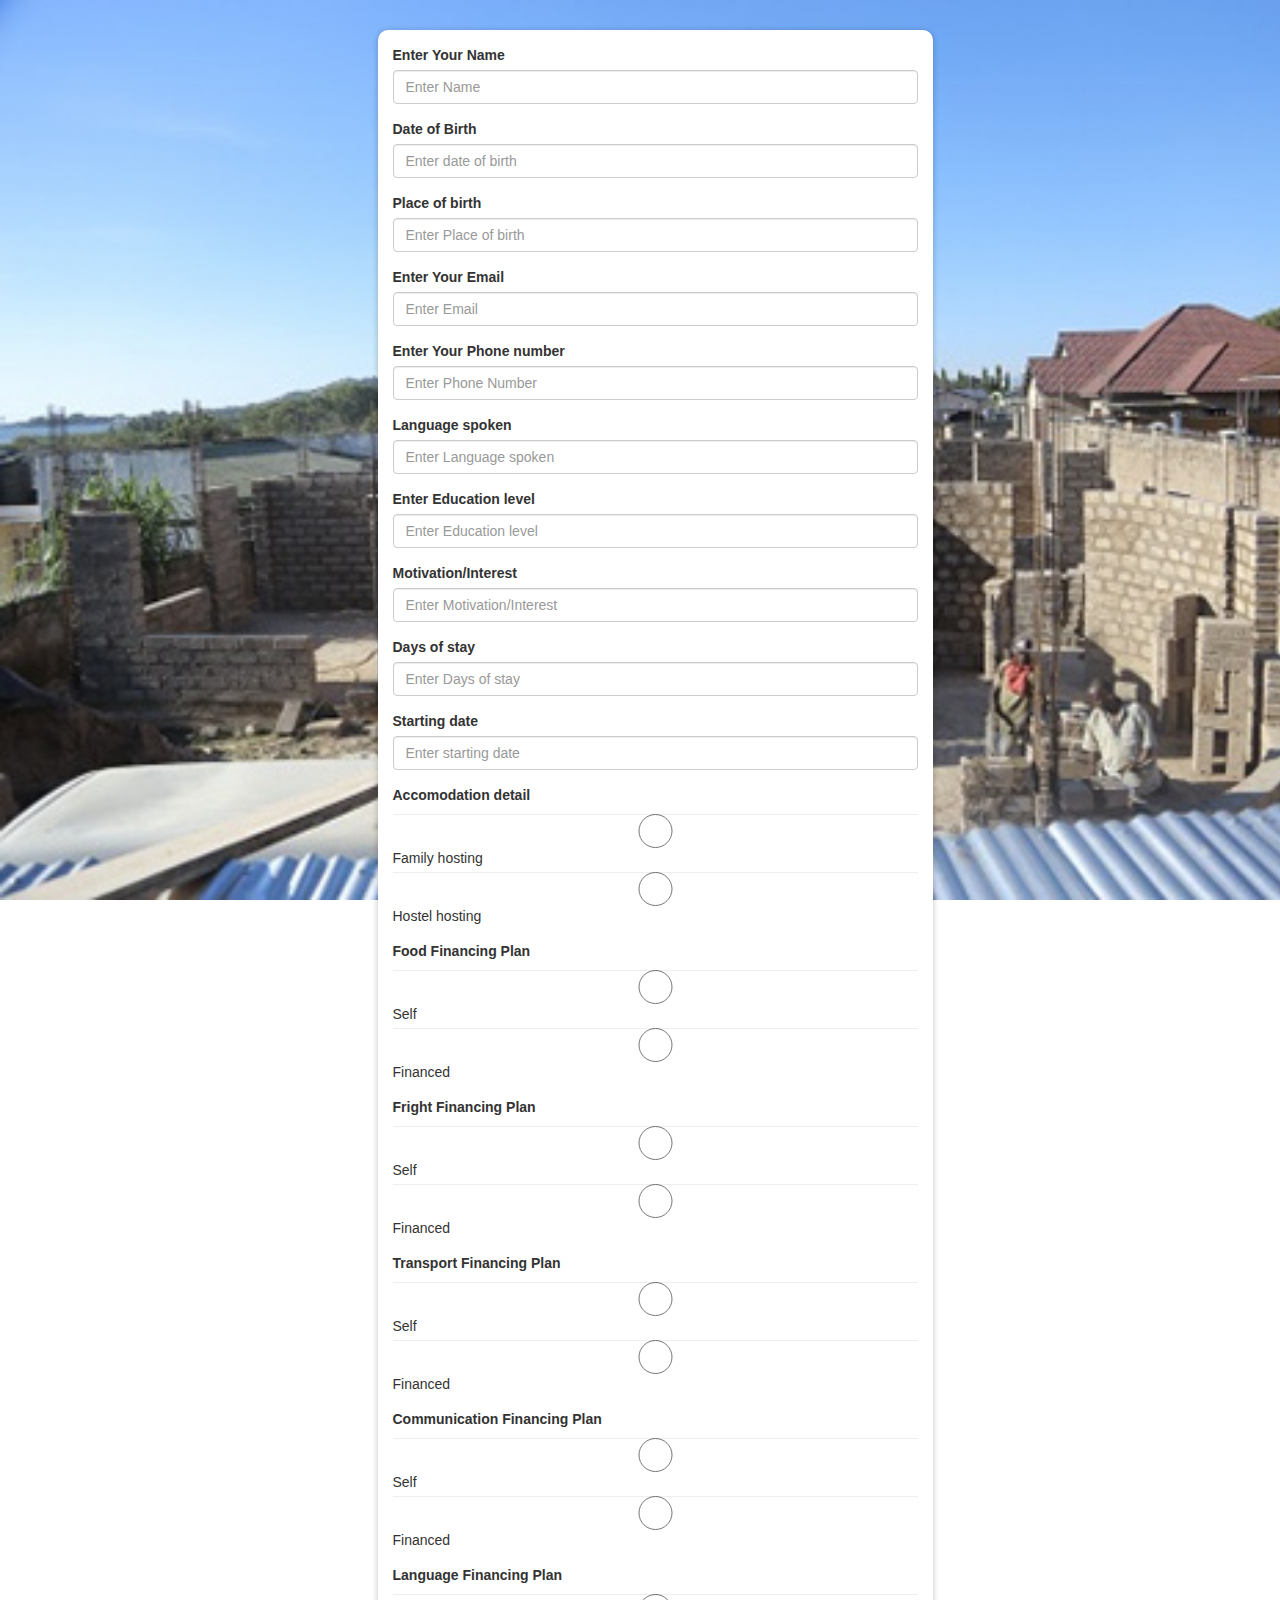
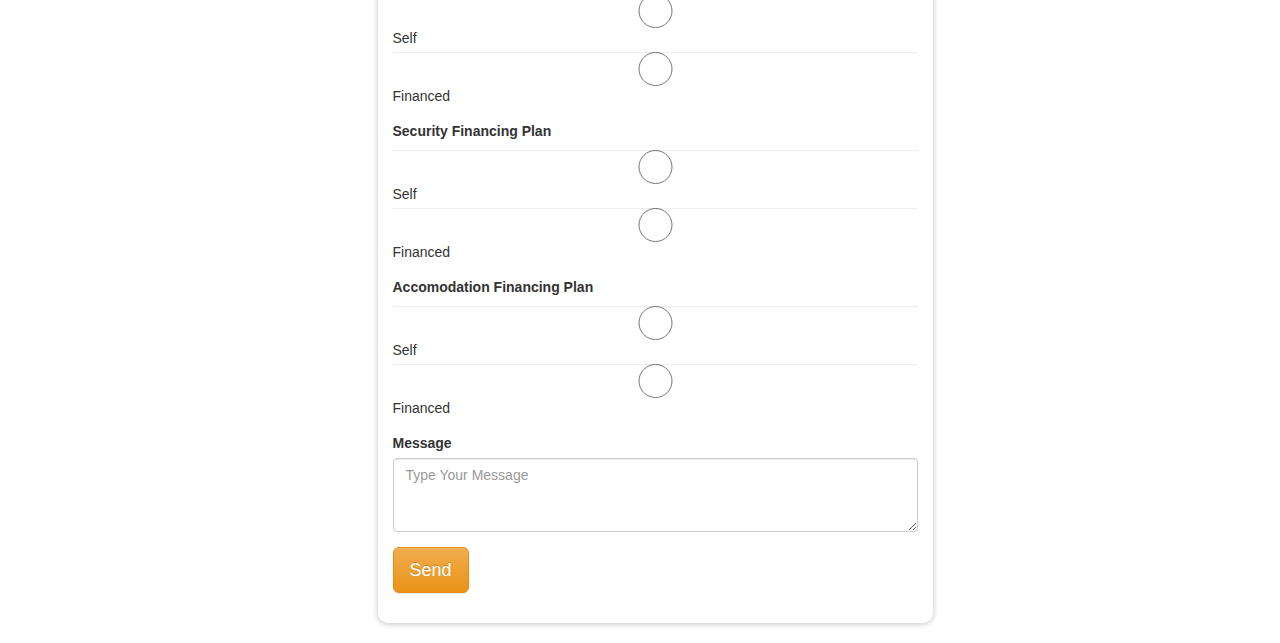
<file: www.tunawezatz.org/registrationform/registration.html>
<!DOCTYPE html>
<html lang="en">
    
<!-- Mirrored from www.tunawezatz.org/registrationform/registration.html by HTTrack Website Copier/3.x [XR&CO'2014], Wed, 10 Sep 2025 07:51:34 GMT -->
<head>
        <meta charset="utf-8">
        <meta http-equiv="X-UA-Compatible" content="IE=edge">
        <meta name="viewport" content="width=device-width, initial-scale=1">
        <title>PHP Contact Form To Send Email On Form Submission - reusable form</title>
        <!-- Latest compiled and minified CSS -->
        <link rel="stylesheet" href="../../maxcdn.bootstrapcdn.com/bootstrap/3.3.7/css/bootstrap.min.css" >
        <!-- Optional theme -->
        <link rel="stylesheet" href="../../maxcdn.bootstrapcdn.com/bootstrap/3.3.7/css/bootstrap-theme.min.css" >
        <script src="../../ajax.googleapis.com/ajax/libs/jquery/1.12.4/jquery.min.js"></script>
        <link rel="stylesheet" href="form.css" >
        <script src="form.js"></script>
    </head>
    <body >
        <div class="container">
            <div class="container form-top">
                <div class="row">
                    <div class="col-md-6 col-md-offset-3 col-sm-12 col-xs-12">
                        <div class="panel panel-danger">
                            <div class="panel-body">
                                <form id="reused_form">
                                    <div class="form-group">
                                        <label >Enter Your Name</label>
                                        <input type="text" name="name" required class="form-control" placeholder="Enter Name">
                                    </div>
                                    <div class="form-group">
                                        <label >Date of Birth</label>
                                        <input type="text" name="date" required class="form-control" placeholder="Enter date of birth">
                                    </div>
									 <div class="form-group">
                                        <label >Place of birth</label>
                                        <input type="text" name="place" required class="form-control" placeholder="Enter Place of birth">
                                    </div>
									
									 <div class="form-group">
                                        <label >Enter Your Email</label>
                                        <input type="email" name="email" required class="form-control" placeholder="Enter Email">
                                    </div>
									
									 <div class="form-group">
                                        <label >Enter Your Phone number</label>
                                        <input type="text" name="phone" required class="form-control" placeholder="Enter Phone Number">
                                    </div>
									
									 <div class="form-group">
                                        <label >Language spoken</label>
                                        <input type="text" name="language" required class="form-control" placeholder="Enter Language spoken">
                                    </div>
									
									 <div class="form-group">
                                        <label >Enter Education level</label>
                                        <input type="text" name="education" required class="form-control" placeholder="Enter Education level">
                                    </div>
									
									 <div class="form-group">
                                        <label >Motivation/Interest</label>
                                        <input type="text" name="motivation" required class="form-control" placeholder="Enter Motivation/Interest">
                                    </div>
									
									<div class="form-group">
                                        <label >Days of stay</label>
                                        <input type="text" name="daysofstay" required class="form-control" placeholder="Enter Days of stay">
                                    </div>
									<div class="form-group">
                                        <label >Starting date</label>
                                        <input type="text" name="startingdate" required class="form-control" placeholder="Enter starting date">
                                    </div>
									
									<div class="form-group">
                                        <label >Accomodation detail</label>
                                        <input type="radio" name="accomodation" required class="form-control" value="Family hosting">Family hosting
										<input type="radio" name="accomodation" required class="form-control" value="Hostel hosting">Hostel hosting
                                    </div>
									
									<div class="form-group">
                                        <label >Food Financing Plan</label>
                                        <input type="radio" name="food" required class="form-control" value="Self">Self
										<input type="radio" name="food" required class="form-control" value="Financed">Financed
                                    </div>
									
									<div class="form-group">
                                        <label >Fright Financing Plan</label>
                                        <input type="radio" name="fright" required class="form-control" value="Self">Self
										<input type="radio" name="fright" required class="form-control" value="Financed">Financed
                                    </div>
									
									<div class="form-group">
                                        <label >Transport Financing Plan</label>
                                        <input type="radio" name="transport" required class="form-control" value="Self">Self
										<input type="radio" name="transport" required class="form-control" value="Financed">Financed
                                    </div>
									
									<div class="form-group">
                                        <label >Communication Financing Plan</label>
                                        <input type="radio" name="communication" required class="form-control" value="Self">Self
										<input type="radio" name="communication" required class="form-control" value="Financed">Financed
                                    </div>
									
									<div class="form-group">
                                        <label >Language Financing Plan</label>
                                        <input type="radio" name="languageplan" required class="form-control" value="Self">Self
										<input type="radio" name="languageplan" required class="form-control" value="Financed">Financed
                                    </div>
									
									<div class="form-group">
                                        <label >Security Financing Plan</label>
                                        <input type="radio" name="security" required class="form-control" value="Self">Self
										<input type="radio" name="security" required class="form-control" value="Financed">Financed
                                    </div>
									
									<div class="form-group">
                                        <label >Accomodation Financing Plan</label>
                                        <input type="radio" name="accommodationplan" required class="form-control" value="Self">Self
										<input type="radio" name="accommodationplan" required class="form-control" value="Financed">Financed
                                    </div>
									
									
                                    <div class="form-group">
                                        <label >Message</label>
                                        <textarea rows="3" name="message" class="form-control" placeholder="Type Your Message"></textarea>
                                    </div>
                                    <div class="form-group">
                                        <button class="btn btn-raised btn-lg btn-warning" type="submit">Send</button>
                                    </div>
                                </form>
                                <div id="error_message" style="width:100%; height:100%; display:none; ">
                                    <h4>
                                        Error
                                    </h4>
                                    Sorry there was an error sending your form. 
                                </div>
                                <div id="success_message" style="width:100%; height:100%; display:none; ">
<h2>Success! Your Message was Sent Successfully. please you will be notified later through Your Email address</h2>
</div>
                            </div>
                        </div>
                    </div>
                </div>
            </div>
        </div>
    </body>

<!-- Mirrored from www.tunawezatz.org/registrationform/registration.html by HTTrack Website Copier/3.x [XR&CO'2014], Wed, 10 Sep 2025 07:51:38 GMT -->
</html>
</file>
<file: www.tunawezatz.org/style.css>
/* Created by Artisteer v4.1.0.59861 */

#art-main
{
   background: #FFFFFF url('images/pageglare.png') no-repeat fixed;
   margin:0 auto;
   font-size: 14px;
   font-family: 'Playfair Display', Arial, 'Arial Unicode MS', Helvetica, Sans-Serif;
   font-weight: normal;
   font-style: normal;
   position: relative;
   width: 100%;
   min-height: 100%;
   left: 0;
   top: 0;
   cursor:default;
   overflow:hidden;
}
table, ul.art-hmenu
{
   font-size: 14px;
   font-family: 'Playfair Display', Arial, 'Arial Unicode MS', Helvetica, Sans-Serif;
   font-weight: normal;
   font-style: normal;
}

h1, h2, h3, h4, h5, h6, p, a, ul, ol, li
{
   margin: 0;
   padding: 0;
}

/* Reset buttons border. It's important for input and button tags. 
 * border-collapse should be separate for shadow in IE. 
 */
.art-button
{
   border-collapse: separate;
   -webkit-background-origin: border !important;
   -moz-background-origin: border !important;
   background-origin: border-box !important;
   background: #B2B65D;
   background: transparent;
   -webkit-border-radius:6px;
   -moz-border-radius:6px;
   border-radius:6px;
   border:1px solid #B2B65D;
   padding:0 5px;
   margin:0 auto;
   height:22px;
}

.art-postcontent,
.art-postheadericons,
.art-postfootericons,
.art-blockcontent,
ul.art-vmenu a 
{
   text-align: left;
}

.art-postcontent,
.art-postcontent li,
.art-postcontent table,
.art-postcontent a,
.art-postcontent a:link,
.art-postcontent a:visited,
.art-postcontent a.visited,
.art-postcontent a:hover,
.art-postcontent a.hovered
{
   font-family: 'Playfair Display', Arial, 'Arial Unicode MS', Helvetica, Sans-Serif;
}

.art-postcontent p
{
   margin: 13px 0;
}

.art-postcontent h1, .art-postcontent h1 a, .art-postcontent h1 a:link, .art-postcontent h1 a:visited, .art-postcontent h1 a:hover,
.art-postcontent h2, .art-postcontent h2 a, .art-postcontent h2 a:link, .art-postcontent h2 a:visited, .art-postcontent h2 a:hover,
.art-postcontent h3, .art-postcontent h3 a, .art-postcontent h3 a:link, .art-postcontent h3 a:visited, .art-postcontent h3 a:hover,
.art-postcontent h4, .art-postcontent h4 a, .art-postcontent h4 a:link, .art-postcontent h4 a:visited, .art-postcontent h4 a:hover,
.art-postcontent h5, .art-postcontent h5 a, .art-postcontent h5 a:link, .art-postcontent h5 a:visited, .art-postcontent h5 a:hover,
.art-postcontent h6, .art-postcontent h6 a, .art-postcontent h6 a:link, .art-postcontent h6 a:visited, .art-postcontent h6 a:hover,
.art-blockheader .t, .art-blockheader .t a, .art-blockheader .t a:link, .art-blockheader .t a:visited, .art-blockheader .t a:hover,
.art-vmenublockheader .t, .art-vmenublockheader .t a, .art-vmenublockheader .t a:link, .art-vmenublockheader .t a:visited, .art-vmenublockheader .t a:hover,
.art-headline, .art-headline a, .art-headline a:link, .art-headline a:visited, .art-headline a:hover,
.art-slogan, .art-slogan a, .art-slogan a:link, .art-slogan a:visited, .art-slogan a:hover,
.art-postheader, .art-postheader a, .art-postheader a:link, .art-postheader a:visited, .art-postheader a:hover
{
   font-size: 33px;
   font-family: 'Playfair Display', Arial, 'Arial Unicode MS', Helvetica, Sans-Serif;
   font-weight: bold;
   font-style: normal;
   line-height: 120%;
}

.art-postcontent a, .art-postcontent a:link
{
   font-family: 'Playfair Display', Arial, 'Arial Unicode MS', Helvetica, Sans-Serif;
   text-decoration: none;
   color: #7B7F39;
}

.art-postcontent a:visited, .art-postcontent a.visited
{
   font-family: 'Playfair Display', Arial, 'Arial Unicode MS', Helvetica, Sans-Serif;
   text-decoration: none;
   color: #8B9556;
}

.art-postcontent  a:hover, .art-postcontent a.hover
{
   font-family: 'Playfair Display', Arial, 'Arial Unicode MS', Helvetica, Sans-Serif;
   text-decoration: underline;
   color: #9DA249;
}

.art-postcontent h1
{
   color: #9DA249;
   margin: 10px 0 0;
   font-size: 33px;
   font-family: 'Playfair Display', Arial, 'Arial Unicode MS', Helvetica, Sans-Serif;
}

.art-blockcontent h1
{
   margin: 10px 0 0;
   font-size: 33px;
   font-family: 'Playfair Display', Arial, 'Arial Unicode MS', Helvetica, Sans-Serif;
}

.art-postcontent h1 a, .art-postcontent h1 a:link, .art-postcontent h1 a:hover, .art-postcontent h1 a:visited, .art-blockcontent h1 a, .art-blockcontent h1 a:link, .art-blockcontent h1 a:hover, .art-blockcontent h1 a:visited 
{
   font-size: 33px;
   font-family: 'Playfair Display', Arial, 'Arial Unicode MS', Helvetica, Sans-Serif;
}

.art-postcontent h2
{
   color: #9DA249;
   margin: 10px 0 0;
   font-size: 31px;
   font-family: 'Playfair Display', Arial, 'Arial Unicode MS', Helvetica, Sans-Serif;
}

.art-blockcontent h2
{
   margin: 10px 0 0;
   font-size: 31px;
   font-family: 'Playfair Display', Arial, 'Arial Unicode MS', Helvetica, Sans-Serif;
}

.art-postcontent h2 a, .art-postcontent h2 a:link, .art-postcontent h2 a:hover, .art-postcontent h2 a:visited, .art-blockcontent h2 a, .art-blockcontent h2 a:link, .art-blockcontent h2 a:hover, .art-blockcontent h2 a:visited 
{
   font-size: 31px;
   font-family: 'Playfair Display', Arial, 'Arial Unicode MS', Helvetica, Sans-Serif;
}

.art-postcontent h3
{
   color: #8B9556;
   margin: 10px 0 0;
   font-size: 26px;
   font-family: 'Playfair Display', Arial, 'Arial Unicode MS', Helvetica, Sans-Serif;
}

.art-blockcontent h3
{
   margin: 10px 0 0;
   font-size: 26px;
   font-family: 'Playfair Display', Arial, 'Arial Unicode MS', Helvetica, Sans-Serif;
}

.art-postcontent h3 a, .art-postcontent h3 a:link, .art-postcontent h3 a:hover, .art-postcontent h3 a:visited, .art-blockcontent h3 a, .art-blockcontent h3 a:link, .art-blockcontent h3 a:hover, .art-blockcontent h3 a:visited 
{
   font-size: 26px;
   font-family: 'Playfair Display', Arial, 'Arial Unicode MS', Helvetica, Sans-Serif;
}

.art-postcontent h4
{
   color: #18190B;
   margin: 10px 0 0;
   font-size: 22px;
   font-family: 'Playfair Display', Arial, 'Arial Unicode MS', Helvetica, Sans-Serif;
}

.art-blockcontent h4
{
   margin: 10px 0 0;
   font-size: 22px;
   font-family: 'Playfair Display', Arial, 'Arial Unicode MS', Helvetica, Sans-Serif;
}

.art-postcontent h4 a, .art-postcontent h4 a:link, .art-postcontent h4 a:hover, .art-postcontent h4 a:visited, .art-blockcontent h4 a, .art-blockcontent h4 a:link, .art-blockcontent h4 a:hover, .art-blockcontent h4 a:visited 
{
   font-size: 22px;
   font-family: 'Playfair Display', Arial, 'Arial Unicode MS', Helvetica, Sans-Serif;
}

.art-postcontent h5
{
   color: #18190B;
   margin: 10px 0 0;
   font-size: 18px;
   font-family: 'Playfair Display', Arial, 'Arial Unicode MS', Helvetica, Sans-Serif;
}

.art-blockcontent h5
{
   margin: 10px 0 0;
   font-size: 18px;
   font-family: 'Playfair Display', Arial, 'Arial Unicode MS', Helvetica, Sans-Serif;
}

.art-postcontent h5 a, .art-postcontent h5 a:link, .art-postcontent h5 a:hover, .art-postcontent h5 a:visited, .art-blockcontent h5 a, .art-blockcontent h5 a:link, .art-blockcontent h5 a:hover, .art-blockcontent h5 a:visited 
{
   font-size: 18px;
   font-family: 'Playfair Display', Arial, 'Arial Unicode MS', Helvetica, Sans-Serif;
}

.art-postcontent h6
{
   color: #565828;
   margin: 10px 0 0;
   font-size: 15px;
   font-family: 'Playfair Display', Arial, 'Arial Unicode MS', Helvetica, Sans-Serif;
}

.art-blockcontent h6
{
   margin: 10px 0 0;
   font-size: 15px;
   font-family: 'Playfair Display', Arial, 'Arial Unicode MS', Helvetica, Sans-Serif;
}

.art-postcontent h6 a, .art-postcontent h6 a:link, .art-postcontent h6 a:hover, .art-postcontent h6 a:visited, .art-blockcontent h6 a, .art-blockcontent h6 a:link, .art-blockcontent h6 a:hover, .art-blockcontent h6 a:visited 
{
   font-size: 15px;
   font-family: 'Playfair Display', Arial, 'Arial Unicode MS', Helvetica, Sans-Serif;
}

header, footer, article, nav, #art-hmenu-bg, .art-sheet, .art-hmenu a, .art-vmenu a, .art-slidenavigator > a, .art-checkbox:before, .art-radiobutton:before
{
   -webkit-background-origin: border !important;
   -moz-background-origin: border !important;
   background-origin: border-box !important;
}

header, footer, article, nav, #art-hmenu-bg, .art-sheet, .art-slidenavigator > a, .art-checkbox:before, .art-radiobutton:before
{
   display: block;
   -webkit-box-sizing: border-box;
   -moz-box-sizing: border-box;
   box-sizing: border-box;
}

ul
{
   list-style-type: none;
}

ol
{
   list-style-position: inside;
}

html, body
{
   height: 100%;
}

body
{
   padding: 0;
   margin:0;
   min-width: 1000px;
   color: #404427;
}

.art-header:before, #art-header-bg:before, .art-layout-cell:before, .art-layout-wrapper:before, .art-footer:before, .art-nav:before, #art-hmenu-bg:before, .art-sheet:before
{
   width: 100%;
   content: " ";
   display: table;
}
.art-header:after, #art-header-bg:after, .art-layout-cell:after, .art-layout-wrapper:after, .art-footer:after, .art-nav:after, #art-hmenu-bg:after, .art-sheet:after,
.cleared, .clearfix:after {
   clear: both;
   font: 0/0 serif;
   display: block;
   content: " ";
}

form
{
   padding: 0 !important;
   margin: 0 !important;
}

table.position
{
   position: relative;
   width: 100%;
   table-layout: fixed;
}

li h1, .art-postcontent li h1, .art-blockcontent li h1 
{
   margin:1px;
} 
li h2, .art-postcontent li h2, .art-blockcontent li h2 
{
   margin:1px;
} 
li h3, .art-postcontent li h3, .art-blockcontent li h3 
{
   margin:1px;
} 
li h4, .art-postcontent li h4, .art-blockcontent li h4 
{
   margin:1px;
} 
li h5, .art-postcontent li h5, .art-blockcontent li h5 
{
   margin:1px;
} 
li h6, .art-postcontent li h6, .art-blockcontent li h6 
{
   margin:1px;
} 
li p, .art-postcontent li p, .art-blockcontent li p 
{
   margin:1px;
}


.art-shapes
{
   position: absolute;
   top: 0;
   right: 0;
   bottom: 0;
   left: 0;
   overflow: hidden;
   z-index: 0;
}

.art-slider-inner {
   position: relative;
   overflow: hidden;
   width: 100%;
   height: 100%;
}

.art-slidenavigator > a {
   display: inline-block;
   vertical-align: middle;
   outline-style: none;
   font-size: 1px;
}

.art-slidenavigator > a:last-child {
   margin-right: 0 !important;
}







.art-header
{
   -webkit-border-radius:0 0 15px 15px;
   -moz-border-radius:0 0 15px 15px;
   border-radius:0 0 15px 15px;
   -webkit-box-shadow:0 0 3px 2px rgba(0, 0, 0, 0.15);
   -moz-box-shadow:0 0 3px 2px rgba(0, 0, 0, 0.15);
   box-shadow:0 0 3px 2px rgba(0, 0, 0, 0.15);
   margin:0 auto;
   height: 100px;
   background-image: url('images/object824711379.png'), url('images/header.png');
   background-position: 0px -12px, 0 0;
   background-repeat: no-repeat;
   position: relative;
   width: 1000px;
   z-index: auto !important;
}

.responsive .art-header 
{
   background-image: url('images/header.png');
   background-position: center center;
}

.art-header>.widget 
{
   position:absolute;
   z-index:101;
}

.art-header .art-slider-inner
{
   -webkit-border-radius:0 0 15px 15px;
   -moz-border-radius:0 0 15px 15px;
   border-radius:0 0 15px 15px;
}

.art-nav
{
   background: #BDC397;
   background: linear-gradient(top, rgba(220, 223, 200, 0.2) 0, rgba(156, 166, 100, 0.2) 100%) no-repeat;
   background: -webkit-linear-gradient(top, rgba(220, 223, 200, 0.2) 0, rgba(156, 166, 100, 0.2) 100%) no-repeat;
   background: -moz-linear-gradient(top, rgba(220, 223, 200, 0.2) 0, rgba(156, 166, 100, 0.2) 100%) no-repeat;
   background: -o-linear-gradient(top, rgba(220, 223, 200, 0.2) 0, rgba(156, 166, 100, 0.2) 100%) no-repeat;
   background: -ms-linear-gradient(top, rgba(220, 223, 200, 0.2) 0, rgba(156, 166, 100, 0.2) 100%) no-repeat;
   background: linear-gradient(top, rgba(220, 223, 200, 0.2) 0, rgba(156, 166, 100, 0.2) 100%) no-repeat;
   -svg-background: linear-gradient(top, rgba(220, 223, 200, 0.2) 0, rgba(156, 166, 100, 0.2) 100%) no-repeat;
   -webkit-border-radius:15px;
   -moz-border-radius:15px;
   border-radius:15px;
   -webkit-box-shadow:0 0 7px 4px rgba(0, 0, 0, 0.02);
   -moz-box-shadow:0 0 7px 4px rgba(0, 0, 0, 0.02);
   box-shadow:0 0 7px 4px rgba(0, 0, 0, 0.02);
   border-bottom:2px solid rgba(205, 210, 177, 0.5);
   padding:6px;
   margin:0 auto;
   position: relative;
   z-index: 499;
   text-align: center;
}

ul.art-hmenu a, ul.art-hmenu a:link, ul.art-hmenu a:visited, ul.art-hmenu a:hover 
{
   outline: none;
   position: relative;
   z-index: 11;
}

ul.art-hmenu, ul.art-hmenu ul
{
   display: block;
   margin: 0;
   padding: 0;
   border: 0;
   list-style-type: none;
}

ul.art-hmenu li
{
   position: relative;
   z-index: 5;
   display: block;
   float: left;
   background: none;
   margin: 0;
   padding: 0;
   border: 0;
}

ul.art-hmenu li:hover
{
   z-index: 10000;
   white-space: normal;
}

ul.art-hmenu:after, ul.art-hmenu ul:after
{
   content: ".";
   height: 0;
   display: block;
   visibility: hidden;
   overflow: hidden;
   clear: both;
}

ul.art-hmenu, ul.art-hmenu ul 
{
   min-height: 0;
}

ul.art-hmenu 
{
   display: inline-block;
   vertical-align: middle;
   padding-left: 15px;
   padding-right: 15px;
   -webkit-box-sizing: border-box;
   -moz-box-sizing: border-box;
   box-sizing: border-box;
}

.art-nav:before 
{
   content:' ';
}

.desktop .art-nav{
   width: 1000px;
   padding-left: 6px;
   padding-right: 6px;
}

.art-hmenu-extra1
{
   position: relative;
   display: block;
   float: left;
   width: auto;
   height: auto;
   background-position: center;
}

.art-hmenu-extra2
{
   position: relative;
   display: block;
   float: right;
   width: auto;
   height: auto;
   background-position: center;
}

.art-menuitemcontainer
{
   margin:0 auto;
}
ul.art-hmenu>li {
   margin-left: 9px;
}
ul.art-hmenu>li:first-child {
   margin-left: 4px;
}
ul.art-hmenu>li:last-child, ul.art-hmenu>li.last-child {
   margin-right: 4px;
}

ul.art-hmenu>li>a
{
   background: #CDD2B1;
   background: linear-gradient(top, rgba(238, 240, 229, 0.7) 0, rgba(172, 181, 125, 0.7) 100%) no-repeat;
   background: -webkit-linear-gradient(top, rgba(238, 240, 229, 0.7) 0, rgba(172, 181, 125, 0.7) 100%) no-repeat;
   background: -moz-linear-gradient(top, rgba(238, 240, 229, 0.7) 0, rgba(172, 181, 125, 0.7) 100%) no-repeat;
   background: -o-linear-gradient(top, rgba(238, 240, 229, 0.7) 0, rgba(172, 181, 125, 0.7) 100%) no-repeat;
   background: -ms-linear-gradient(top, rgba(238, 240, 229, 0.7) 0, rgba(172, 181, 125, 0.7) 100%) no-repeat;
   background: linear-gradient(top, rgba(238, 240, 229, 0.7) 0, rgba(172, 181, 125, 0.7) 100%) no-repeat;
   -svg-background: linear-gradient(top, rgba(238, 240, 229, 0.7) 0, rgba(172, 181, 125, 0.7) 100%) no-repeat;
   -webkit-border-radius:6px;
   -moz-border-radius:6px;
   border-radius:6px;
   padding:0 17px;
   margin:0 auto;
   position: relative;
   display: block;
   height: 31px;
   cursor: pointer;
   text-decoration: none;
   color: #29351D;
   line-height: 31px;
   text-align: center;
}

.art-hmenu a, 
.art-hmenu a:link, 
.art-hmenu a:visited, 
.art-hmenu a.active, 
.art-hmenu a:hover
{
   font-size: 14px;
   font-family: 'Playfair Display', Arial, 'Arial Unicode MS', Helvetica, Sans-Serif;
   font-weight: normal;
   font-style: normal;
   text-decoration: none;
   text-align: left;
}

ul.art-hmenu>li>a.active
{
   -webkit-border-radius:6px;
   -moz-border-radius:6px;
   border-radius:6px;
   padding:0 17px;
   margin:0 auto;
   color: #000000;
   text-decoration: none;
}

ul.art-hmenu>li>a:visited, 
ul.art-hmenu>li>a:hover, 
ul.art-hmenu>li:hover>a {
   text-decoration: none;
}

ul.art-hmenu>li>a:hover, .desktop ul.art-hmenu>li:hover>a
{
   background: #B2B65D;
   background: linear-gradient(top, #CBCE92 0, #ABB04F 63%, #85893E 100%) no-repeat;
   background: -webkit-linear-gradient(top, #CBCE92 0, #ABB04F 63%, #85893E 100%) no-repeat;
   background: -moz-linear-gradient(top, #CBCE92 0, #ABB04F 63%, #85893E 100%) no-repeat;
   background: -o-linear-gradient(top, #CBCE92 0, #ABB04F 63%, #85893E 100%) no-repeat;
   background: -ms-linear-gradient(top, #CBCE92 0, #ABB04F 63%, #85893E 100%) no-repeat;
   background: linear-gradient(top, #CBCE92 0, #ABB04F 63%, #85893E 100%) no-repeat;
   -svg-background: linear-gradient(top, #CBCE92 0, #ABB04F 63%, #85893E 100%) no-repeat;
   -webkit-border-radius:6px;
   -moz-border-radius:6px;
   border-radius:6px;
   padding:0 17px;
   margin:0 auto;
}
ul.art-hmenu>li>a:hover, 
.desktop ul.art-hmenu>li:hover>a {
   color: #31341E;
   text-decoration: none;
}

ul.art-hmenu>li:before
{
   position:absolute;
   display: block;
   content:' ';
   top:0;
   left:  -9px;
   width:9px;
   height: 31px;
   background: url('images/menuseparator.png') center center no-repeat;
}
ul.art-hmenu>li:first-child:before{
   display:none;
}

ul.art-hmenu li li a
{
   background: #D8DBAE;
   background: transparent;
   -webkit-border-radius:6px;
   -moz-border-radius:6px;
   border-radius:6px;
   padding:0 33px;
   margin:0 auto;
}
ul.art-hmenu li li 
{
   float: none;
   width: auto;
   margin-top: 6px;
   margin-bottom: 6px;
}

.desktop ul.art-hmenu li li ul>li:first-child 
{
   margin-top: 0;
}

ul.art-hmenu li li ul>li:last-child 
{
   margin-bottom: 0;
}

.art-hmenu ul a
{
   display: block;
   white-space: nowrap;
   height: 37px;
   min-width: 7em;
   border: 0 solid transparent;
   text-align: left;
   line-height: 37px;
   color: #303F22;
   font-size: 14px;
   font-family: 'Playfair Display', Arial, 'Arial Unicode MS', Helvetica, Sans-Serif;
   text-decoration: none;
   margin:0;
}

.art-hmenu ul a:link, 
.art-hmenu ul a:visited, 
.art-hmenu ul a.active, 
.art-hmenu ul a:hover
{
   text-align: left;
   line-height: 37px;
   color: #303F22;
   font-size: 14px;
   font-family: 'Playfair Display', Arial, 'Arial Unicode MS', Helvetica, Sans-Serif;
   text-decoration: none;
   margin:0;
}

ul.art-hmenu ul li a:hover, .desktop ul.art-hmenu ul li:hover>a
{
   background: #CDD2B1;
   background: rgba(205, 210, 177, 0.7);
   -webkit-border-radius:6px;
   -moz-border-radius:6px;
   border-radius:6px;
   margin:0 auto;
}
.art-hmenu ul a:hover
{
   text-decoration: none;
}

.art-hmenu ul li a:hover
{
   color: #000000;
}

.desktop .art-hmenu ul li:hover>a
{
   color: #000000;
}

ul.art-hmenu ul:before
{
   background: #E4E7D5;
   background: rgba(228, 231, 213, 0.9);
   -webkit-border-radius:0 0 6px 6px;
   -moz-border-radius:0 0 6px 6px;
   border-radius:0 0 6px 6px;
   margin:0 auto;
   display: block;
   position: absolute;
   content: ' ';
   z-index: 1;
}
.desktop ul.art-hmenu li:hover>ul {
   visibility: visible;
   top: 100%;
}
.desktop ul.art-hmenu li li:hover>ul {
   top: 0;
   left: 100%;
}

ul.art-hmenu ul
{
   visibility: hidden;
   position: absolute;
   z-index: 10;
   left: 0;
   top: 0;
   background-image: url('images/spacer.gif');
}

.desktop ul.art-hmenu>li>ul
{
   padding: 25px 35px 35px 35px;
   margin: -10px 0 0 -30px;
}

.desktop ul.art-hmenu ul ul
{
   padding: 35px 35px 35px 16px;
   margin: -35px 0 0 -5px;
}

.desktop ul.art-hmenu ul.art-hmenu-left-to-right 
{
   right: auto;
   left: 0;
   margin: -10px 0 0 -30px;
}

.desktop ul.art-hmenu ul.art-hmenu-right-to-left 
{
   left: auto;
   right: 0;
   margin: -10px -30px 0 0;
}

.desktop ul.art-hmenu li li:hover>ul.art-hmenu-left-to-right {
   right: auto;
   left: 100%;
}
.desktop ul.art-hmenu li li:hover>ul.art-hmenu-right-to-left {
   left: auto;
   right: 100%;
}

.desktop ul.art-hmenu ul ul.art-hmenu-left-to-right
{
   right: auto;
   left: 0;
   padding: 35px 35px 35px 16px;
   margin: -35px 0 0 -5px;
}

.desktop ul.art-hmenu ul ul.art-hmenu-right-to-left
{
   left: auto;
   right: 0;
   padding: 35px 16px 35px 35px;
   margin: -35px -5px 0 0;
}

.desktop ul.art-hmenu li ul>li:first-child {
   margin-top: 0;
}
.desktop ul.art-hmenu li ul>li:last-child {
   margin-bottom: 0;
}

.desktop ul.art-hmenu ul ul:before
{
   border-radius: 6px;
   top: 30px;
   bottom: 30px;
   right: 30px;
   left: 11px;
}

.desktop ul.art-hmenu>li>ul:before
{
   top: 20px;
   right: 30px;
   bottom: 30px;
   left: 30px;
}

.desktop ul.art-hmenu>li>ul.art-hmenu-left-to-right:before {
   right: 30px;
   left: 30px;
}
.desktop ul.art-hmenu>li>ul.art-hmenu-right-to-left:before {
   right: 30px;
   left: 30px;
}
.desktop ul.art-hmenu ul ul.art-hmenu-left-to-right:before {
   right: 30px;
   left: 11px;
}
.desktop ul.art-hmenu ul ul.art-hmenu-right-to-left:before {
   right: 11px;
   left: 30px;
}

.desktop ul.art-hmenu>li.ext>a
{
   white-space: nowrap;
}

.desktop ul.art-hmenu>li.ext>a:hover,
.desktop ul.art-hmenu>li.ext:hover>a,
.desktop ul.art-hmenu>li.ext:hover>a.active  
{
   background: none;
   /* default padding + border size */
  padding: 0 17px 0 17px;
   /* margin for shadow */
  margin: -0 -0 0 -0;
   overflow: hidden;
   position: relative;
   border: none;
   border-radius: 0;
   box-shadow: none;
   color: #40522D;
}

.desktop ul.art-hmenu>li.ext>a:hover:before,
.desktop ul.art-hmenu>li.ext:hover>a:before,
.desktop ul.art-hmenu>li.ext:hover>a.active:before  
{
   position: absolute;
   content: ' ';
   /* top, right, left - for shadow */
  top: 0;
   right: 0;
   left: 0;
   /* border + shadow */
  bottom: -0;
   background-color: rgba(228, 231, 213, 0.9);
   border: 0 solid transparent;
   border-top-left-radius: 6px;
   border-top-right-radius: 6px;
   box-shadow: 0 0 0 rgba(0, 0, 0, 0.8);
   z-index: -1;
}

.desktop ul.art-hmenu>li.ext:hover>ul 
{
   top: 41px;
   padding-top: 5px;
   /* menu bar padding */
  margin-top: 0;
}

.desktop ul.art-hmenu>li.ext:hover>ul:before 
{
   /* border + shadow */
  top: -0;
   clip: rect(6px, auto, auto, auto);
   border-top-left-radius: 0;
   border-top-right-radius: 0;
   box-shadow: 0 0 0 rgba(0, 0, 0, 0.8);
}

ul.art-hmenu>li.ext>.ext-r,
ul.art-hmenu>li.ext>.ext-l,
ul.art-hmenu>li.ext>.ext-m,
ul.art-hmenu>li.ext>.ext-off
{
   display: none;
   z-index: 12;
   -webkit-box-sizing: border-box;
   -moz-box-sizing: border-box;
   box-sizing: border-box;
}

.desktop ul.art-hmenu>li.ext>ul 
{
   z-index: 13;
}

.desktop ul.art-hmenu>li.ext.ext-r:hover>.ext-r,
.desktop ul.art-hmenu>li.ext.ext-l:hover>.ext-l
{
   position: absolute;
   display: block;
   overflow: hidden;
   /* size of radius 
   * if size if 0 we should now generate script 
   * that adds ext-r and ext-m divs
   */
  height: 6px;
   top: 41px;
   padding-top: 0;
   margin-top: -0;
/* border width + shadow */}

.desktop ul.art-hmenu>li.ext:hover>.ext-r:before,
.desktop ul.art-hmenu>li.ext:hover>.ext-l:before
{
   position: absolute;
   content: ' ';
   top: 0;
   /* border + shadow */
  bottom: -0;
   background-color: rgba(228, 231, 213, 0.9);
   border: 0 solid transparent;
   box-shadow: 0 0 0 rgba(0, 0, 0, 0.8);
}

.desktop ul.art-hmenu>li.ext.ext-r:hover>.ext-r
{
   left: 100%;
   right: auto;
   padding-left: 0;
   margin-left: 0;
   padding-right: 0;
   margin-right: -0;
/* only shadow */}

.desktop ul.art-hmenu>li.ext.ext-r:hover>.ext-r:before
{
   right: 0;
   left: -0;
   border-top-left-radius: 0;
   border-top-right-radius: 0;
}

.desktop ul.art-hmenu>li.ext.ext-l:hover>.ext-l
{
   right: 100%;
   left: auto;
   padding-right: 0;
   margin-right: 0;
   padding-left: 0;
   margin-left: -0;
/* only shadow */}

.desktop ul.art-hmenu>li.ext.ext-l:hover>.ext-l:before
{
   right: -0;
   left: 0;
   border-top-right-radius: 0;
   border-top-left-radius: 0;
}

.desktop ul.art-hmenu>li.ext:hover>.ext-m, 
.desktop ul.art-hmenu>li.ext:hover>.ext-off 
{
   position: absolute;
   display: block;
   overflow: hidden;
   height: 6px;
   top: 100%;
}

.desktop ul.art-hmenu>li.ext.ext-r:hover>.ext-m 
{
   /* shadow offset */
  left: -0;
   right: 0;
   /* shadow offset */
  padding-right: 0;
   padding-left: 0;
}

.desktop ul.art-hmenu>li.ext:hover>.ext-off 
{
   /* shadow offset */
  left: -0;
   right: -0;
   /* shadow offset */
  padding-left: 0;
   padding-right: 0;
   height: 10px;
}

.desktop ul.art-hmenu>li.ext.ext-l:hover>.ext-m
{
   /* shadow offset */
  right: -0;
   left: 0;
   /* shadow offset */
  padding-left: 0;
   padding-right: 0;
}

.desktop ul.art-hmenu>li.ext.ext-l.ext-r:hover>.ext-m
{
   /* shadow offset */
  right: -0;
   left: -0;
   /* shadow offset */
  padding-left: 0;
   padding-right: 0;
}

.desktop ul.art-hmenu>li.ext:hover>.ext-m
{
   top: 41px;
}

.desktop ul.art-hmenu>li.ext:hover>.ext-off:before 
{
   right: 0;
   left: 0;
   position: absolute;
   content: ' ';
   top: -0;
   bottom: -0;
   /* shadow offset */
  background-color: rgba(228, 231, 213, 0.9);
   border: 0 solid transparent;
   box-shadow: 0 0 0 rgba(0, 0, 0, 0.8);
}

.desktop ul.art-hmenu>li.ext:hover>.ext-m:before{
   position: absolute;
   content: ' ';
   top: -0;
   bottom: -0;
   /* shadow offset */
  background-color: rgba(228, 231, 213, 0.9);
   border: 0 solid transparent;
   box-shadow: 0 0 0 rgba(0, 0, 0, 0.8);
}

.desktop ul.art-hmenu>li.ext.ext-r:hover>.ext-m:before
{
   right: -0;
   left: 0;
}

.desktop ul.art-hmenu>li.ext.ext-l:hover>.ext-m:before
{
   left: -0;
   right: 0;
}

.desktop ul.art-hmenu>li.ext.ext-l.ext-r:hover>.ext-m:before
{
   left: -0;
   right: -0
;
}

.art-sheet
{
   background: #EDF2E8;
   -webkit-border-radius:15px;
   -moz-border-radius:15px;
   border-radius:15px;
   -webkit-box-shadow:0 0 7px 4px rgba(0, 0, 0, 0.1);
   -moz-box-shadow:0 0 7px 4px rgba(0, 0, 0, 0.1);
   box-shadow:0 0 7px 4px rgba(0, 0, 0, 0.1);
   border:1px solid #9EA867;
   margin:0 auto;
   position:relative;
   cursor:auto;
   width: 1000px;
   z-index: auto !important;
}

.art-layout-wrapper
{
   position: relative;
   margin: 5px auto 0 auto;
   z-index: auto !important;
}

.art-content-layout
{
   display: table;
   width: 100%;
   table-layout: fixed;
}

.art-content-layout-row 
{
   display: table-row;
}

.art-layout-cell
{
   display: table-cell;
   vertical-align: top;
}

/* need only for content layout in post content */ 
.art-postcontent .art-content-layout
{
   border-collapse: collapse;
}

.art-block
{
   margin:7px;
}
div.art-block img
{
   border: none;
   margin: 10px;
}

.art-blockheader
{
   padding:6px 5px;
   margin:0 auto;
}
.art-blockheader .t,
.art-blockheader .t a,
.art-blockheader .t a:link,
.art-blockheader .t a:visited, 
.art-blockheader .t a:hover
{
   color: #000000;
   font-size: 26px;
   font-family: 'Playfair Display', Arial, 'Arial Unicode MS', Helvetica, Sans-Serif;
   font-weight: bold;
   font-style: normal;
   margin: 0 10px;
}

.art-blockheader .t:before
{
   content:url('images/blockheadericon.png');
   margin-right:6px;
   bottom: 3px;
   position:relative;
   display:inline-block;
   vertical-align:middle;
   font-size:0;
   line-height:0;
}
.opera .art-blockheader .t:before
{
   /* Vertical-align:middle in Opera doesn't need additional offset */
    bottom: 0;
}

.art-blockcontent
{
   background: #E4E7D5;
   -webkit-border-radius:6px;
   -moz-border-radius:6px;
   border-radius:6px;
   padding:5px;
   margin:0 auto;
   color: #000000;
   font-size: 14px;
   font-family: 'Playfair Display', Arial, 'Arial Unicode MS', Helvetica, Sans-Serif;
}
.art-blockcontent table,
.art-blockcontent li, 
.art-blockcontent a,
.art-blockcontent a:link,
.art-blockcontent a:visited,
.art-blockcontent a:hover
{
   color: #000000;
   font-size: 14px;
   font-family: 'Playfair Display', Arial, 'Arial Unicode MS', Helvetica, Sans-Serif;
}

.art-blockcontent p
{
   margin: 0 5px;
}

.art-blockcontent a, .art-blockcontent a:link
{
   color: #747836;
   font-family: 'Playfair Display', Arial, 'Arial Unicode MS', Helvetica, Sans-Serif;
   font-weight: bold;
   font-style: normal;
   text-decoration: none;
}

.art-blockcontent a:visited, .art-blockcontent a.visited
{
   color: #676E3F;
   font-family: 'Playfair Display', Arial, 'Arial Unicode MS', Helvetica, Sans-Serif;
   font-weight: bold;
   font-style: normal;
   text-decoration: none;
}

.art-blockcontent a:hover, .art-blockcontent a.hover
{
   color: #979B46;
   font-family: 'Playfair Display', Arial, 'Arial Unicode MS', Helvetica, Sans-Serif;
   font-weight: bold;
   font-style: normal;
   text-decoration: underline;
}
.art-block ul>li:before
{
   content:url('images/blockbullets.png');
   margin-right:6px;
   bottom: 2px;
   position:relative;
   display:inline-block;
   vertical-align:middle;
   font-size:0;
   line-height:0;
   margin-left: -12px;
}
.opera .art-block ul>li:before
{
   /* Vertical-align:middle in Opera doesn't need additional offset */
    bottom: 0;
}

.art-block li
{
   font-size: 14px;
   font-family: 'Playfair Display', Arial, 'Arial Unicode MS', Helvetica, Sans-Serif;
   line-height: 125%;
   color: #12130B;
}

.art-block ul>li, .art-block ol
{
   padding: 0;
}

.art-block ul>li
{
   padding-left: 12px;
}

.art-breadcrumbs
{
   margin:0 auto;
}

a.art-button,
a.art-button:link,
a:link.art-button:link,
body a.art-button:link,
a.art-button:visited,
body a.art-button:visited,
input.art-button,
button.art-button
{
   text-decoration: none;
   font-size: 15px;
   font-family: 'Playfair Display', Arial, 'Arial Unicode MS', Helvetica, Sans-Serif;
   font-weight: bold;
   font-style: normal;
   position:relative;
   display: inline-block;
   vertical-align: middle;
   white-space: nowrap;
   text-align: center;
   color: #364526;
   margin: 0 5px 0 0 !important;
   overflow: visible;
   cursor: pointer;
   text-indent: 0;
   line-height: 22px;
   -webkit-box-sizing: content-box;
   -moz-box-sizing: content-box;
   box-sizing: content-box;
}

.art-button img
{
   margin: 0;
   vertical-align: middle;
}

.firefox2 .art-button
{
   display: block;
   float: left;
}

input, select, textarea, a.art-search-button span
{
   vertical-align: middle;
   font-size: 15px;
   font-family: 'Playfair Display', Arial, 'Arial Unicode MS', Helvetica, Sans-Serif;
   font-weight: bold;
   font-style: normal;
}

.art-block select 
{
   width:96%;
}

input.art-button
{
   float: none !important;
}

.art-button.active, .art-button.active:hover
{
   background: #B2B65D;
   background: linear-gradient(top, #CBCE92 0, #ABB04F 63%, #85893E 100%) no-repeat;
   background: -webkit-linear-gradient(top, #CBCE92 0, #ABB04F 63%, #85893E 100%) no-repeat;
   background: -moz-linear-gradient(top, #CBCE92 0, #ABB04F 63%, #85893E 100%) no-repeat;
   background: -o-linear-gradient(top, #CBCE92 0, #ABB04F 63%, #85893E 100%) no-repeat;
   background: -ms-linear-gradient(top, #CBCE92 0, #ABB04F 63%, #85893E 100%) no-repeat;
   background: linear-gradient(top, #CBCE92 0, #ABB04F 63%, #85893E 100%) no-repeat;
   -svg-background: linear-gradient(top, #CBCE92 0, #ABB04F 63%, #85893E 100%) no-repeat;
   -webkit-border-radius:6px;
   -moz-border-radius:6px;
   border-radius:6px;
   border:1px solid transparent;
   padding:0 5px;
   margin:0 auto;
}
.art-button.active, .art-button.active:hover {
   color: #212414 !important;
}

.art-button.hover, .art-button:hover
{
   background: #AEB681;
   background: linear-gradient(top, #CDD2B1 0, #98A25D 84%, #889254 100%) no-repeat;
   background: -webkit-linear-gradient(top, #CDD2B1 0, #98A25D 84%, #889254 100%) no-repeat;
   background: -moz-linear-gradient(top, #CDD2B1 0, #98A25D 84%, #889254 100%) no-repeat;
   background: -o-linear-gradient(top, #CDD2B1 0, #98A25D 84%, #889254 100%) no-repeat;
   background: -ms-linear-gradient(top, #CDD2B1 0, #98A25D 84%, #889254 100%) no-repeat;
   background: linear-gradient(top, #CDD2B1 0, #98A25D 84%, #889254 100%) no-repeat;
   -svg-background: linear-gradient(top, #CDD2B1 0, #98A25D 84%, #889254 100%) no-repeat;
   -webkit-border-radius:6px;
   -moz-border-radius:6px;
   border-radius:6px;
   border:1px solid transparent;
   padding:0 5px;
   margin:0 auto;
}
.art-button.hover, .art-button:hover {
   color: #262711 !important;
}

input[type="text"], input[type="password"], input[type="email"], input[type="url"], textarea
{
   background: #EDF2E8;
   -webkit-border-radius:6px;
   -moz-border-radius:6px;
   border-radius:6px;
   border:1px solid #CDD2B1;
   margin:0 auto;
}
input[type="text"], input[type="password"], input[type="email"], input[type="url"], textarea
{
   width: 100%;
   padding: 4px 0;
   color: #000000 !important;
   font-size: 15px;
   font-family: 'Playfair Display', Arial, 'Arial Unicode MS', Helvetica, Sans-Serif;
   font-weight: bold;
   font-style: normal;
   text-shadow: none;
}
input.art-error, textarea.art-error
{
   background: #EDF2E8;
   border:1px solid #E2341D;
   margin:0 auto;
}
input.art-error, textarea.art-error {
   color: #000000 !important;
   font-size: 15px;
   font-family: 'Playfair Display', Arial, 'Arial Unicode MS', Helvetica, Sans-Serif;
   font-weight: bold;
   font-style: normal;
}
form.art-search input[type="text"]
{
   background: #EDF2E8;
   -webkit-border-radius:6px;
   -moz-border-radius:6px;
   border-radius:6px;
   border:1px solid #CDD2B1;
   margin:0 auto;
   width: 100%;
   padding: 3px 0;
   -webkit-box-sizing: border-box;
   -moz-box-sizing: border-box;
   box-sizing: border-box;
   color: #000000 !important;
   font-size: 14px;
   font-family: 'Playfair Display', Arial, 'Arial Unicode MS', Helvetica, Sans-Serif;
   font-weight: normal;
   font-style: normal;
}
form.art-search 
{
   background-image: none;
   border: 0;
   display:block;
   position:relative;
   top:0;
   padding:0;
   margin:5px;
   left:0;
   line-height: 0;
}

form.art-search input, a.art-search-button
{
   top:0;
   right:0;
}

form.art-search>input, a.art-search-button{
   bottom:0;
   left:0;
   vertical-align: middle;
}

form.art-search input[type="submit"], input.art-search-button, a.art-search-button
{
   margin:0 auto;
}
form.art-search input[type="submit"], input.art-search-button, a.art-search-button {
   position:absolute;
   left:auto;
   display:block;
   border:none;
   background:url('images/searchicon.png') center center no-repeat;
   width:24px;
   height: 100%;
   padding:0;
   color: #1C2414 !important;
   cursor: pointer;
}

a.art-search-button span.art-search-button-text {
   display: none;
}

label.art-checkbox:before
{
   background: #EDF2E8;
   background: linear-gradient(top, #D6E2CA 0, #DBE6D1 40%, #DBE6D1 70%, #A8C18F 100%) no-repeat;
   background: -webkit-linear-gradient(top, #D6E2CA 0, #DBE6D1 40%, #DBE6D1 70%, #A8C18F 100%) no-repeat;
   background: -moz-linear-gradient(top, #D6E2CA 0, #DBE6D1 40%, #DBE6D1 70%, #A8C18F 100%) no-repeat;
   background: -o-linear-gradient(top, #D6E2CA 0, #DBE6D1 40%, #DBE6D1 70%, #A8C18F 100%) no-repeat;
   background: -ms-linear-gradient(top, #D6E2CA 0, #DBE6D1 40%, #DBE6D1 70%, #A8C18F 100%) no-repeat;
   background: linear-gradient(top, #D6E2CA 0, #DBE6D1 40%, #DBE6D1 70%, #A8C18F 100%) no-repeat;
   -svg-background: linear-gradient(top, #D6E2CA 0, #DBE6D1 40%, #DBE6D1 70%, #A8C18F 100%) no-repeat;
   -webkit-border-radius:2px;
   -moz-border-radius:2px;
   border-radius:2px;
   -webkit-box-shadow:0 0 2px 1px rgba(0, 0, 0, 0.35);
   -moz-box-shadow:0 0 2px 1px rgba(0, 0, 0, 0.35);
   box-shadow:0 0 2px 1px rgba(0, 0, 0, 0.35);
   border:1px solid #9EA867;
   margin:0 auto;
   width:16px;
   height:16px;
}
label.art-checkbox
{
   cursor: pointer;
   font-size: 14px;
   font-family: 'Playfair Display', Arial, 'Arial Unicode MS', Helvetica, Sans-Serif;
   font-weight: normal;
   font-style: normal;
   line-height: 16px;
   display: inline-block;
   color: #000000 !important;
}

.art-checkbox>input[type="checkbox"]
{
   margin: 0 5px 0 0;
}

label.art-checkbox.active:before
{
   background: #C4D5B3;
   background: linear-gradient(top, #C7D7B7 0, #CCDBBD 40%, #CCDBBD 70%, #9CB87F 100%) no-repeat;
   background: -webkit-linear-gradient(top, #C7D7B7 0, #CCDBBD 40%, #CCDBBD 70%, #9CB87F 100%) no-repeat;
   background: -moz-linear-gradient(top, #C7D7B7 0, #CCDBBD 40%, #CCDBBD 70%, #9CB87F 100%) no-repeat;
   background: -o-linear-gradient(top, #C7D7B7 0, #CCDBBD 40%, #CCDBBD 70%, #9CB87F 100%) no-repeat;
   background: -ms-linear-gradient(top, #C7D7B7 0, #CCDBBD 40%, #CCDBBD 70%, #9CB87F 100%) no-repeat;
   background: linear-gradient(top, #C7D7B7 0, #CCDBBD 40%, #CCDBBD 70%, #9CB87F 100%) no-repeat;
   -svg-background: linear-gradient(top, #C7D7B7 0, #CCDBBD 40%, #CCDBBD 70%, #9CB87F 100%) no-repeat;
   -webkit-border-radius:2px;
   -moz-border-radius:2px;
   border-radius:2px;
   -webkit-box-shadow:0 0 2px 1px rgba(0, 0, 0, 0.35);
   -moz-box-shadow:0 0 2px 1px rgba(0, 0, 0, 0.35);
   box-shadow:0 0 2px 1px rgba(0, 0, 0, 0.35);
   border:1px solid #AEB681;
   margin:0 auto;
   width:16px;
   height:16px;
   display: inline-block;
}

label.art-checkbox.hovered:before
{
   background: #D4E0C7;
   background: linear-gradient(top, #D6E2CA 0, #D9E4CE 40%, #D9E4CE 70%, #A8C18F 100%) no-repeat;
   background: -webkit-linear-gradient(top, #D6E2CA 0, #D9E4CE 40%, #D9E4CE 70%, #A8C18F 100%) no-repeat;
   background: -moz-linear-gradient(top, #D6E2CA 0, #D9E4CE 40%, #D9E4CE 70%, #A8C18F 100%) no-repeat;
   background: -o-linear-gradient(top, #D6E2CA 0, #D9E4CE 40%, #D9E4CE 70%, #A8C18F 100%) no-repeat;
   background: -ms-linear-gradient(top, #D6E2CA 0, #D9E4CE 40%, #D9E4CE 70%, #A8C18F 100%) no-repeat;
   background: linear-gradient(top, #D6E2CA 0, #D9E4CE 40%, #D9E4CE 70%, #A8C18F 100%) no-repeat;
   -svg-background: linear-gradient(top, #D6E2CA 0, #D9E4CE 40%, #D9E4CE 70%, #A8C18F 100%) no-repeat;
   -webkit-border-radius:2px;
   -moz-border-radius:2px;
   border-radius:2px;
   -webkit-box-shadow:0 0 2px 1px rgba(0, 0, 0, 0.35);
   -moz-box-shadow:0 0 2px 1px rgba(0, 0, 0, 0.35);
   box-shadow:0 0 2px 1px rgba(0, 0, 0, 0.35);
   border:1px solid #B2B65D;
   margin:0 auto;
   width:16px;
   height:16px;
   display: inline-block;
}

label.art-radiobutton:before
{
   background: #EDF2E8;
   background: linear-gradient(top, #D6E2CA 0, #DBE6D1 40%, #DBE6D1 70%, #A8C18F 100%) no-repeat;
   background: -webkit-linear-gradient(top, #D6E2CA 0, #DBE6D1 40%, #DBE6D1 70%, #A8C18F 100%) no-repeat;
   background: -moz-linear-gradient(top, #D6E2CA 0, #DBE6D1 40%, #DBE6D1 70%, #A8C18F 100%) no-repeat;
   background: -o-linear-gradient(top, #D6E2CA 0, #DBE6D1 40%, #DBE6D1 70%, #A8C18F 100%) no-repeat;
   background: -ms-linear-gradient(top, #D6E2CA 0, #DBE6D1 40%, #DBE6D1 70%, #A8C18F 100%) no-repeat;
   background: linear-gradient(top, #D6E2CA 0, #DBE6D1 40%, #DBE6D1 70%, #A8C18F 100%) no-repeat;
   -svg-background: linear-gradient(top, #D6E2CA 0, #DBE6D1 40%, #DBE6D1 70%, #A8C18F 100%) no-repeat;
   -webkit-border-radius:8px;
   -moz-border-radius:8px;
   border-radius:8px;
   -webkit-box-shadow:0 0 2px 1px rgba(0, 0, 0, 0.35);
   -moz-box-shadow:0 0 2px 1px rgba(0, 0, 0, 0.35);
   box-shadow:0 0 2px 1px rgba(0, 0, 0, 0.35);
   border:1px solid #9EA867;
   margin:0 auto;
   width:16px;
   height:16px;
}
label.art-radiobutton
{
   cursor: pointer;
   font-size: 14px;
   font-family: 'Playfair Display', Arial, 'Arial Unicode MS', Helvetica, Sans-Serif;
   font-weight: normal;
   font-style: normal;
   line-height: 16px;
   display: inline-block;
   color: #000000 !important;
}

.art-radiobutton>input[type="radio"]
{
   vertical-align: baseline;
   margin: 0 5px 0 0;
}

label.art-radiobutton.active:before
{
   background: #C4D5B3;
   background: linear-gradient(top, #C7D7B7 0, #CCDBBD 40%, #CCDBBD 70%, #9CB87F 100%) no-repeat;
   background: -webkit-linear-gradient(top, #C7D7B7 0, #CCDBBD 40%, #CCDBBD 70%, #9CB87F 100%) no-repeat;
   background: -moz-linear-gradient(top, #C7D7B7 0, #CCDBBD 40%, #CCDBBD 70%, #9CB87F 100%) no-repeat;
   background: -o-linear-gradient(top, #C7D7B7 0, #CCDBBD 40%, #CCDBBD 70%, #9CB87F 100%) no-repeat;
   background: -ms-linear-gradient(top, #C7D7B7 0, #CCDBBD 40%, #CCDBBD 70%, #9CB87F 100%) no-repeat;
   background: linear-gradient(top, #C7D7B7 0, #CCDBBD 40%, #CCDBBD 70%, #9CB87F 100%) no-repeat;
   -svg-background: linear-gradient(top, #C7D7B7 0, #CCDBBD 40%, #CCDBBD 70%, #9CB87F 100%) no-repeat;
   -webkit-border-radius:8px;
   -moz-border-radius:8px;
   border-radius:8px;
   -webkit-box-shadow:0 0 2px 1px rgba(0, 0, 0, 0.35);
   -moz-box-shadow:0 0 2px 1px rgba(0, 0, 0, 0.35);
   box-shadow:0 0 2px 1px rgba(0, 0, 0, 0.35);
   border:1px solid #AEB681;
   margin:0 auto;
   width:16px;
   height:16px;
   display: inline-block;
}

label.art-radiobutton.hovered:before
{
   background: #D4E0C7;
   background: linear-gradient(top, #D6E2CA 0, #D9E4CE 40%, #D9E4CE 70%, #A8C18F 100%) no-repeat;
   background: -webkit-linear-gradient(top, #D6E2CA 0, #D9E4CE 40%, #D9E4CE 70%, #A8C18F 100%) no-repeat;
   background: -moz-linear-gradient(top, #D6E2CA 0, #D9E4CE 40%, #D9E4CE 70%, #A8C18F 100%) no-repeat;
   background: -o-linear-gradient(top, #D6E2CA 0, #D9E4CE 40%, #D9E4CE 70%, #A8C18F 100%) no-repeat;
   background: -ms-linear-gradient(top, #D6E2CA 0, #D9E4CE 40%, #D9E4CE 70%, #A8C18F 100%) no-repeat;
   background: linear-gradient(top, #D6E2CA 0, #D9E4CE 40%, #D9E4CE 70%, #A8C18F 100%) no-repeat;
   -svg-background: linear-gradient(top, #D6E2CA 0, #D9E4CE 40%, #D9E4CE 70%, #A8C18F 100%) no-repeat;
   -webkit-border-radius:8px;
   -moz-border-radius:8px;
   border-radius:8px;
   -webkit-box-shadow:0 0 2px 1px rgba(0, 0, 0, 0.35);
   -moz-box-shadow:0 0 2px 1px rgba(0, 0, 0, 0.35);
   box-shadow:0 0 2px 1px rgba(0, 0, 0, 0.35);
   border:1px solid #B2B65D;
   margin:0 auto;
   width:16px;
   height:16px;
   display: inline-block;
}

.art-comments
{
   border-top:1px dashed #CDD2B1;
   margin:0 auto;
   margin-top: 25px;
}

.art-comments h2
{
   color: #404427;
}

.art-comment
{
   background: #E4E7D5;
   background: transparent;
   -webkit-border-radius:2px;
   -moz-border-radius:2px;
   border-radius:2px;
   padding:7px;
   margin:0 auto;
   margin-top: 8px;
}
.art-comment-avatar 
{
   float:left;
   width:80px;
   height:80px;
   padding:1px;
   background:#fff;
   border:none;
}

.art-comment-avatar>img
{
   margin:0 !important;
   border:none !important;
}

.art-comment-content
{
   padding:10px 0;
   color: #404427;
   font-family: 'Playfair Display', Arial, 'Arial Unicode MS', Helvetica, Sans-Serif;
}

.art-comment:first-child
{
   margin-top: 0;
}

.art-comment-inner
{
   margin-left: 88px;
}

.art-comment-header
{
   color: #404427;
   font-family: 'Playfair Display', Arial, 'Arial Unicode MS', Helvetica, Sans-Serif;
}

.art-comment-header a, 
.art-comment-header a:link, 
.art-comment-header a:visited,
.art-comment-header a.visited,
.art-comment-header a:hover,
.art-comment-header a.hovered
{
   font-family: 'Playfair Display', Arial, 'Arial Unicode MS', Helvetica, Sans-Serif;
}

.art-comment-header a, .art-comment-header a:link
{
   font-family: 'Playfair Display', Arial, 'Arial Unicode MS', Helvetica, Sans-Serif;
   color: #303116;
}

.art-comment-header a:visited, .art-comment-header a.visited
{
   font-family: 'Playfair Display', Arial, 'Arial Unicode MS', Helvetica, Sans-Serif;
   color: #404427;
}

.art-comment-header a:hover,  .art-comment-header a.hovered
{
   font-family: 'Playfair Display', Arial, 'Arial Unicode MS', Helvetica, Sans-Serif;
   color: #484A21;
}

.art-comment-content a, 
.art-comment-content a:link, 
.art-comment-content a:visited,
.art-comment-content a.visited,
.art-comment-content a:hover,
.art-comment-content a.hovered
{
   font-family: 'Playfair Display', Arial, 'Arial Unicode MS', Helvetica, Sans-Serif;
}

.art-comment-content a, .art-comment-content a:link
{
   font-family: 'Playfair Display', Arial, 'Arial Unicode MS', Helvetica, Sans-Serif;
   color: #303116;
}

.art-comment-content a:visited, .art-comment-content a.visited
{
   font-family: 'Playfair Display', Arial, 'Arial Unicode MS', Helvetica, Sans-Serif;
   color: #404427;
}

.art-comment-content a:hover,  .art-comment-content a.hovered
{
   font-family: 'Playfair Display', Arial, 'Arial Unicode MS', Helvetica, Sans-Serif;
   color: #484A21;
}

.art-pager
{
   background: #E3EBDB;
   background: transparent;
   -webkit-border-radius:2px;
   -moz-border-radius:2px;
   border-radius:2px;
   border:1px solid transparent;
   padding:7px;
   margin:2px;
}

.art-pager>*:last-child,
.art-pager>*:last-child:hover
{
   margin-right:0;
}

.art-pager>span {
   cursor:default;
}

.art-pager>*
{
   background: #D4E0C7;
   background: transparent;
   border:1px dotted transparent;
   padding:7px;
   margin:0 9px 0 auto;
   position:relative;
   display:inline-block;
   margin-left: 0;
}

.art-pager a:link,
.art-pager a:visited
{
   font-family: 'Playfair Display', Arial, 'Arial Unicode MS', Helvetica, Sans-Serif;
   text-decoration: none;
   color: #2A2D1A
;
}

.art-pager .active
{
   background: #8CAE6B;
   background: transparent;
   border:1px dotted transparent;
   padding:7px;
   margin:0 9px 0 auto;
   color: #2A2D1A
;
}

.art-pager .more
{
   background: #D4E0C7;
   background: transparent;
   border:1px dotted transparent;
   margin:0 9px 0 auto;
}
.art-pager a.more:link,
.art-pager a.more:visited
{
   color: #2A2D1A
;
}
.art-pager a:hover
{
   background: #ABC392;
   border:1px dotted #8CAE6B;
   padding:7px;
   margin:0 9px 0 auto;
}
.art-pager  a:hover,
.art-pager  a.more:hover
{
   color: #181A0F
;
}
.art-pager>*:after
{
   margin:0 0 0 auto;
   display:inline-block;
   position:absolute;
   content: ' ';
   top:0;
   width:0;
   height:100%;
   border-right:1px dotted #8CAE6B;
   right: -6px;
   text-decoration:none;
}

.art-pager>*:last-child:after{
   display:none;
}

.art-commentsform
{
   background: #E4E7D5;
   background: transparent;
   padding:7px;
   margin:0 auto;
   margin-top:25px;
   color: #404427;
}

.art-commentsform h2{
   padding-bottom:10px;
   margin: 0;
   color: #404427;
}

.art-commentsform label {
   display: inline-block;
   line-height: 25px;
}

.art-commentsform input:not([type=submit]), .art-commentsform textarea {
   box-sizing: border-box;
   -moz-box-sizing: border-box;
   -webkit-box-sizing: border-box;
   width:100%;
   max-width:100%;
}

.art-commentsform .form-submit
{
   margin-top: 10px;
}
.art-post
{
   background: #E4E7D5;
   background: rgba(228, 231, 213, 0.2);
   -webkit-border-radius:6px;
   -moz-border-radius:6px;
   border-radius:6px;
   -webkit-box-shadow:0 0 2px 1px rgba(0, 0, 0, 0.02);
   -moz-box-shadow:0 0 2px 1px rgba(0, 0, 0, 0.02);
   box-shadow:0 0 2px 1px rgba(0, 0, 0, 0.02);
   padding:3px;
   margin:7px;
}
a img
{
   border: 0;
}

.art-article img, img.art-article, .art-block img, .art-footer img
{
   margin: 7px 7px 7px 7px;
}

.art-metadata-icons img
{
   border: none;
   vertical-align: middle;
   margin: 2px;
}

.art-article table, table.art-article
{
   border-collapse: collapse;
   margin: 1px;
}

.art-post .art-content-layout-br
{
   height: 0;
}

.art-article th, .art-article td
{
   padding: 2px;
   border: solid 1px #889254;
   vertical-align: top;
   text-align: left;
}

.art-article th
{
   text-align: center;
   vertical-align: middle;
   padding: 7px;
}

pre
{
   overflow: auto;
   padding: 0.1em;
}

.preview-cms-logo
{
   border: 0;
   margin: 1em 1em 0 0;
   float: left;
}

.image-caption-wrapper
{
   padding: 7px 7px 7px 7px;
   -webkit-box-sizing: border-box;
   -moz-box-sizing: border-box;
   box-sizing: border-box;
}

.image-caption-wrapper img
{
   margin: 0 !important;
   -webkit-box-sizing: border-box;
   -moz-box-sizing: border-box;
   box-sizing: border-box;
}

.image-caption-wrapper div.art-collage
{
   margin: 0 !important;
   -webkit-box-sizing: border-box;
   -moz-box-sizing: border-box;
   box-sizing: border-box;
}

.image-caption-wrapper p
{
   font-size: 80%;
   text-align: right;
   margin: 0;
}

.art-postmetadataheader
{
   background: #D4E0C7;
   background: rgba(212, 224, 199, 0.6);
   border-bottom:1px solid #CDD2B1;
   margin:0 auto;
   position:relative;
   z-index:1;
   padding: 1px;
   margin-bottom: 5px;
}

.art-postheader
{
   color: #2C2E15;
   margin: 6px 0;
   font-size: 29px;
   font-family: 'Playfair Display', Arial, 'Arial Unicode MS', Helvetica, Sans-Serif;
   font-weight: normal;
   font-style: normal;
}

.art-postheader a, 
.art-postheader a:link, 
.art-postheader a:visited,
.art-postheader a.visited,
.art-postheader a:hover,
.art-postheader a.hovered
{
   font-size: 29px;
   font-family: 'Playfair Display', Arial, 'Arial Unicode MS', Helvetica, Sans-Serif;
   font-weight: normal;
   font-style: normal;
}

.art-postheader a, .art-postheader a:link
{
   font-family: 'Playfair Display', Arial, 'Arial Unicode MS', Helvetica, Sans-Serif;
   text-decoration: none;
   text-align: left;
   color: #484A21;
}

.art-postheader a:visited, .art-postheader a.visited
{
   font-family: 'Playfair Display', Arial, 'Arial Unicode MS', Helvetica, Sans-Serif;
   text-decoration: none;
   color: #585E36;
}

.art-postheader a:hover,  .art-postheader a.hovered
{
   font-family: 'Playfair Display', Arial, 'Arial Unicode MS', Helvetica, Sans-Serif;
   text-decoration: none;
   color: #747836;
}

.art-postheadericons,
.art-postheadericons a,
.art-postheadericons a:link,
.art-postheadericons a:visited,
.art-postheadericons a:hover
{
   font-size: 13px;
   font-family: 'Playfair Display', Arial, 'Arial Unicode MS', Helvetica, Sans-Serif;
   color: #15170D;
}

.art-postheadericons
{
   padding: 1px;
}

.art-postheadericons a, .art-postheadericons a:link
{
   font-family: 'Playfair Display', Arial, 'Arial Unicode MS', Helvetica, Sans-Serif;
   font-weight: bold;
   font-style: normal;
   text-decoration: none;
   color: #4F6638;
}

.art-postheadericons a:visited, .art-postheadericons a.visited
{
   font-family: 'Playfair Display', Arial, 'Arial Unicode MS', Helvetica, Sans-Serif;
   font-weight: bold;
   font-style: normal;
   text-decoration: none;
   color: #4F6638;
}

.art-postheadericons a:hover, .art-postheadericons a.hover
{
   font-family: 'Playfair Display', Arial, 'Arial Unicode MS', Helvetica, Sans-Serif;
   font-weight: bold;
   font-style: normal;
   text-decoration: underline;
   color: #000000;
}

.art-postdateicon:before
{
   content:url('images/postdateicon.png');
   margin-right:6px;
   position:relative;
   display:inline-block;
   vertical-align:middle;
   font-size:0;
   line-height:0;
   bottom: auto;
}
.opera .art-postdateicon:before
{
   /* Vertical-align:middle in Opera doesn't need additional offset */
    bottom: 0;
}

.art-postauthoricon:before
{
   content:url('images/postauthoricon.png');
   margin-right:6px;
   position:relative;
   display:inline-block;
   vertical-align:middle;
   font-size:0;
   line-height:0;
   bottom: auto;
}
.opera .art-postauthoricon:before
{
   /* Vertical-align:middle in Opera doesn't need additional offset */
    bottom: 0;
}

.art-postpdficon:before
{
   content:url('images/postpdficon.png');
   margin-right:6px;
   position:relative;
   display:inline-block;
   vertical-align:middle;
   font-size:0;
   line-height:0;
   bottom: auto;
}
.opera .art-postpdficon:before
{
   /* Vertical-align:middle in Opera doesn't need additional offset */
    bottom: 0;
}

.art-postprinticon:before
{
   content:url('images/postprinticon.png');
   margin-right:6px;
   position:relative;
   display:inline-block;
   vertical-align:middle;
   font-size:0;
   line-height:0;
   bottom: auto;
}
.opera .art-postprinticon:before
{
   /* Vertical-align:middle in Opera doesn't need additional offset */
    bottom: 0;
}

.art-postemailicon:before
{
   content:url('images/postemailicon.png');
   margin-right:6px;
   position:relative;
   display:inline-block;
   vertical-align:middle;
   font-size:0;
   line-height:0;
   bottom: auto;
}
.opera .art-postemailicon:before
{
   /* Vertical-align:middle in Opera doesn't need additional offset */
    bottom: 0;
}

.art-postediticon:before
{
   content:url('images/postediticon.png');
   margin-right:6px;
   position:relative;
   display:inline-block;
   vertical-align:middle;
   font-size:0;
   line-height:0;
   bottom: auto;
}
.opera .art-postediticon:before
{
   /* Vertical-align:middle in Opera doesn't need additional offset */
    bottom: 0;
}

.art-postcontent ul>li:before,  .art-post ul>li:before,  .art-textblock ul>li:before
{
   content:url('images/postbullets.png');
   margin-right:6px;
   bottom: 2px;
   position:relative;
   display:inline-block;
   vertical-align:middle;
   font-size:0;
   line-height:0;
}
.opera .art-postcontent ul>li:before, .opera   .art-post ul>li:before, .opera   .art-textblock ul>li:before
{
   /* Vertical-align:middle in Opera doesn't need additional offset */
    bottom: 0;
}

.art-postcontent li, .art-post li, .art-textblock li
{
   font-family: 'Playfair Display', Arial, 'Arial Unicode MS', Helvetica, Sans-Serif;
   color: #12170D;
   margin: 5px 0 5px 13px;
}

.art-postcontent ul>li, .art-post ul>li, .art-textblock ul>li, .art-postcontent ol, .art-post ol, .art-textblock ol
{
   padding: 0;
}

.art-postcontent ul>li, .art-post ul>li, .art-textblock ul>li
{
   padding-left: 12px;
}

.art-postcontent ul>li:before,  .art-post ul>li:before,  .art-textblock ul>li:before
{
   margin-left: -12px;
}

.art-postcontent ol, .art-post ol, .art-textblock ol, .art-postcontent ul, .art-post ul, .art-textblock ul
{
   margin: 1em 0 1em 13px;
}

.art-postcontent li ol, .art-post li ol, .art-textblock li ol, .art-postcontent li ul, .art-post li ul, .art-textblock li ul
{
   margin: 0.5em 0 0.5em 13px;
}

.art-postcontent li, .art-post li, .art-textblock li
{
   margin: 5px 0 5px 0;
}

.art-postcontent ol>li, .art-post ol>li, .art-textblock ol>li
{
   /* overrides overflow for "ul li" and sets the default value */
  overflow: visible;
}

.art-postcontent ul>li, .art-post ul>li, .art-textblock ul>li
{
   /* makes "ul li" not to align behind the image if they are in the same line */
  overflow-x: visible;
   overflow-y: hidden;
}

blockquote
{
   background: #F2F2E3 url('images/postquote.png') no-repeat scroll;
   padding:10px 10px 10px 47px;
   margin:10px 0 0 25px;
   color: #18190B;
   font-family: 'Playfair Display', Arial, 'Arial Unicode MS', Helvetica, Sans-Serif;
   font-weight: normal;
   font-style: italic;
   /* makes block not to align behind the image if they are in the same line */
  overflow: auto;
   clear:both;
}
blockquote a, .art-postcontent blockquote a, .art-blockcontent blockquote a, .art-footer blockquote a,
blockquote a:link, .art-postcontent blockquote a:link, .art-blockcontent blockquote a:link, .art-footer blockquote a:link,
blockquote a:visited, .art-postcontent blockquote a:visited, .art-blockcontent blockquote a:visited, .art-footer blockquote a:visited,
blockquote a:hover, .art-postcontent blockquote a:hover, .art-blockcontent blockquote a:hover, .art-footer blockquote a:hover
{
   color: #18190B;
   font-family: 'Playfair Display', Arial, 'Arial Unicode MS', Helvetica, Sans-Serif;
   font-weight: normal;
   font-style: italic;
}

/* Override native 'p' margins*/
blockquote p,
.art-postcontent blockquote p,
.art-blockcontent blockquote p,
.art-footer blockquote p
{
   margin: 0;
}

.art-footer
{
   background: #CDD2B1;
   background: linear-gradient(top, #DADDC5 0, #C5CBA4 40%, #C3C9A1 50%, #C5CBA4 60%, #DADDC5 100%) no-repeat;
   background: -webkit-linear-gradient(top, #DADDC5 0, #C5CBA4 40%, #C3C9A1 50%, #C5CBA4 60%, #DADDC5 100%) no-repeat;
   background: -moz-linear-gradient(top, #DADDC5 0, #C5CBA4 40%, #C3C9A1 50%, #C5CBA4 60%, #DADDC5 100%) no-repeat;
   background: -o-linear-gradient(top, #DADDC5 0, #C5CBA4 40%, #C3C9A1 50%, #C5CBA4 60%, #DADDC5 100%) no-repeat;
   background: -ms-linear-gradient(top, #DADDC5 0, #C5CBA4 40%, #C3C9A1 50%, #C5CBA4 60%, #DADDC5 100%) no-repeat;
   background: linear-gradient(top, #DADDC5 0, #C5CBA4 40%, #C3C9A1 50%, #C5CBA4 60%, #DADDC5 100%) no-repeat;
   -svg-background: linear-gradient(top, #DADDC5 0, #C5CBA4 40%, #C3C9A1 50%, #C5CBA4 60%, #DADDC5 100%) no-repeat;
   -webkit-border-radius:0 0 14px 14px;
   -moz-border-radius:0 0 14px 14px;
   border-radius:0 0 14px 14px;
   padding:10px;
   margin:0 auto;
   position: relative;
   color: #1E2013;
   font-size: 14px;
   font-family: 'Playfair Display', Arial, 'Arial Unicode MS', Helvetica, Sans-Serif;
   text-align: center;
}

.art-footer a,
.art-footer a:link,
.art-footer a:visited,
.art-footer a:hover,
.art-footer td, 
.art-footer th,
.art-footer caption
{
   color: #1E2013;
   font-size: 14px;
   font-family: 'Playfair Display', Arial, 'Arial Unicode MS', Helvetica, Sans-Serif;
}

.art-footer p 
{
   padding:0;
   text-align: center;
}

.art-footer a,
.art-footer a:link
{
   color: #3E3F1C;
   font-family: 'Playfair Display', Arial, 'Arial Unicode MS', Helvetica, Sans-Serif;
   text-decoration: none;
}

.art-footer a:visited
{
   color: #212414;
   font-family: 'Playfair Display', Arial, 'Arial Unicode MS', Helvetica, Sans-Serif;
   text-decoration: none;
}

.art-footer a:hover
{
   color: #565828;
   font-family: 'Playfair Display', Arial, 'Arial Unicode MS', Helvetica, Sans-Serif;
   text-decoration: underline;
}

.art-footer h1
{
   color: #B2B65D;
   font-family: 'Playfair Display', Arial, 'Arial Unicode MS', Helvetica, Sans-Serif;
}

.art-footer h2
{
   color: #B2B65D;
   font-family: 'Playfair Display', Arial, 'Arial Unicode MS', Helvetica, Sans-Serif;
}

.art-footer h3
{
   color: #AEB681;
   font-family: 'Playfair Display', Arial, 'Arial Unicode MS', Helvetica, Sans-Serif;
}

.art-footer h4
{
   color: #676A2F;
   font-family: 'Playfair Display', Arial, 'Arial Unicode MS', Helvetica, Sans-Serif;
}

.art-footer h5
{
   color: #676A2F;
   font-family: 'Playfair Display', Arial, 'Arial Unicode MS', Helvetica, Sans-Serif;
}

.art-footer h6
{
   color: #676A2F;
   font-family: 'Playfair Display', Arial, 'Arial Unicode MS', Helvetica, Sans-Serif;
}

.art-footer img
{
   border: none;
   margin: 0;
}

.art-rss-tag-icon
{
   background:  url('images/footerrssicon.png') no-repeat scroll;
   margin:0 auto;
   min-height:32px;
   min-width:30px;
   display: inline-block;
   text-indent: 33px;
   background-position: left center;
}

.art-rss-tag-icon:empty
{
   vertical-align: middle;
}

.art-facebook-tag-icon
{
   background:  url('images/footerfacebookicon.png') no-repeat scroll;
   margin:0 auto;
   min-height:32px;
   min-width:32px;
   display: inline-block;
   text-indent: 35px;
   background-position: left center;
}

.art-facebook-tag-icon:empty
{
   vertical-align: middle;
}

.art-twitter-tag-icon
{
   background:  url('images/footertwittericon.png') no-repeat scroll;
   margin:0 auto;
   min-height:32px;
   min-width:32px;
   display: inline-block;
   text-indent: 35px;
   background-position: left center;
}

.art-twitter-tag-icon:empty
{
   vertical-align: middle;
}

.art-footer li
{
   font-size: 15px;
   font-family: 'Playfair Display', Arial, 'Arial Unicode MS', Helvetica, Sans-Serif;
   line-height: 125%;
   color: #0F1009;
}

.art-page-footer, 
.art-page-footer a,
.art-page-footer a:link,
.art-page-footer a:visited,
.art-page-footer a:hover
{
   font-family: Arial;
   font-size: 10px;
   letter-spacing: normal;
   word-spacing: normal;
   font-style: normal;
   font-weight: normal;
   text-decoration: underline;
   color: #59733F;
}

.art-page-footer
{
   position: relative;
   z-index: auto !important;
   padding: 1em;
   text-align: center !important;
   text-decoration: none;
   color: #6A7141;
}

.art-lightbox-wrapper 
{
   background: #333;
   background: rgba(0, 0, 0, .8);
   bottom: 0;
   left: 0;
   padding: 0 100px;
   position: fixed;
   right: 0;
   text-align: center;
   top: 0;
   z-index: 1000000;
}

.art-lightbox,
.art-lightbox-wrapper .art-lightbox-image
{
   cursor: pointer;
}

.art-lightbox-wrapper .art-lightbox-image
{
   border: 6px solid #fff;
   border-radius: 3px;
   display: none;
   max-width: 100%;
   vertical-align: middle;
}

.art-lightbox-wrapper .art-lightbox-image.active
{
   display: inline-block;
}

.art-lightbox-wrapper .lightbox-error
{
   background: #fff;
   border: 1px solid #b4b4b4;
   border-radius: 10px;
   box-shadow: 0 2px 5px #333;
   height: 80px;
   opacity: .95;
   padding: 20px;
   position: fixed;
   width: 300px;
   z-index: 100;
}

.art-lightbox-wrapper .loading
{
   background: #fff url('images/preloader-01.gif') center center no-repeat;
   border: 1px solid #b4b4b4;
   border-radius: 10px;
   box-shadow: 0 2px 5px #333;
   height: 32px;
   opacity: .5;
   padding: 10px;
   position: fixed;
   width: 32px;
   z-index: 10100;
}

.art-lightbox-wrapper .arrow
{
   cursor: pointer;
   height: 100px;
   opacity: .5;
   filter: alpha(opacity=50);
   position: fixed;
   width: 82px;
   z-index: 10003;
}

.art-lightbox-wrapper .arrow.left
{
   left: 9px;
}

.art-lightbox-wrapper .arrow.right
{
   right: 9px;
}

.art-lightbox-wrapper .arrow:hover
{
   opacity: 1;
   filter: alpha(opacity=100);
}

.art-lightbox-wrapper .arrow.disabled 
{
   display: none;
}

.art-lightbox-wrapper .arrow-t, 
.art-lightbox-wrapper .arrow-b
{
   background-color: #fff;
   border-radius: 3px;
   height: 6px;
   left: 26px;
   position: relative;
   width: 30px;
}

.art-lightbox-wrapper .arrow-t
{
   top: 38px;
}

.art-lightbox-wrapper .arrow-b
{
   top: 50px;
}

.art-lightbox-wrapper .close
{
   cursor: pointer;
   height: 22px;
   opacity: .5;
   filter: alpha(opacity=50);
   position: fixed;
   right: 39px;
   top: 30px;
   width: 22px;
   z-index: 10003;
}

.art-lightbox-wrapper .close:hover 
{
   opacity: 1;
   filter: alpha(opacity=100);
}

.art-lightbox-wrapper .close .cw, 
.art-lightbox-wrapper .close .ccw
{
   background-color: #fff;
   border-radius: 3px;
   height: 6px;
   position: absolute;
   left: -4px;
   top: 8px;
   width: 30px;
}

.art-lightbox-wrapper .cw
{
   transform: rotate(45deg);
   -ms-transform: rotate(45deg);
   /* IE 9 */
    -webkit-transform: rotate(45deg);
   /* Safari and Chrome */
    -o-transform: rotate(45deg);
   /* Opera */
    -moz-transform: rotate(45deg);
/* Firefox */}

.art-lightbox-wrapper .ccw
{
   transform: rotate(-45deg);
   -ms-transform: rotate(-45deg);
   /* IE 9 */
    -webkit-transform: rotate(-45deg);
   /* Safari and Chrome */
    -o-transform: rotate(-45deg);
   /* Opera */
    -moz-transform: rotate(-45deg);
/* Firefox */}

.art-lightbox-wrapper .close-alt, 
.art-lightbox-wrapper .arrow-right-alt, 
.art-lightbox-wrapper .arrow-left-alt 
{
   color: #fff;
   display: none;
   font-size: 2.5em;
   line-height: 100%;
}

.ie8 .art-lightbox-wrapper .close-alt, 
.ie8 .art-lightbox-wrapper .arrow-right-alt, 
.ie8 .art-lightbox-wrapper .arrow-left-alt 
{
   display: block;
}

.ie8 .art-lightbox-wrapper .cw, 
.ie8 .art-lightbox-wrapper .ccw 
{
   display: none;
}

.art-content-layout .art-sidebar1
{
   background: #E4E7D5;
   background: transparent;
   -webkit-border-radius:14px 0 0;
   -moz-border-radius:14px 0 0;
   border-radius:14px 0 0;
   border-right:1px solid #CDD2B1;
   margin:0 auto;
   width: 225px;
}

.art-content-layout .art-content
{
   margin:0 auto;
}

.art-content-layout .art-sidebar2
{
   background: #E4E7D5;
   background: transparent;
   -webkit-border-radius:0 14px 0 0;
   -moz-border-radius:0 14px 0 0;
   border-radius:0 14px 0 0;
   border-left:1px solid #CDD2B1;
   margin:0 auto;
   width: 225px;
}

/* Begin Additional CSS Styles */
.art-blockheader .t, .art-vmenublockheader .t {white-space: nowrap;}
/* End Additional CSS Styles */
</file>
<file: www.tunawezatz.org/style.responsive.css>
/* Created by Artisteer v4.1.0.59861 */

.responsive body
{
   min-width: 240px;
}
  
.responsive .art-content-layout img,
.responsive .art-content-layout video
{
   max-width: 100%;
   height: auto !important;
}

.responsive.responsive-phone .art-content-layout img 
{
   float: none !important;
}
    
.responsive .art-content-layout .art-sidebar0, 
.responsive .art-content-layout .art-sidebar1, 
.responsive .art-content-layout .art-sidebar2 
{
   width: auto !important;
}
    
.responsive .art-content-layout, 
.responsive .art-content-layout-row, 
.responsive .art-layout-cell 
{
   display: block;
}
    
.responsive .image-caption-wrapper 
{
   width: auto;
}

.responsive.responsive-tablet .art-vmenublock,
.responsive.responsive-tablet .art-block
{
   margin-left: 1%;
   margin-right: 1%;
   width: 48%;
   float: left;
   -webkit-box-sizing: border-box;
   -moz-box-sizing: border-box;
   box-sizing: border-box;
}

.responsive .art-responsive-embed 
{
   position: relative;
   padding-bottom: 56.25%;
   /* 16:9 */
	height: 0;
}

.responsive .art-responsive-embed iframe,
.responsive .art-responsive-embed object,
.responsive .art-responsive-embed embed
{
   position: absolute;
   top: 0;
   left: 0;
   width: 100%;
   height: 100%;
}

.responsive .art-header 
{
   width: auto;
   height: auto;
   min-height: 100px;
   min-width: 1%;
   margin-right: 1% !important;
   margin-left: 1% !important;
   background-position: center center !important;
   background-size: cover !important;
   background-repeat: repeat !important;
}

.responsive .art-header .art-headline, 
.responsive .art-header .art-slogan 
{
   display: block !important;
   top: 0 !important;
   left: 0 !important;
   margin: 2% !important;
}
    
.responsive .art-header .art-headline a, 
.responsive .art-header .art-slogan 
{
   white-space: normal !important;
}
  
.responsive .art-header *
{
   position: relative;
   text-align: center;
   -webkit-transform: none !important;
   -moz-transform: none !important;
   -o-transform: none !important;
   -ms-transform: none !important;
   transform: none !important;
}

.responsive .art-header #art-flash-area,
.responsive .art-header .art-shapes>*
{
   display: none;
}

.responsive #art-header-bg 
{
   background-position: center center !important;
   background-size: cover !important;
   background-repeat: repeat !important;
}

/* Search and other elements in header element directly */
.responsive .art-header>.art-textblock
{
   position: relative !important;
   display: block !important;
   margin: 1% auto !important;
   width: 75% !important;
   top: auto !important;
   right: auto !important;
   bottom: auto !important;
   left: auto !important;
}

/* For icons like facebook, rss, etc. */
.responsive .art-header>.art-textblock>div 
{
   width: 100%;
}
/* dynamic width nav */
.art-nav .art-menu-btn 
{
   border: 1px solid #404040;
   border-radius: 3px;
   box-shadow: 0 0 3px 0 rgba(0, 0, 0, .2);
   display: none;
   background: -ms-linear-gradient(top, #707070 0, #000 100%);
   background: -moz-linear-gradient(top, #707070 0, #000 100%);
   background: -o-linear-gradient(top, #707070 0, #000 100%);
   background: -webkit-gradient(linear, left top, left bottom, color-stop(0, #707070), color-stop(1, #000));
   background: -webkit-linear-gradient(top, #707070 0, #000 100%);
   background: linear-gradient(to bottom, #707070 0, #000 100%);
   margin: 3px;
   padding: 5px;
   position: relative;
   width: 20px;
}

.art-nav .art-menu-btn span 
{
   background: #E0E0E0;
   border-radius: 2px;
   display: block;
   height: 3px;
   margin: 3px 1px;
   position: relative;
   -moz-transition: background .2s;
   -o-transition: background .2s;
   -webkit-transition: background .2s;
   transition: background .2s;
}

.art-nav .art-menu-btn:hover span
{
   background: #f3f3f3;
}

.responsive .art-nav .art-menu-btn 
{
   display: inline-block;
}

.responsive nav.art-nav,
.responsive .art-nav-inner
{
   width: auto !important;
   position: relative !important;
   top: auto !important;
   left: auto !important;
   right: auto !important;
   bottom: auto !important;
   margin-top: 0;
   margin-bottom: 0;
   min-width: 0;
   text-align: center !important;
}

.responsive nav.art-nav
{
   min-width: 1%;
   margin-right: 1% !important;
   margin-left: 1% !important;
}

.responsive .art-nav 
{
   padding-left: 0;
   padding-right: 0;
}

/* full width hmenu, instead of inline-block */
.responsive .art-nav ul.art-hmenu 
{
   display: none;
   float: none;
   text-align: center;
}

.responsive .art-nav .art-hmenu.visible 
{
   display: block;
}

/* elements on different lines */
.responsive .art-nav ul.art-hmenu li,
.art-hmenu-extra1,
.art-hmenu-extra2
{
   float: none;
}
  
/* horizontal margins */
.responsive .art-nav ul.art-hmenu>li:first-child, 
.responsive .art-nav ul.art-hmenu>li:last-child, 
.responsive .art-nav ul.art-hmenu>li
{
   margin-left: 0;
   margin-right: 0;
}
 
/* separator */ 
.responsive .art-nav ul.art-hmenu>li:before
{
   display: none;
}

/* vertical distance between items */
.responsive .art-nav ul.art-hmenu a
{
   margin-top: 1px !important;
   margin-bottom: 1px !important;
   text-align: center !important;
   height: auto;
   white-space: normal;
}

.responsive .art-nav ul.art-hmenu>li:first-child>a
{
   margin-top: 0 !important;
}

.responsive .art-nav ul.art-hmenu>li:last-child>a
{
   margin-bottom: 0 !important;
}

/* fixes for extended menu */
.responsive .art-nav .ext, 
.responsive .art-nav ul.art-hmenu>li>ul, 
.responsive .art-nav ul.art-hmenu>li>ul>li,
.responsive .art-nav ul.art-hmenu>li>ul>li a
{
   width: auto !important;
}

/* submenu position on hover */
.responsive .art-nav ul.art-hmenu ul
{
   left: auto !important;
   right: auto !important;
   top: auto !important;
   bottom: auto !important;
   display: none !important;
   position: relative !important;
   visibility: visible !important;
}

.responsive .art-nav ul.art-hmenu>li>ul>li:first-child:after 
{
   display: none;
}
.responsive .art-nav ul.art-hmenu ul a
{
   padding-left: 4% !important;
}
.responsive .art-nav ul.art-hmenu ul ul a
{
   padding-left: 6% !important;
}
.responsive .art-nav ul.art-hmenu ul ul ul a
{
   padding-left: 8% !important;
}
.responsive .art-nav ul.art-hmenu ul ul ul ul a
{
   padding-left: 10% !important;
}
.responsive .art-nav ul.art-hmenu ul ul ul ul ul a
{
   padding-left: 12% !important;
}
  
.responsive .art-nav ul.art-hmenu>li>ul
{
   padding: 5px;
}
  
.responsive .art-nav ul.art-hmenu>li>ul:before
{
   top: 0;
   right: 0;
   bottom: 0;
   left: 0;
}

.responsive .art-sheet
{
   width: auto !important;
   min-width: 240px !important;
   max-width: none;
   margin-right: 1% !important;
   margin-left: 1% !important;
}

#art-resp {
   display: none;
}

@media all and (max-width: 999px)
{
    #art-resp, #art-resp-t { display: block; }
    #art-resp-m { display: none; }
}

@media all and (max-width: 480px)
{
    #art-resp, #art-resp-m { display: block; }
    #art-resp-t { display: none; }
}

.responsive .art-content-layout, 
.responsive .art-content-layout-row, 
.responsive .art-layout-cell 
{
   display: block;
}

.responsive .art-layout-cell 
{
   width: auto !important;
   height: auto !important;
   border-right-width: 0 !important;
   border-left-width: 0 !important;
   border-radius: 0 !important;
}

.responsive .art-content-layout:after, 
.responsive .art-content-layout-row:after, 
.responsive .art-layout-cell:after 
{
   content: ".";
   display: block;
   height: 0;
   clear: both;
   visibility: hidden;
}

.responsive .art-post
{
   border-radius: 0;
}

.responsive .art-footer-inner
{
   min-width: 0;
}

.responsive .responsive-tablet-layout-cell 
{
   width: 50% !important;
   float: left;
   -webkit-box-sizing: border-box;
   -moz-box-sizing: border-box;
   box-sizing: border-box;
}
</file>
<file: www.tunawezatz.org/registrationform/form.css>
html
{
  height:100%;  
}
body{    
  background:url('images/jurassic-coast-1406284_1920.jpg') no-repeat;
  background-size: cover;
  height:100%;
  width:100%;

}


.form-top{
	margin-top: 30px;
}
.panel{
	box-shadow: 0 1px 6px 0 rgba(0,0,0,.12), 0 1px 6px 0 rgba(0,0,0,.12);
	border-radius: 10px;
    border: 0;
}
@-moz-document url-prefix() {
    .form-control{
    	height: auto;
    }
}
</file>
